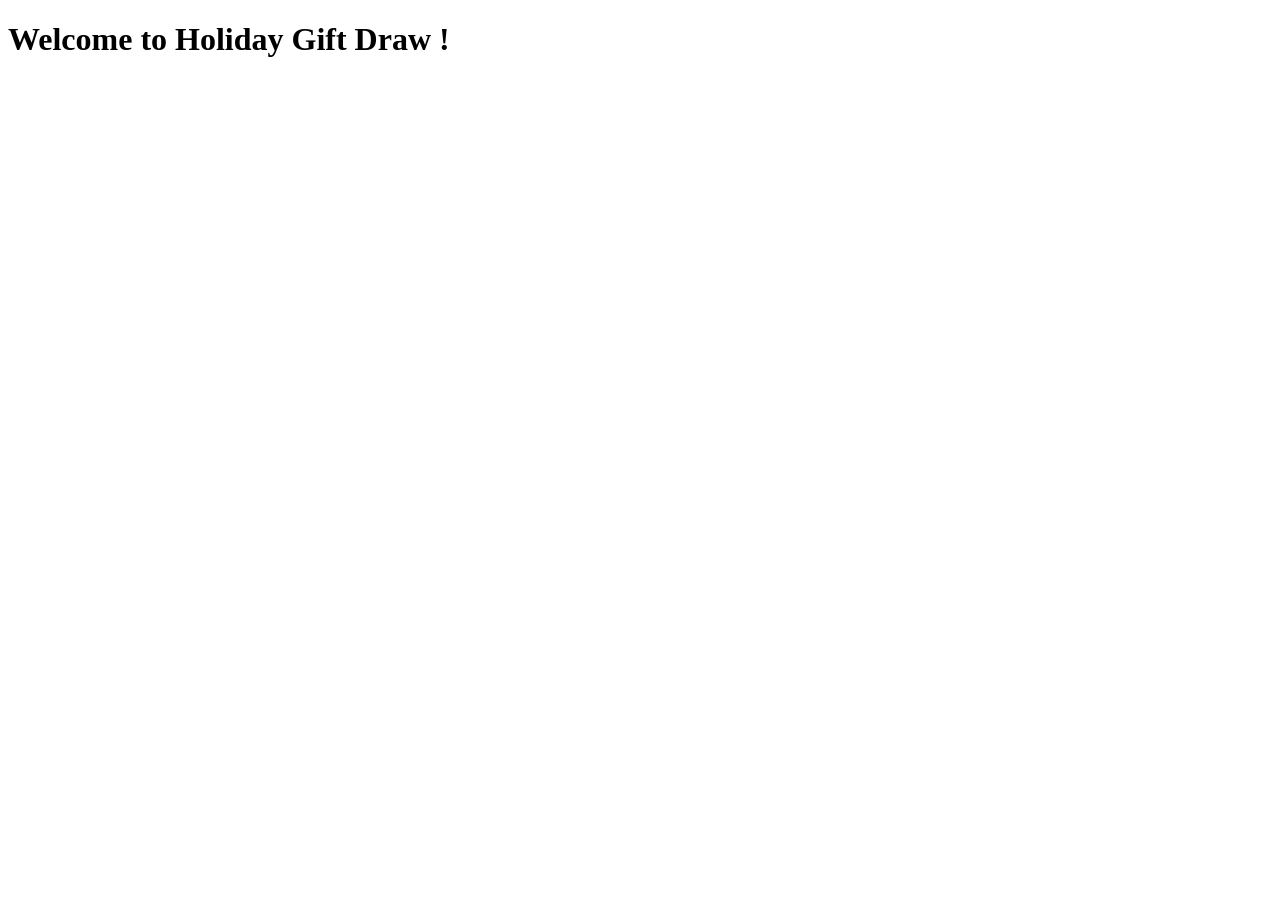
<file: src/main/resources/templates/index.html>
<!DOCTYPE html>
<html lang="en" xmlns:th="http://www.thymeleaf.org" xmlns:sec="http://www.thymeleaf.org/extras/spring-security">
<head>
    <th:block th:replace="fragments :: styleLinks" th:remove="tag"></th:block>
    <meta charset="UTF-8">
    <title>HolidayGiftDraw</title>
</head>
<body>
<th:block th:replace="fragments :: navigator" th:remove="tag" ></th:block>
<div class="content-container">
    <h1>Welcome to Holiday Gift Draw <span th:text="${currentUsername}"></span>
    !</h1>
</div>

<th:block th:replace="fragments :: footer" th:remove="tag"></th:block>
<th:block th:replace="fragments :: jsScripts" th:remove="tag"></th:block>
</body>
</html>
</file>
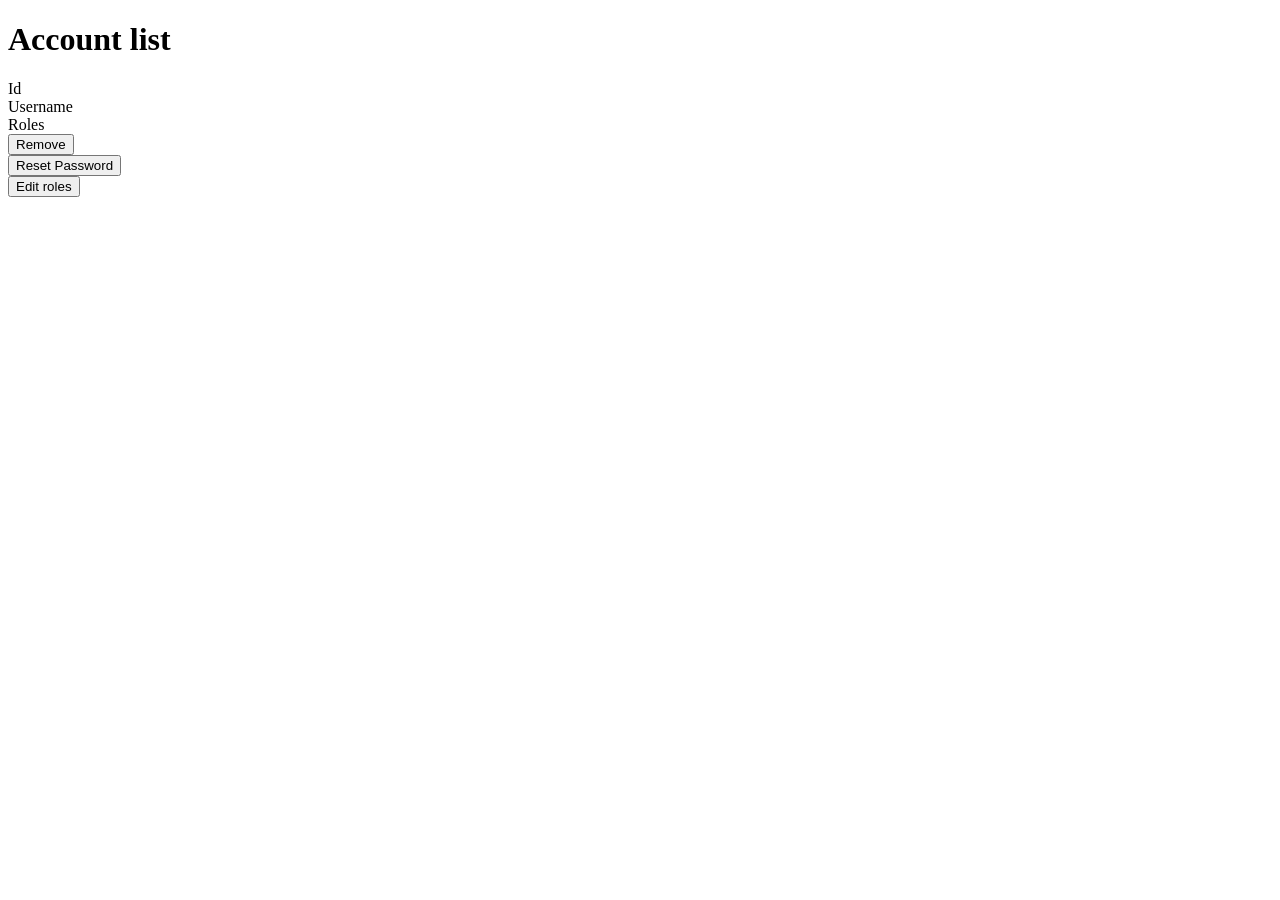
<file: src/main/resources/templates/account-list.html>
<!DOCTYPE html>
<html lang="en" xmlns:th="http://www.thymeleaf.org" xmlns:sec="http://www.thymeleaf.org/extras/spring-security">
<head>
    <th:block th:replace="fragments :: styleLinks" th:remove="tag"></th:block>
    <meta charset="UTF-8">
    <title>Title</title>
</head>
<body>
<th:block th:replace="fragments :: navigator" th:remove="tag" ></th:block>

<div class="content-container">
    <h1>Account list</h1>
    <div class="row col-md-12">
        <div class="row col-md-12 list-header-row">
            <div class="col-md-3">Id</div>
            <div class="col-md-3">Username</div>
            <div class="col-md-3">Roles</div>
            <div class="col-md-3"><!--Buttons--></div>
        </div>
        <div th:each="account : ${accounts}" class="row col-md-12 list-data-row">
            <div class="col-md-3" th:text="${account.getId()}"></div>
            <div class="col-md-3" th:text="${account.getUsername()}"></div>
            <div class="col-md-3" th:text="${account.getRoles()}"></div>
            <div class="row col-3">
                <div class="col-md-3">
                    <a th:href="@{/admin/account/remove(accountId=${account.getId()})}">
                        <button th:disabled="${account.isAdmin()}" type="button" class="btn btn-danger">Remove
                        </button>
                    </a>
                </div>
<!--                <div class="col-md-3">-->
<!--                    <a th:href="@{/admin/account/toggleLock(accountId=${account.getId()})}">-->
<!--                        <button type="button" class="btn btn-primary"-->
<!--                                th:text="${account.isLocked()? 'Unlock': 'Lock'}">-->
<!--                        </button>-->
<!--                    </a>-->
<!--                </div>-->
                <div class="col-md-3">
                    <a th:href="@{/admin/account/resetPassword(accountId=${account.getId()})}">
                        <button type="button" class="btn btn-primary">
                            Reset Password
                        </button>
                    </a>
                </div>
                <div class="col-md-3">
                    <a th:href="@{/admin/account/editRoles(accountId=${account.getId()})}">
                        <button type="button" class="btn btn-primary">
                            Edit roles
                        </button>
                    </a>
                </div>
            </div>
        </div>
    </div>
</div>
<th:block th:replace="fragments :: footer" th:remove="tag"></th:block>
<th:block th:replace="fragments :: jsScripts" th:remove="tag"></th:block>
</body>
</html>
</file>
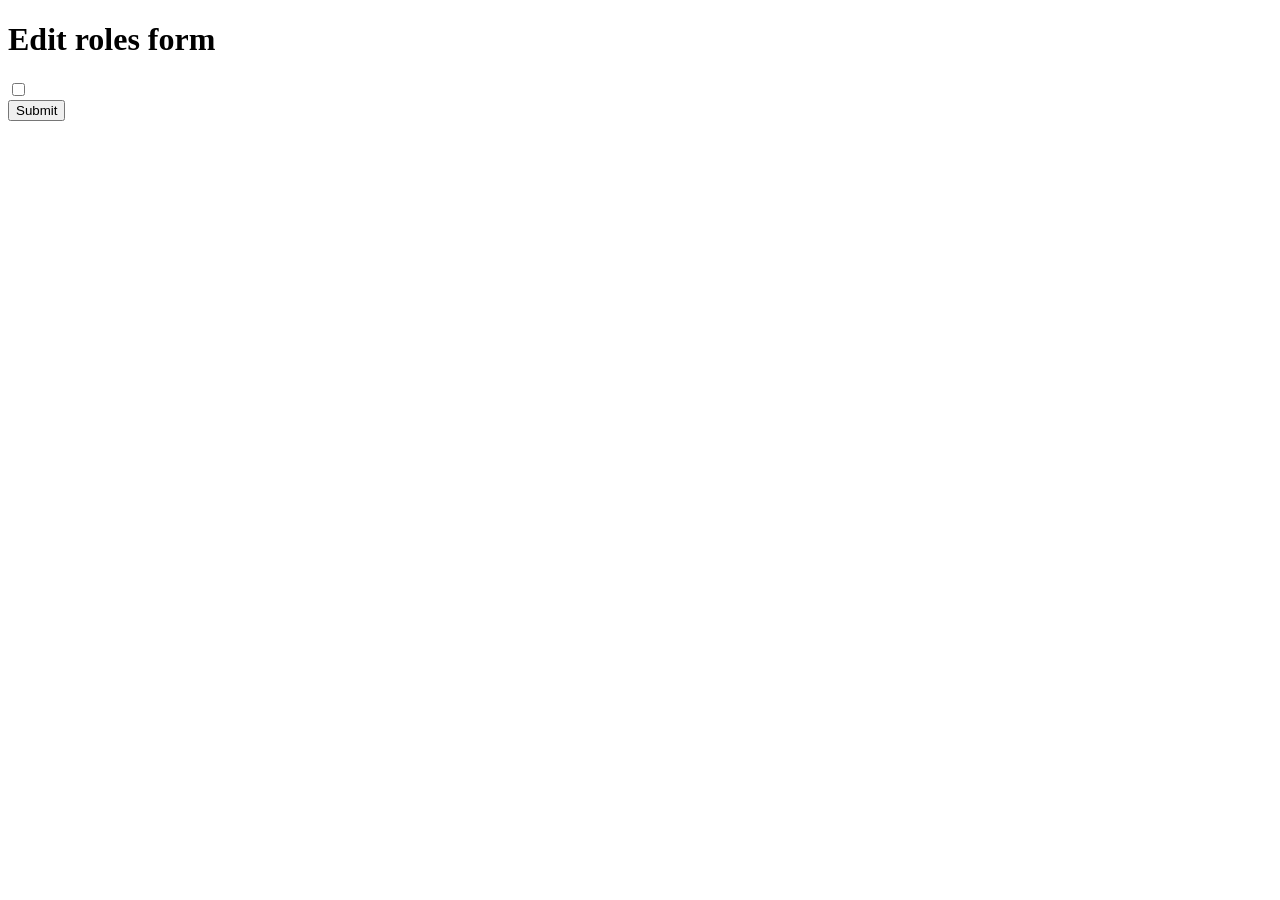
<file: src/main/resources/templates/account-roles.html>
<!DOCTYPE html>
<html lang="en" xmlns:th="http://www.thymeleaf.org" xmlns:sec="http://www.thymeleaf.org/extras/spring-security">
<head>
    <th:block th:replace="fragments :: styleLinks" th:remove="tag"></th:block>
    <meta charset="UTF-8">
    <title>Title</title>
</head>
<body>
<th:block th:replace="fragments :: navigator" th:remove="tag" ></th:block>

<form th:action="@{/admin/account/editRoles}" method="post">
    <div class="content-container">
        <div class="container">
            <div class="row col-12">
                <div class="row col-12">
                    <h1>Edit roles form</h1>
                </div>
                <input type="hidden" name="accountId" th:value="${user.getId()}">
                <div class="row col-12" th:each="role : ${roles}">
                    <div class="col-md-3" th:text="${role.getName()}"></div>
                    <div class="offset-6 col-3">
                        <input type="checkbox" th:name="${role.getName()}" class="form-control"
                               th:checked="${user.getRoles().contains(role)}">
                    </div>
                </div>
                <div class="row col-12">
                    <div class="col-md-6">
                    </div>
                    <div class="col-md-6">
                        <input class="form-control" type="submit">
                    </div>
                </div>
            </div>
        </div>
    </div>
</form>


<th:block th:replace="fragments :: footer" th:remove="tag"></th:block>
<th:block th:replace="fragments :: jsScripts" th:remove="tag"></th:block>
</body>
</html>
</file>
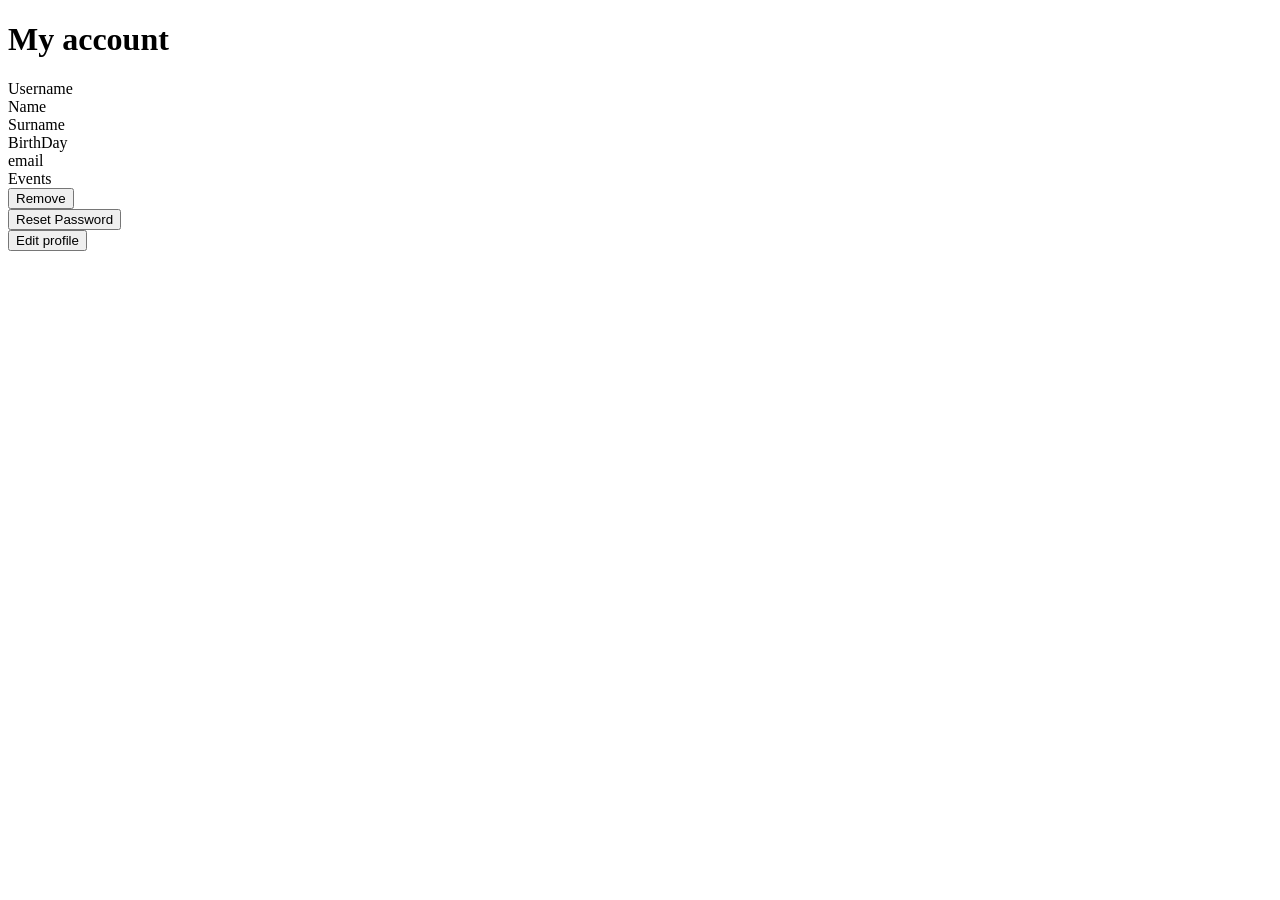
<file: src/main/resources/templates/account.html>
<!DOCTYPE html>
<html lang="en" xmlns:th="http://www.thymeleaf.org" xmlns:sec="http://www.thymeleaf.org/extras/spring-security">
<head>
    <th:block th:replace="fragments :: styleLinks" th:remove="tag"></th:block>
    <meta charset="UTF-8">
    <title>Title</title>
</head>
<body>
<th:block th:replace="fragments :: navigator" th:remove="tag" ></th:block>

<div class="content-container">
    <div class="container">
        <div class="row col-12">
            <div class="row col-12">
                <h1>My account</h1>
            </div>
            <div class="row col-md-12 list-group-item">
                <div class="row col-md-12">
                    <div class="col-md-6">Username</div>
                    <div class="col-md-6" th:text="${account.getUsername()}"></div>
                </div>
            </div>
            <div class="row col-md-12 list-group-item">
                <div class="row col-md-12">
                    <div class="col-md-6">Name</div>
                    <div class="col-md-6" th:text="${account.getName()}"></div>
                </div>
            </div>
            <div class="row col-md-12 list-group-item">
                <div class="row col-md-12">
                    <div class="col-md-6">Surname</div>
                    <div class="col-md-6" th:text="${account.getSurname()}"></div>
                </div>
            </div>
            <div class="row col-md-12 list-group-item">
                <div class="row col-md-12">
                    <div class="col-md-6">BirthDay</div>
                    <div class="col-md-6" th:text="${account.getBirthday()}"></div>
                </div>
            </div>
            <div class="row col-md-12 list-group-item">
                <div class="row col-md-12">
                    <div class="col-md-6">email</div>
                    <div class="col-md-6" th:text="${account.getEmail()}"></div>
                </div>
            </div>
            <div class="row col-md-12 list-group-item">
                <div class="row col-md-12">
                    <div class="col-md-6">Events</div>
                    <div class="col-md-6">
                        <div th:each="events : ${account.getHolidayEventSet()}">
                            <a th:href="@{'/holidayevent/singleView/'+${events.getId()}}">
                                <div th:text="${events.getName()}"></div>
                            </a>
                        </div>
                    </div>
                </div>
            </div>

            <div class="row col-md-12 list-group-item">

                <div class="row col-12">
                    <div class="col-md-4">
                        <a th:href="@{/admin/account/remove(accountId=${account.getId()})}">
                            <button th:disabled="${account.isAdmin()}" type="button" class="btn btn-danger">
                                Remove
                            </button>
                        </a>
                    </div>
                    <div class="col-md-4">
                        <a th:href="@{/admin/account/resetPassword(accountId=${account.getId()})}">
                            <button type="button" class="btn btn-primary">
                                Reset Password
                            </button>
                        </a>
                    </div>
                    <div class="col-md-4">
                        <a th:href="@{/account/editAccount(accountId=${account.getId()})}">
                            <button type="button" class="btn btn-primary">
                                Edit profile
                            </button>
                        </a>
                    </div>
                </div>
            </div>
        </div>
    </div>
</div>
<th:block th:replace="fragments :: footer" th:remove="tag"></th:block>
<th:block th:replace="fragments :: jsScripts" th:remove="tag"></th:block>
</body>
</html>
</file>
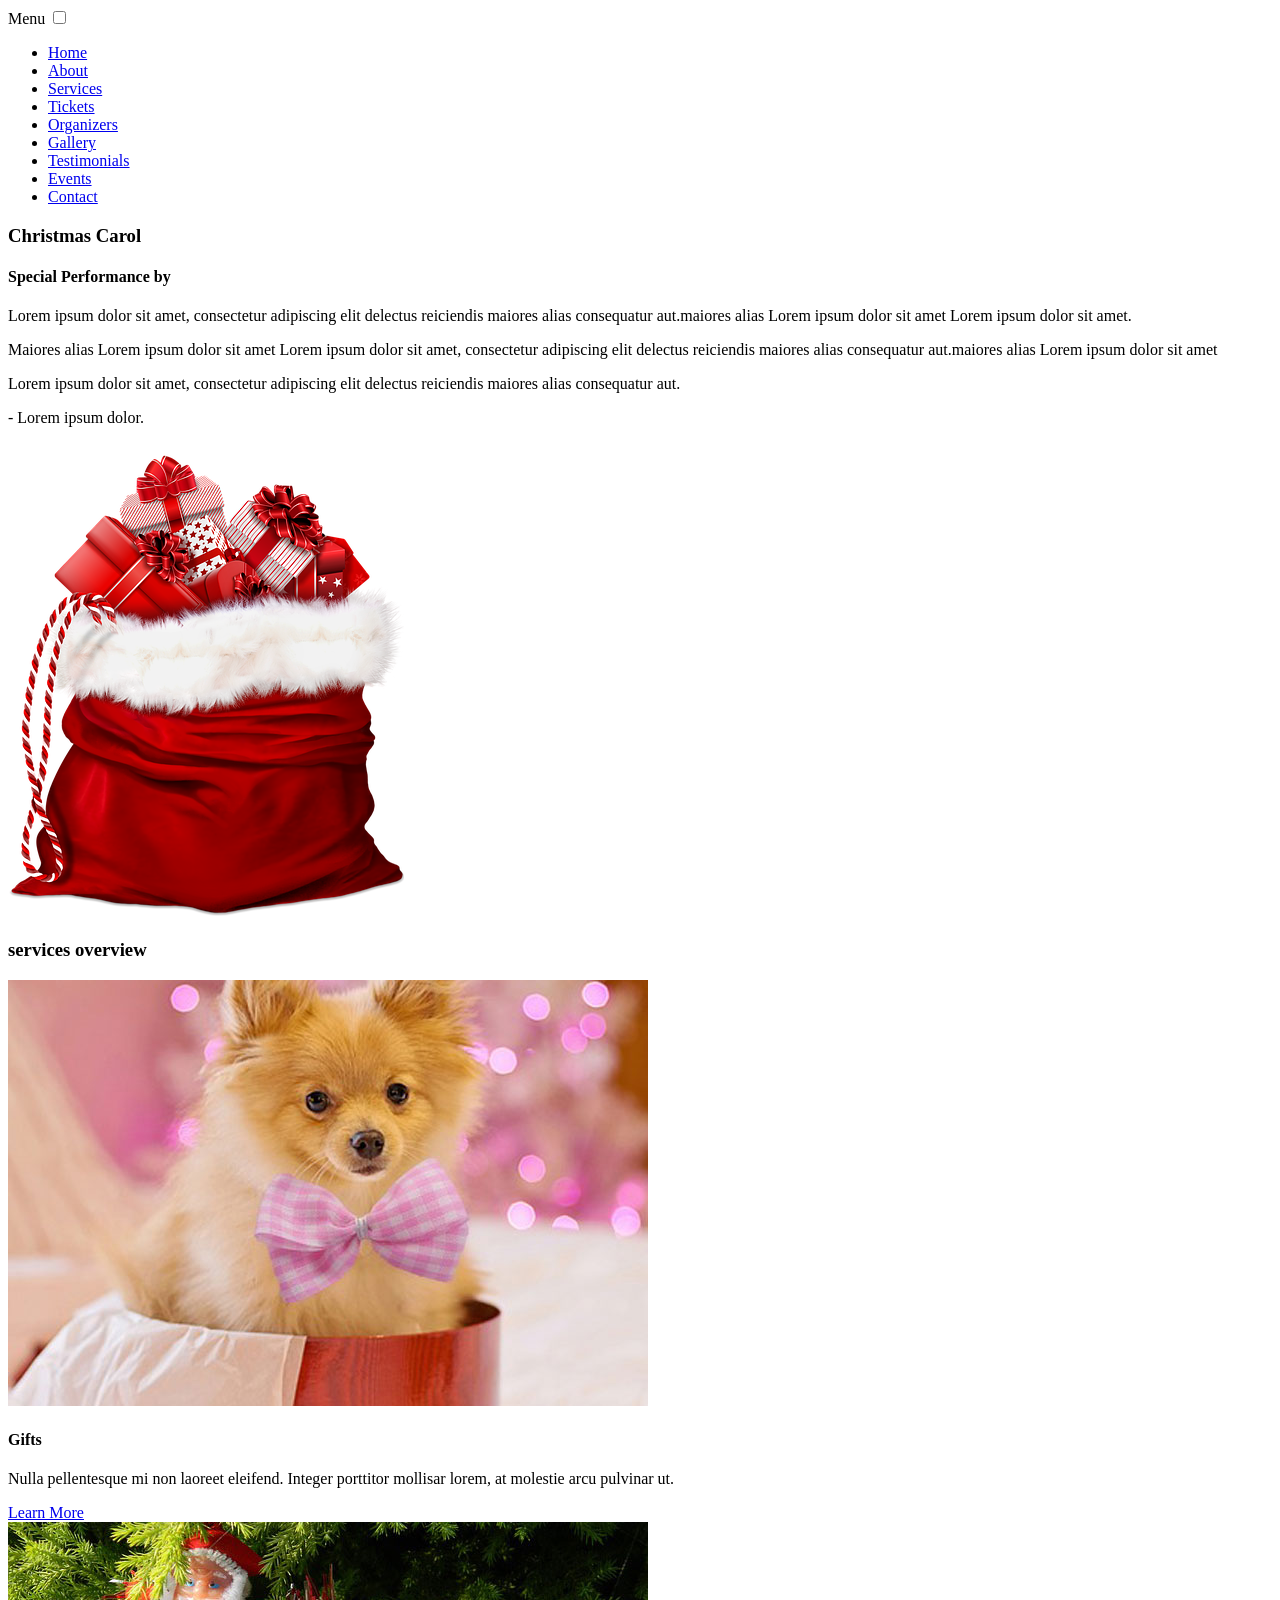
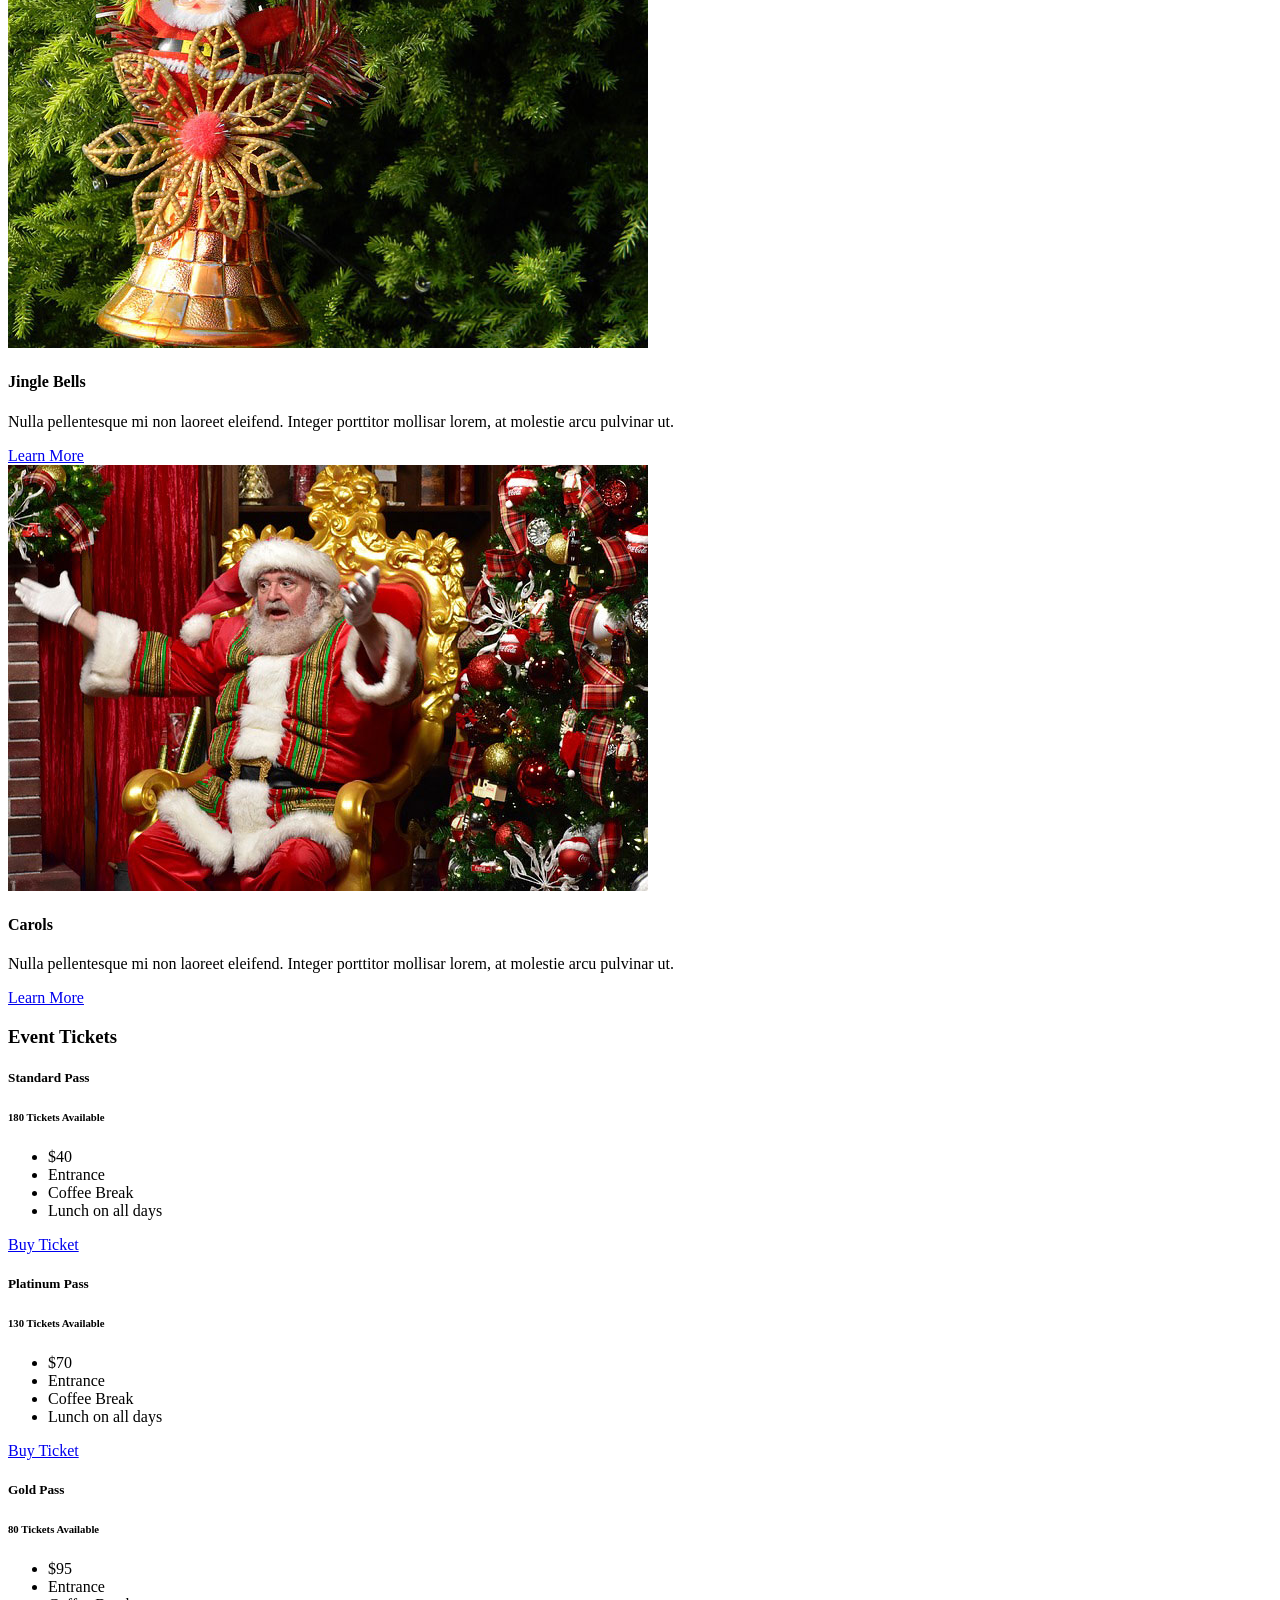
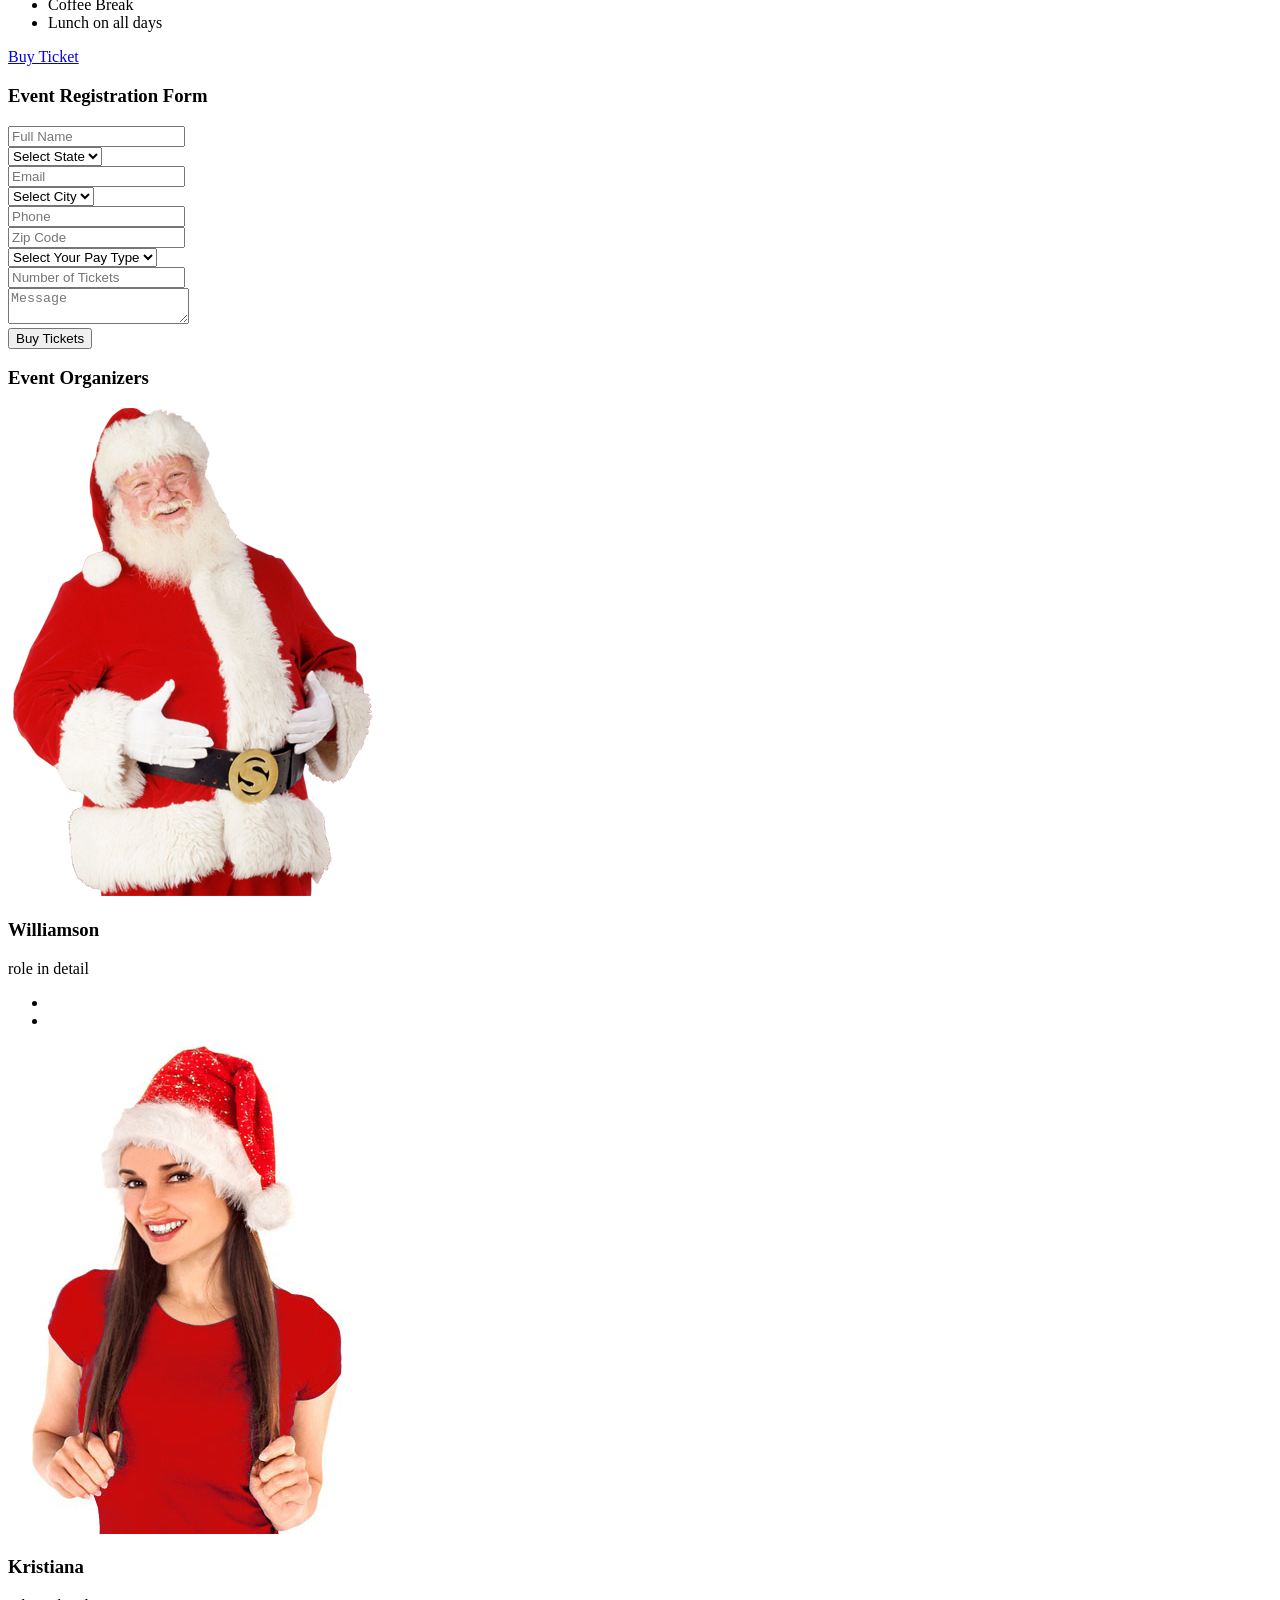
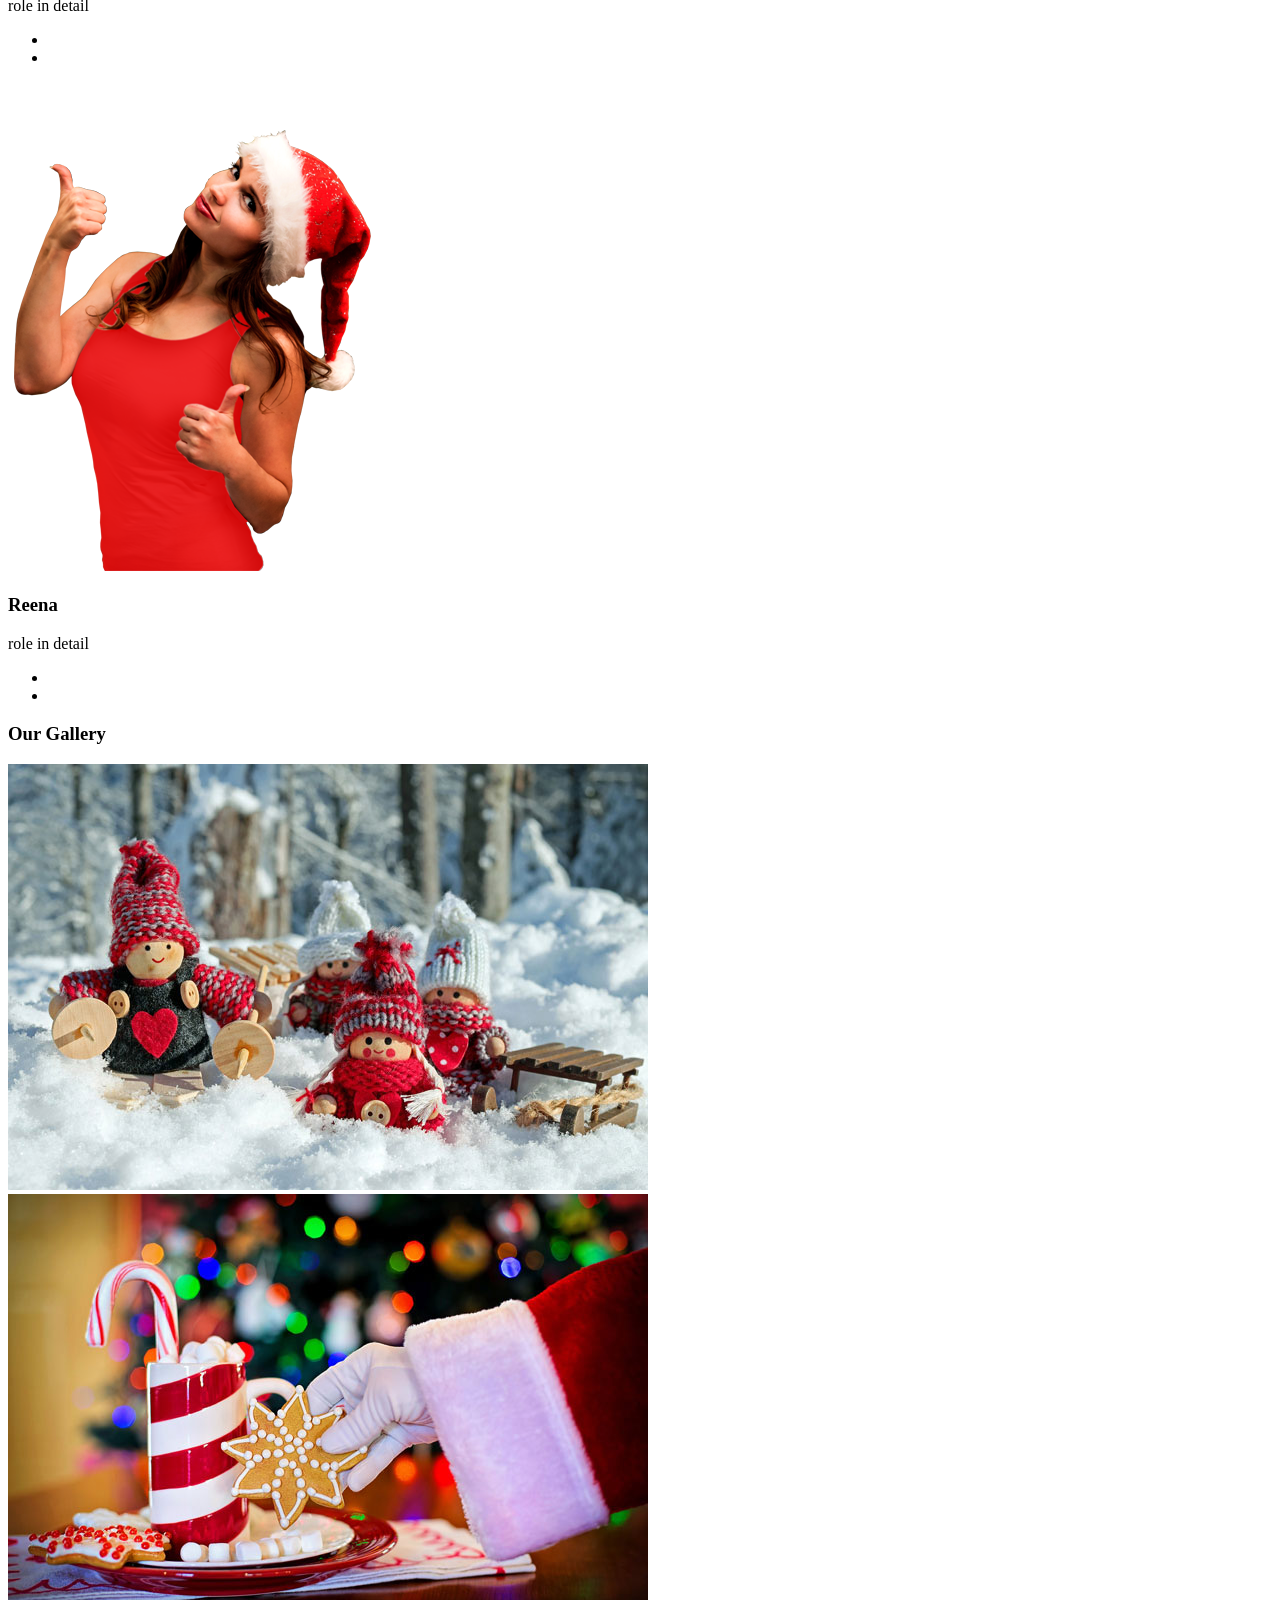
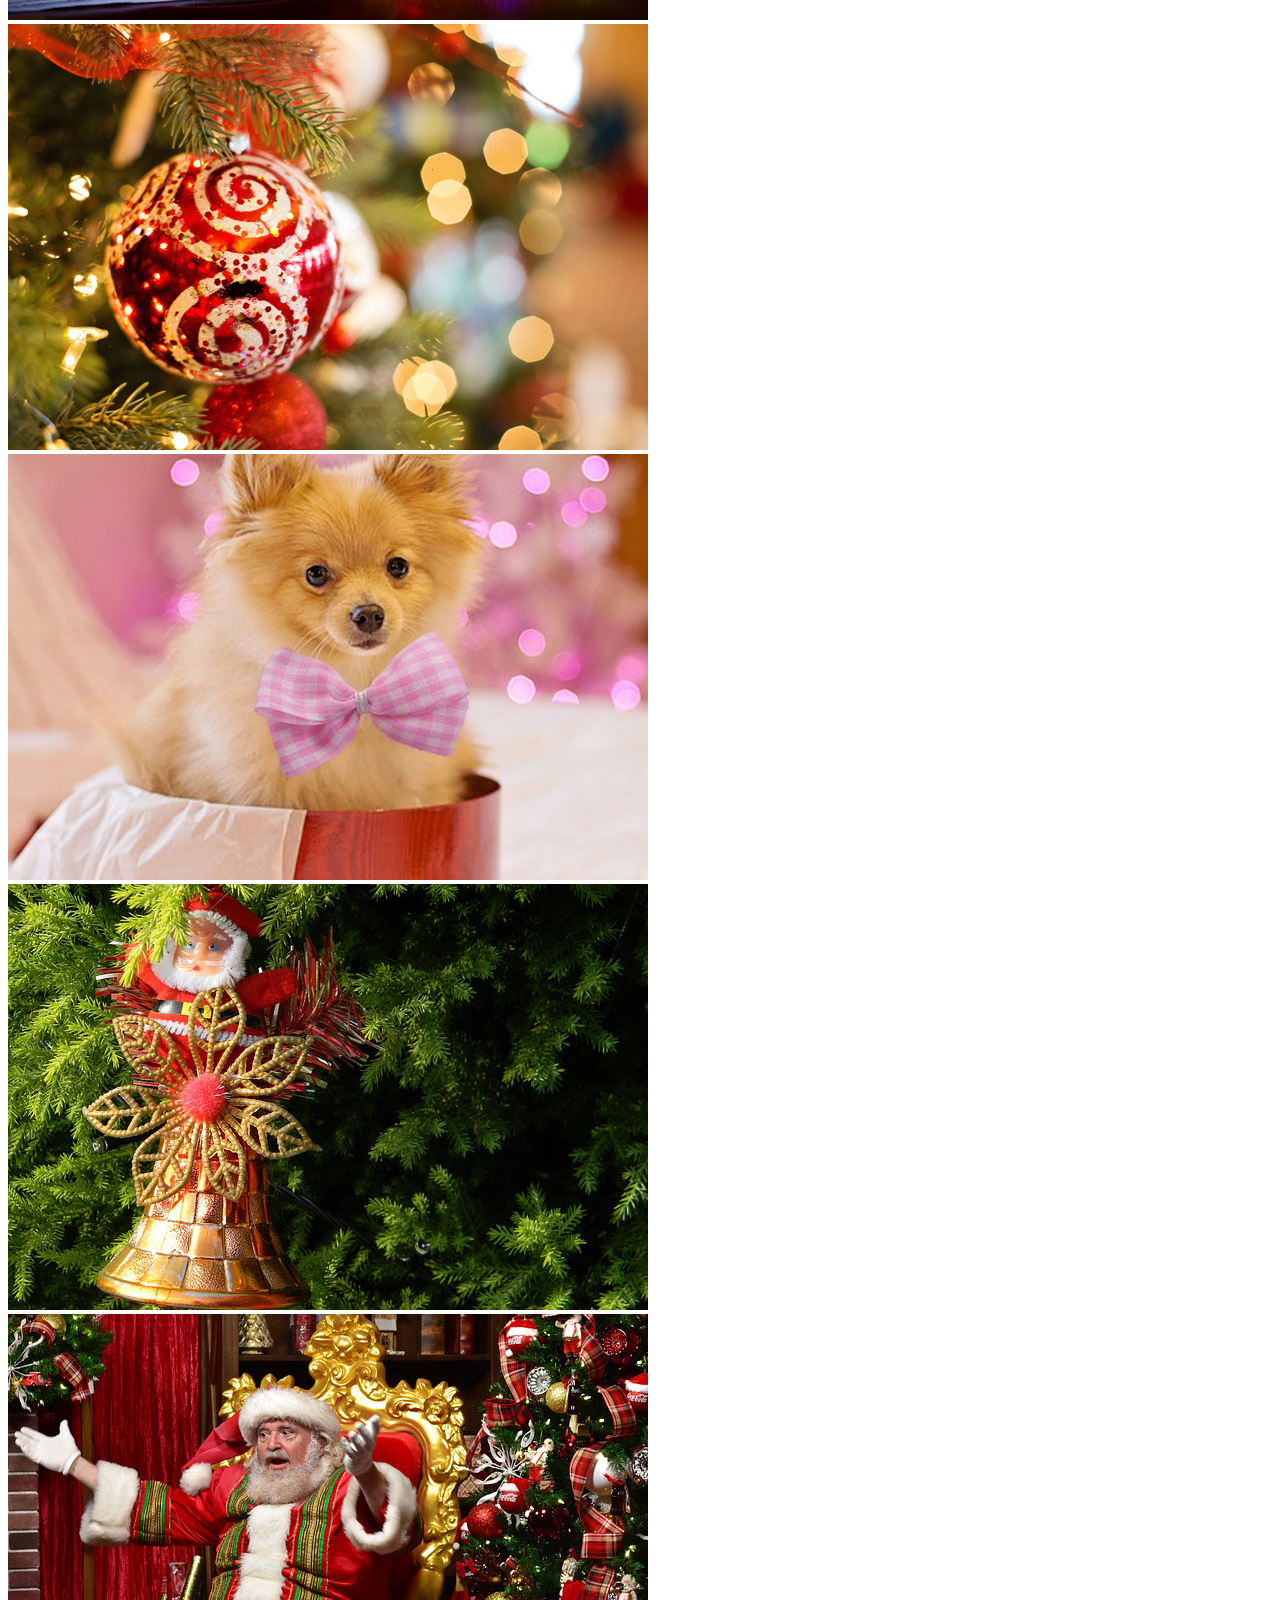
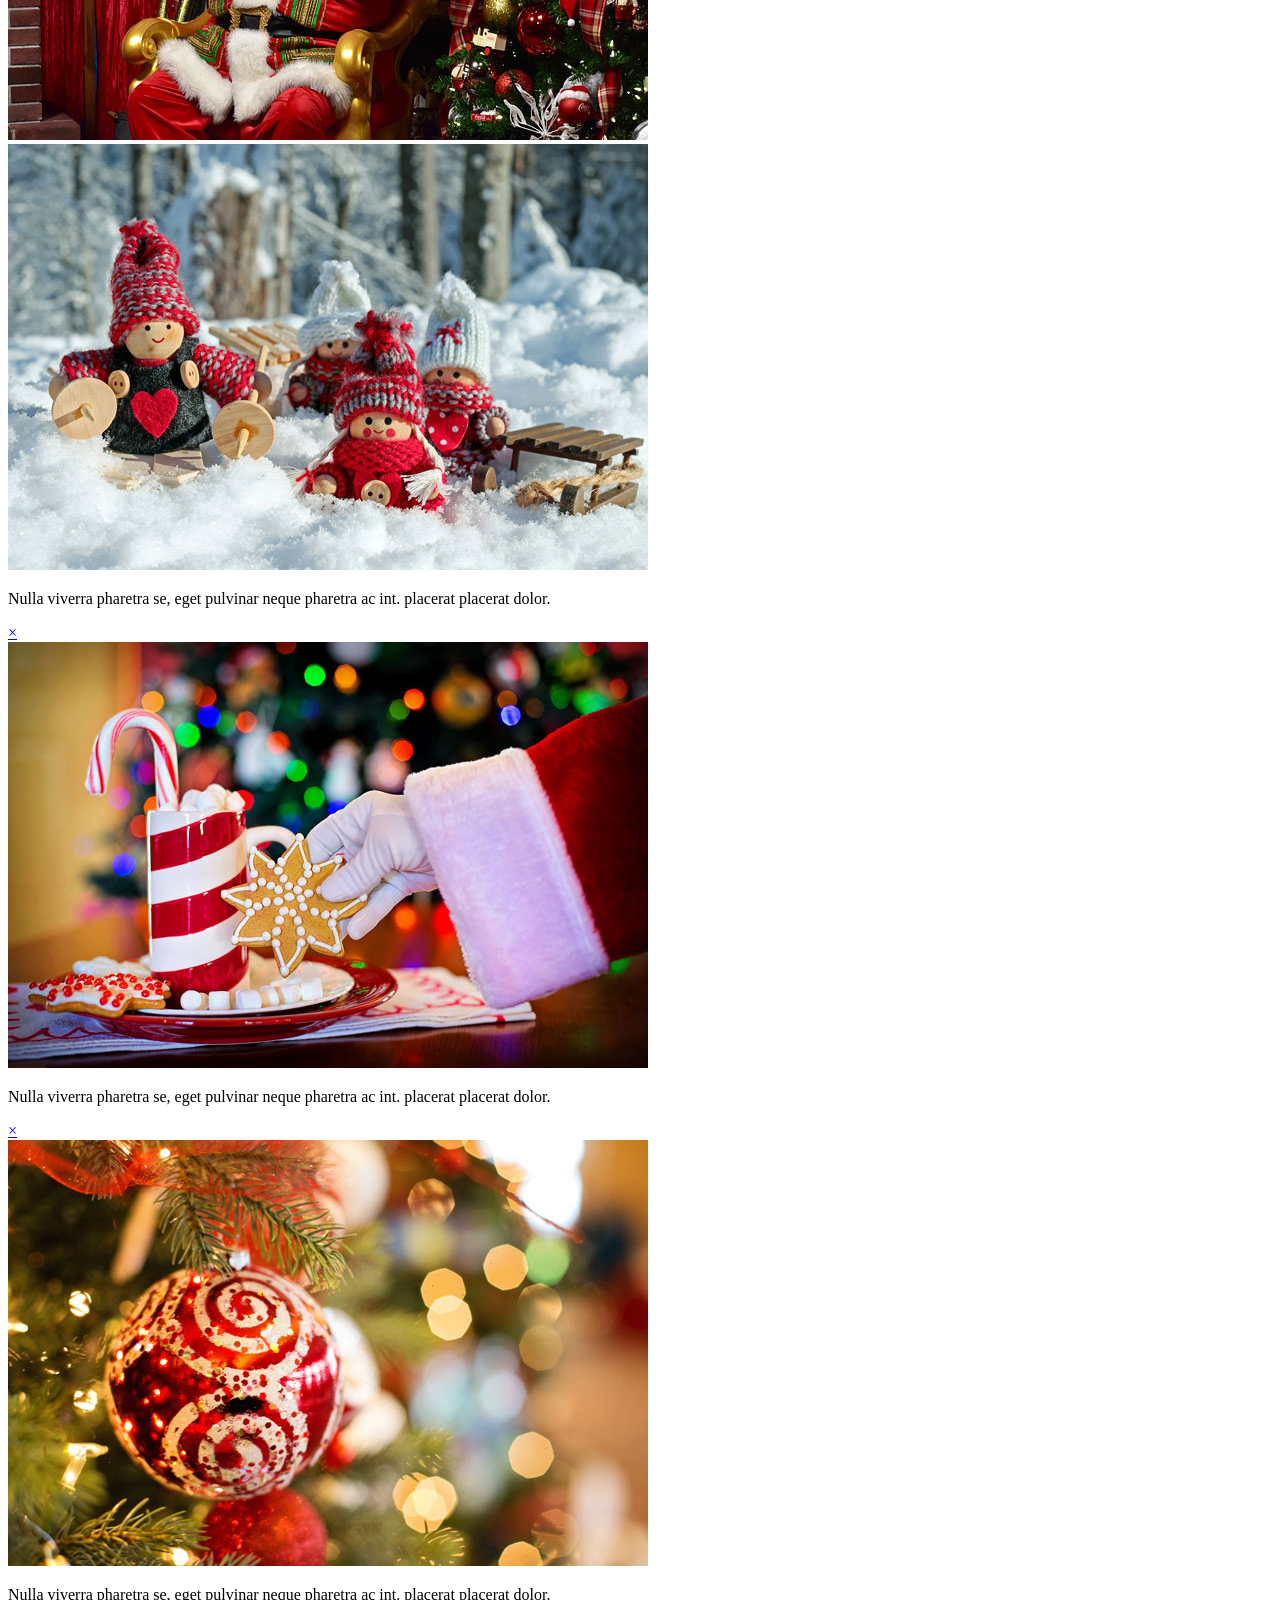
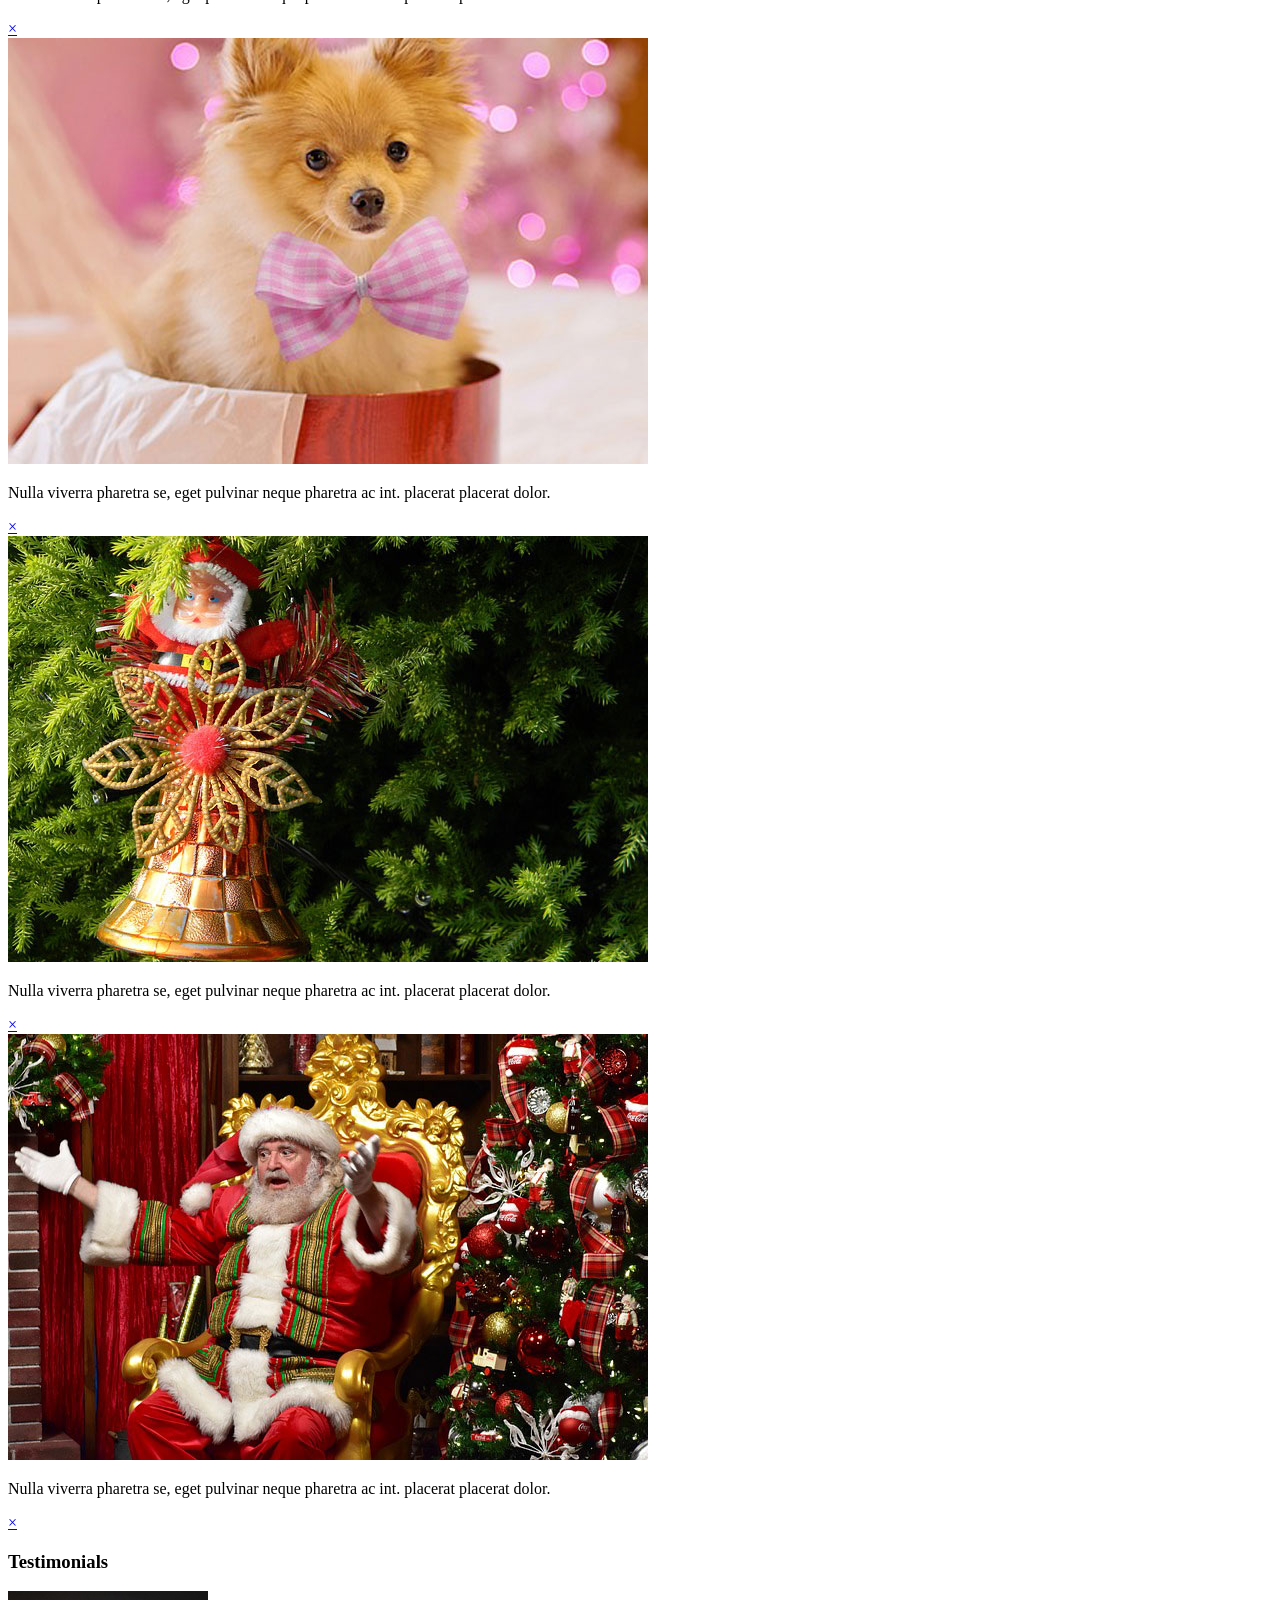
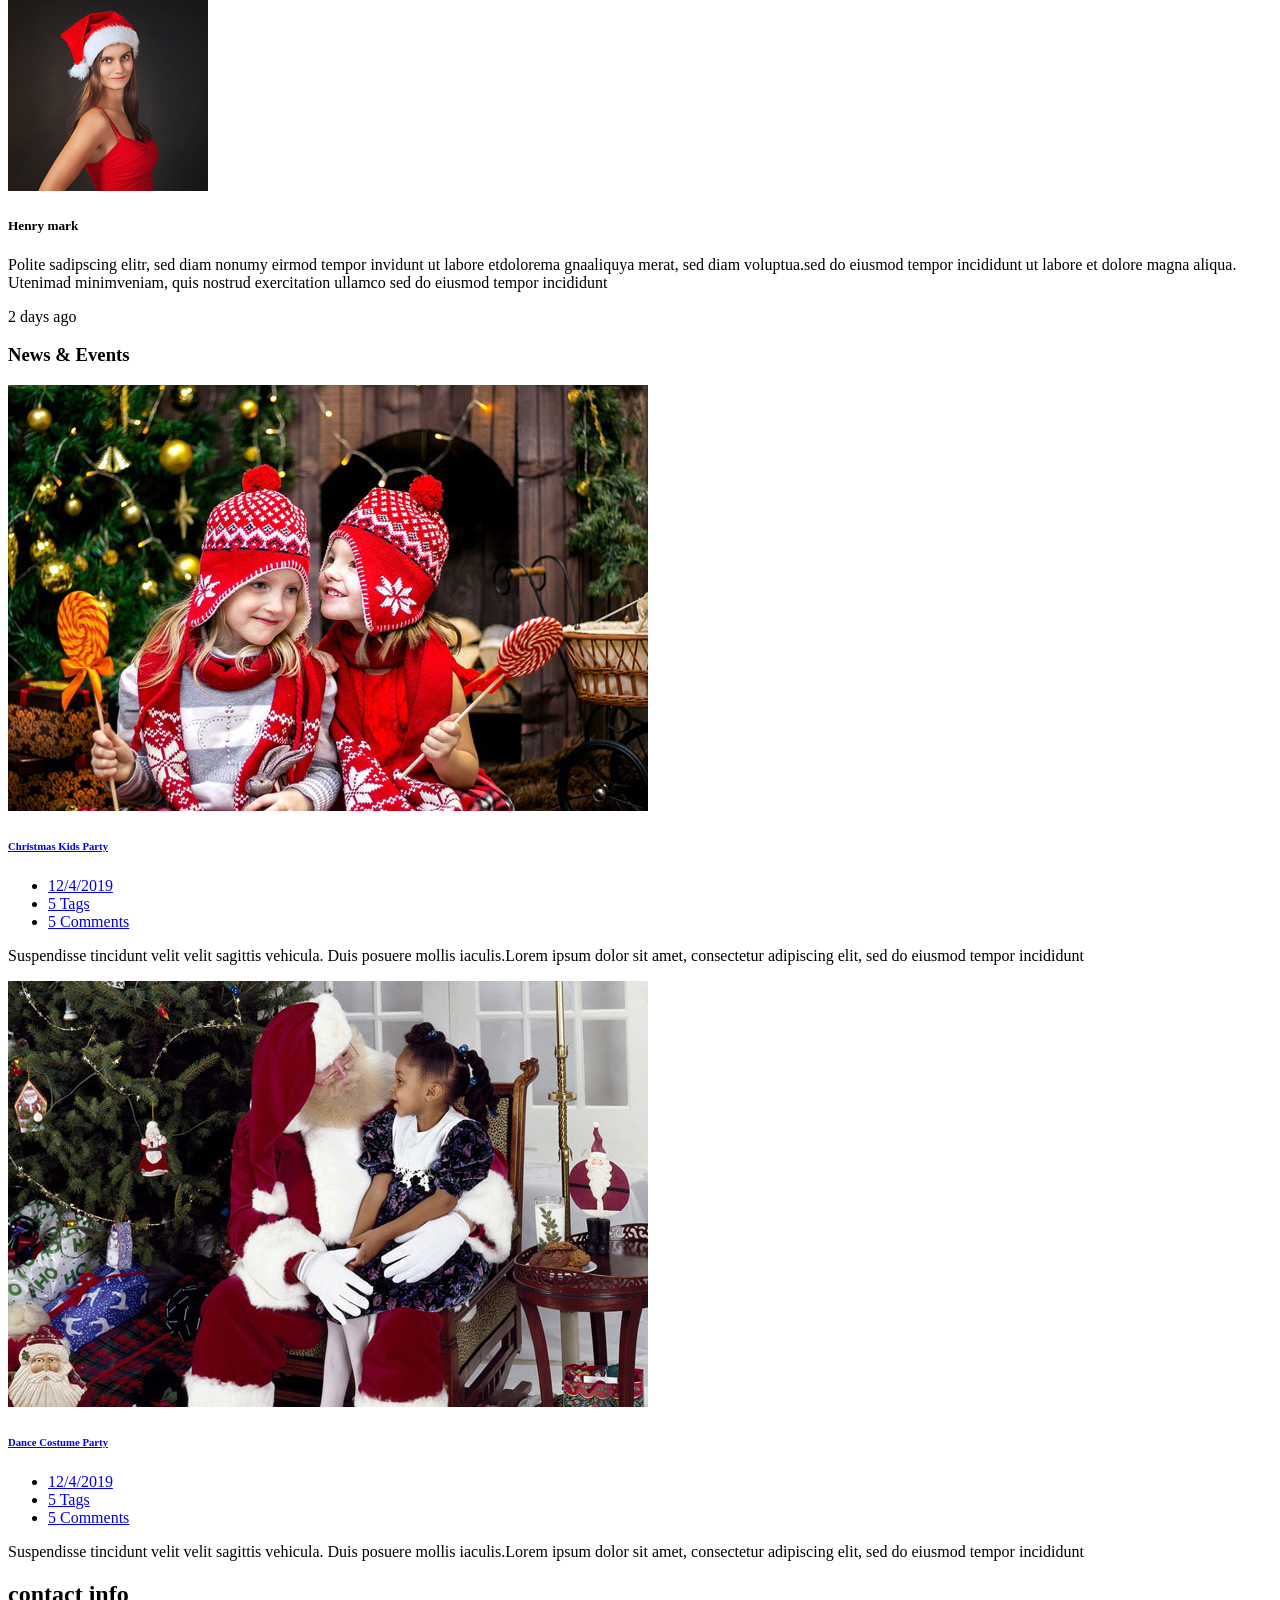
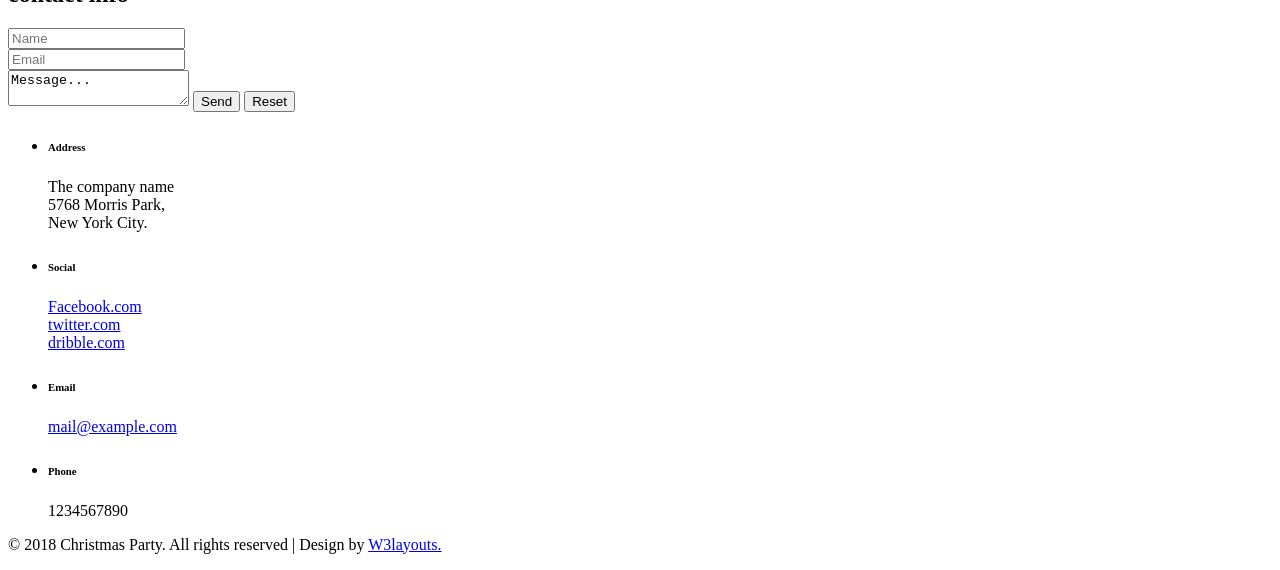
<file: src/main/resources/templates/fragments2.html>
<!--A Design by W3layouts
   Author: W3layout
   Author URL: http://w3layouts.com
   License: Creative Commons Attribution 3.0 Unported
   License URL: http://creativecommons.org/licenses/by/3.0/
   -->
<!DOCTYPE html>
<html lang="en" xmlns:th="http://www.thymeleaf.org" xmlns:sec="http://www.thymeleaf.org/extras/spring-security">
<head>
    <title>Christmas Party a Entertainment Category Bootstrap responsive Website Template | Home :: w3layouts</title>
    <!--meta tags -->
    <meta charset="UTF-8">
    <meta name="viewport" content="width=device-width, initial-scale=1">
    <meta name="keywords" content="Christmas Party Responsive web template, Bootstrap Web Templates, Flat Web Templates, Android Compatible web template,
         Smartphone Compatible web template, free webdesigns for Nokia, Samsung, LG, SonyEricsson, Motorola web design" />
    <script>
        addEventListener("load", function () {
            setTimeout(hideURLbar, 0);
        }, false);

        function hideURLbar() {
            window.scrollTo(0, 1);
        }
    </script>
    <!--//meta tags ends here-->
    <!--booststrap-->
    <link th:href="@{web/css/bootstrap.min.css}" rel="stylesheet" type="text/css" media="all">
    <!--//booststrap end-->
    <!-- font-awesome icons -->
    <link th:href="@{web/css/fontawesome-all.min.css}" rel="stylesheet" type="text/css" media="all">
    <!-- //font-awesome icons -->
    <!--stylesheets-->
    <link th:href="@{web/css/style.css}" rel='stylesheet' type='text/css' media="all">
    <!--//stylesheets-->
    <link href="//fonts.googleapis.com/css?family=Source+Sans+Pro:200,300,400,600,700,900" rel="stylesheet">
    <link href="//fonts.googleapis.com/css?family=Great+Vibes" rel="stylesheet">

</head>
<body>

<th:block th:fragment="navigator">
    <header>
        <div class="container-fluid px-lg-5 ">
            <nav class="mnu mx-auto">
                <label for="drop" class="toggle">Menu</label>
                <input type="checkbox" id="drop">
                <ul class="menu">
                    <li class="mr-lg-0"><a href="index.html">Home</a></li>
                    <li class="mr-lg-0"><a href="#about">About</a></li>
                    <li class="mr-lg-0"><a href="#services">Services</a></li>
                    <li class="mr-lg-0"><a href="#tickets">Tickets</a></li>
                    <li class="mr-lg-0"><a href="#team">Organizers</a></li>
                    <li class="mr-lg-0"><a href="#gallery">Gallery</a></li>
                    <li class="mr-lg-0"><a href="#testimonials">Testimonials</a></li>
                    <li class="mr-lg-0"><a href="#events" class="scroll">Events</a></li>
                    <li><a href="#contact">Contact</a></li>
                </ul>
            </nav>
        </div>
    </header>
</th:block>
<!-- //banner -->
<!--about -->
<section class="about py-lg-4 py-md-3 py-sm-3 py-3" id="about">

    <div class="container py-lg-5 py-md-4 py-sm-4 py-3">
        <h3 class="main-title mb-2">Christmas Carol</h3>
        <div class="row mt-lg-5 pt-3">
            <div class="col-lg-6 col-md-8 left-abut-txt ">
                <div class="abut-right-w3layouts pt-lg-5 mt-lg-4">
                    <h4>Special Performance by</h4>
                    <p class="mt-4 text-left">Lorem ipsum dolor sit amet, consectetur adipiscing elit delectus reiciendis maiores alias consequatur aut.maiores alias Lorem ipsum dolor sit amet Lorem ipsum dolor sit amet.</p>
                    <p class="mt-2 text-left">Maiores alias Lorem ipsum dolor sit amet Lorem ipsum dolor sit amet, consectetur adipiscing elit delectus reiciendis maiores alias consequatur aut.maiores alias Lorem ipsum dolor sit amet</p>
                    <p class="mt-2 text-left">Lorem ipsum dolor sit amet, consectetur adipiscing elit delectus reiciendis maiores alias consequatur aut.</p>
                    <p class="mt-4 rt-text text-right">- Lorem ipsum dolor.</p>
                </div>

            </div>
            <div class="col-lg-6 col-md-4 video-info-img text-center">
                <div class="abut-img-w3l">
                    <img src="../static/web/images/1.png" alt="" class="img-fluid">
                </div>
            </div>
        </div>
    </div>
</section>
<!--//about -->
<!-- news -->
<section class="news py-5" id="services">
    <div class="container py-lg-5">
        <h3 class="main-title mb-2">services overview</h3>
        <div class="row news-grids py-lg-5 mt-3 text-center">
            <div class="col-md-4 newsgrid1">
                <img src="../static/web/images/g2.jpg" alt="news image" class="img-fluid">
                <h4 class="mt-4">Gifts</h4>
                <p class="mt-4">Nulla pellentesque mi non laoreet eleifend. Integer porttitor mollisar lorem, at molestie arcu pulvinar ut. </p>
                <a class="btn btn-primary mt-lg-4 mt-3 agile-link-bnr1" href="#" role="button">Learn More</a>
            </div>
            <div class="col-md-4 mt-md-0 mt-5 newsgrid2">
                <img src="../static/web/images/g1.jpg" alt="news image" class="img-fluid">
                <h4 class=" mt-4">Jingle Bells</h4>
                <p class="mt-4">Nulla pellentesque mi non laoreet eleifend. Integer porttitor mollisar lorem, at molestie arcu pulvinar ut.</p>
                <a class="btn btn-primary mt-lg-4 mt-3 agile-link-bnr1" href="#" role="button">Learn More</a>
            </div>
            <div class="col-md-4  newsgrid3">
                <img src="../static/web/images/g3.jpg" alt="news image" class="img-fluid">
                <h4 class=" mt-4">Carols</h4>
                <p class="mt-4">Nulla pellentesque mi non laoreet eleifend. Integer porttitor mollisar lorem, at molestie arcu pulvinar ut.</p>
                <a class="btn btn-primary mt-lg-4 mt-3 agile-link-bnr1" href="#" role="button">Learn More</a>
            </div>
        </div>
    </div>
</section>
<!-- //news -->
<!-- pricing plans -->

<section class="py-lg-5 py-4" id="tickets">

    <div class="container py-md-5">
        <div class="title-desc text-center pb-sm-3">
            <h3 class="main-title mb-2">Event Tickets</h3>
        </div>
        <div class="row price-row">
            <div class="col-lg-4 col-sm-6 mx-auto column mb-lg-0 mb-4">
                <div class="box" data-blast="borderColor">
                    <div class="title">
                        <span class="fa fa-gg" data-blast="color"></span>
                        <h5 data-blast="color">Standard Pass</h5>
                    </div>
                    <div class="price">
                        <h6>180 Tickets Available</h6>
                    </div>
                    <div class="option">
                        <ul>
                            <li class="dol">$40</li>
                            <li>Entrance</li>
                            <li>Coffee Break</li>
                            <li>Lunch on all days</li>
                        </ul>
                    </div>
                    <a href="#book" class="btn w3ls-btn">Buy Ticket</a>
                </div>
            </div>
            <div class="col-lg-4 col-sm-6 mx-auto column mb-lg-0 mb-4">
                <div class="box" data-blast="borderColor">
                    <div class="title">
                        <span class="fa fa-money" data-blast="color"></span>
                        <h5 data-blast="color">Platinum Pass</h5>
                    </div>
                    <div class="price">
                        <h6>130 Tickets Available</h6>
                    </div>
                    <div class="option">
                        <ul>
                            <li class="dol">$70</li>
                            <li>Entrance</li>
                            <li>Coffee Break</li>
                            <li>Lunch on all days</li>
                        </ul>
                    </div>
                    <a href="#book" class="btn w3ls-btn">Buy Ticket</a>
                </div>
            </div>

            <div class="col-lg-4 col-sm-6  mx-auto mt-lg-0 mt-4 column">
                <div class="box" data-blast="borderColor">
                    <div class="title">
                        <span class="fa fa-gg" data-blast="color"></span>
                        <h5 data-blast="color">Gold Pass</h5>
                    </div>
                    <div class="price">
                        <h6>80 Tickets Available</h6>
                    </div>
                    <div class="option">
                        <ul>
                            <li class="dol">$95</li>
                            <li>Entrance</li>
                            <li>Coffee Break</li>
                            <li>Lunch on all days</li>
                        </ul>
                    </div>
                    <a href="#book" class="btn w3ls-btn">Buy Ticket</a>

                </div>
            </div>
        </div>
    </div>
</section>
<!-- //pricing plans -->
<!-- contact -->
<div class="contact-wthree py-5" id="book">

    <div class="container py-lg-5">
        <div class="text-center wthree-title pb-sm-5 pb-3">
            <h3 class="main-title mb-2">Event Registration Form</h3>
        </div>
        <div class="project-top mx-auto mt-lg-0 mt-3">
            <!-- register form grid -->
            <div class="register-top1">
                <form action="#" method="get" class="register-wthree">
                    <div class="form-group">
                        <div class="row">
                            <div class="col-md-6">
                                <input class="form-control" type="text" placeholder="Full Name" name="name" required="">
                            </div>
                            <div class="col-md-6 inpt-form">
                                <select class="form-control">
                                    <option>Select State</option>
                                    <option>State-1</option>
                                    <option>State-2</option>
                                    <option>State-3</option>
                                    <option>State-4</option>
                                    <option>State-5</option>
                                </select>
                            </div>
                        </div>
                    </div>
                    <div class="form-group">
                        <div class="row">
                            <div class="col-md-6">
                                <input class="form-control" type="email" placeholder="Email" name="email" required="">
                            </div>
                            <div class="col-md-6 inpt-form">
                                <select class="form-control">
                                    <option>Select City</option>
                                    <option>City-1</option>
                                    <option>City-2</option>
                                    <option>City-3</option>
                                    <option>City-4</option>
                                    <option>City-5</option>
                                </select>
                            </div>
                        </div>
                    </div>
                    <div class="form-group">
                        <div class="row">
                            <div class="col-md-6">
                                <input class="form-control" type="text" placeholder="Phone" name="phone" required="">
                            </div>
                            <div class="col-md-6 inpt-form">
                                <input class="form-control" type="text" placeholder="Zip Code" name="zipcode" required="">
                            </div>
                        </div>
                    </div>
                    <div class="form-group">
                        <div class="row">
                            <div class="col-md-6">
                                <select class="form-control">
                                    <option>Select Your Pay Type</option>
                                    <option>Paypal</option>
                                    <option>Cheque</option>
                                    <option>DD</option>
                                </select>
                            </div>
                            <div class="col-md-6 inpt-form">
                                <input class="form-control" type="text" placeholder="Number of Tickets" name="tickets" required="">
                            </div>
                        </div>
                    </div>


                    <div class="form-group">
                        <div class="row">
                            <div class="col-md-12">
                                <textarea placeholder="Message" class="form-control"></textarea>
                            </div>
                        </div>
                    </div>
                    <div class="row mt-lg-5 mt-3">
                        <div class="col-md-12">
                            <button type="submit" class="btn btn-agile btn-block">Buy Tickets</button>
                        </div>
                    </div>
                </form>
            </div>
            <!--  //register form grid ends here -->
        </div>
    </div>
</div>
<!-- //contact -->

<!-- team -->
<section class="team py-4 py-lg-5" id="team">
    <div class="container py-lg-5 py-sm-4">
        <div class="title-desc text-center pb-sm-3">

            <h3 class="main-title mb-2">Event Organizers</h3>
        </div>
        <div class="row py-4 mt-lg-5  team-grid">
            <div class="col-lg-4 col-sm-6">
                <div class="box13">
                    <img src="../static/web/images/t2.png" class="img-fluid img-thumbnail" alt="" />
                    <div class="box-content">
                        <h3 class="title" data-blast="color">Williamson</h3>
                        <span class="post">role in detail</span>
                        <ul class="social">
                            <li><a href="#"><span class="fa fa-facebook"></span></a></li>
                            <li><a href="#"><span class="fa fa-twitter"></span></a></li>
                        </ul>
                    </div>
                </div>
            </div>
            <div class="col-lg-4 col-sm-6 mt-sm-0 mt-4">
                <div class="box13">
                    <img src="../static/web/images/t3.jpg" class="img-fluid img-thumbnail" alt="" />
                    <div class="box-content">
                        <h3 class="title" data-blast="color">Kristiana</h3>
                        <span class="post">role in detail</span>
                        <ul class="social">
                            <li><a href="#"><span class="fa fa-facebook"></span></a></li>
                            <li><a href="#"><span class="fa fa-twitter"></span></a></li>
                        </ul>
                    </div>
                </div>
            </div>
            <div class="col-lg-4 col-sm-6 mt-lg-0 mt-4">
                <div class="box13">
                    <img src="../static/web/images/t5.png" class="img-fluid img-thumbnail" alt="" />
                    <div class="box-content">
                        <h3 class="title" data-blast="color">Reena</h3>
                        <span class="post">role in detail</span>
                        <ul class="social">
                            <li><a href="#"><span class="fa fa-facebook"></span></a></li>
                            <li><a href="#"><span class="fa fa-twitter"></span></a></li>
                        </ul>
                    </div>
                </div>
            </div>
        </div>
    </div>
</section>
<!-- //team -->

<!--Gallery-->
<div class="ga-top" id="gallery">
    <section class="gallery py-lg-5 editContent">
        <div class="container">
            <div class="title-section pt-5 text-center">
                <h3 class="main-title mb-2">Our Gallery</h3>
            </div>
        </div>
    </section>
    <div class="gal-content">
        <div class="container py-5">

            <div class="row agile_gallery_grids w3-agile demo">

                <div class="col-md-4 col-sm-6 mb-md-4 gallery-grid1">
                    <a href="#gal1">
                        <img src="../static/web/images/g4.jpg" alt=" " class="img-fluid" />
                    </a>
                </div>
                <div class="col-md-4 col-sm-6 mb-md-4 gallery-grid1">
                    <a href="#gal2">
                        <img src="../static/web/images/g5.jpg" alt=" " class="img-fluid" />
                    </a>
                </div>
                <div class="col-md-4 col-sm-6 mb-md-4 gallery-grid1">
                    <a href="#gal3">
                        <img src="../static/web/images/g6.jpg" alt=" " class="img-fluid" />
                    </a>
                </div>


                <div class="col-md-4 col-sm-6 gallery-grid1">
                    <a href="#gal4">
                        <img src="../static/web/images/g2.jpg" alt=" " class="img-fluid" />
                    </a>
                </div>
                <div class="col-md-4 col-sm-6 gallery-grid1">
                    <a href="#gal5">
                        <img src="../static/web/images/g1.jpg" alt=" " class="img-fluid" />
                    </a>
                </div>
                <div class="col-md-4 col-sm-6 gallery-grid1">
                    <a href="#gal6">
                        <img src="../static/web/images/g3.jpg" alt=" " class="img-fluid" />
                    </a>
                </div>
            </div>
        </div>
    </div>



    <!-- popup-->
    <div id="gal1" class="pop-overlay animate">
        <div class="popup">
            <img src="../static/web/images/g4.jpg" alt="Popup Image" class="img-fluid" />
            <p class="mt-4 editContent">Nulla viverra pharetra se, eget pulvinar neque pharetra ac int. placerat placerat dolor.</p>
            <a class="close" href="#gallery">&times;</a>
        </div>
    </div>
    <!-- //popup -->

    <!-- popup-->
    <div id="gal2" class="pop-overlay animate">
        <div class="popup">
            <img src="../static/web/images/g5.jpg" alt="Popup Image" class="img-fluid" />
            <p class="mt-4 editContent">Nulla viverra pharetra se, eget pulvinar neque pharetra ac int. placerat placerat dolor.</p>
            <a class="close" href="#gallery">&times;</a>
        </div>
    </div>
    <!-- //popup -->
    <!-- popup-->
    <div id="gal3" class="pop-overlay animate">
        <div class="popup">
            <img src="../static/web/images/g6.jpg" alt="Popup Image" class="img-fluid" />
            <p class="mt-4 editContent">Nulla viverra pharetra se, eget pulvinar neque pharetra ac int. placerat placerat dolor.</p>
            <a class="close" href="#gallery">&times;</a>
        </div>
    </div>
    <!-- //popup3 -->
    <!-- popup-->
    <div id="gal4" class="pop-overlay animate">
        <div class="popup">
            <img src="../static/web/images/g2.jpg" alt="Popup Image" class="img-fluid" />
            <p class="mt-4 editContent">Nulla viverra pharetra se, eget pulvinar neque pharetra ac int. placerat placerat dolor.</p>
            <a class="close" href="#gallery">&times;</a>
        </div>
    </div>
    <!-- //popup -->
    <!-- popup-->
    <div id="gal5" class="pop-overlay animate">
        <div class="popup">
            <img src="../static/web/images/g1.jpg" alt="Popup Image" class="img-fluid" />
            <p class="mt-4 editContent">Nulla viverra pharetra se, eget pulvinar neque pharetra ac int. placerat placerat dolor.</p>
            <a class="close" href="#gallery">&times;</a>
        </div>
    </div>
    <!-- //popup -->
    <!-- popup-->
    <div id="gal6" class="pop-overlay animate">
        <div class="popup">
            <img src="../static/web/images/g3.jpg" alt="Popup Image" class="img-fluid" />
            <p class="mt-4 editContent">Nulla viverra pharetra se, eget pulvinar neque pharetra ac int. placerat placerat dolor.</p>
            <a class="close" href="#gallery">&times;</a>
        </div>
    </div>
    <!-- //popup -->
    <!-- Testimonials -->
    <section class="testimonials py-lg-5" id="testimonials">
        <div class="container py-5">
            <h3 class="main-title mb-2">Testimonials</h3>
            <div class="test-grids py-lg-5 mt-3">
                <!-- testimonials -->
                <div class="row clients">
                    <div class="colitem-owl">
                        <div class="test-image">
                            <img src="../static/web/images/test1.jpg" alt=" " class="img-fluid">
                        </div>
                        <div class="test-review">
                            <h5>Henry mark</h5>
                            <p> <span  class="fa fa-quote-left" aria-hidden="true"></span>Polite sadipscing elitr, sed diam nonumy eirmod tempor invidunt ut labore etdolorema gnaaliquya merat, sed diam voluptua.sed do eiusmod tempor incididunt ut labore et dolore magna aliqua. Utenimad minimveniam, quis nostrud exercitation ullamco sed do eiusmod tempor incididunt<span  class="fa fa-quote-right" aria-hidden="true"></span></p>
                            <p class="date">2 days ago</p>
                        </div>
                    </div>
                </div>
                <!-- //testimonials -->
            </div>
        </div>
    </section>
    <!-- Testimonials -->

    <!--//Gallery-->
</div>
<!--blog-->
<section class="blog py-lg-4 py-md-3 py-sm-3 py-3" id="events">
    <div class="container py-lg-5 py-md-5 py-sm-4 py-4">
        <h3 class="main-title mb-2">News & Events</h3>

        <div class="row blog-bloged-about mt-lg-5 pt-3">
            <div class="col-lg-4 blog-wed-img">
                <img src="../static/web/images/g7.jpg" class="img-thumbnail" alt="">
            </div>
            <div class="col-lg-8 blog-wthree-info">
                <div class="blog-matter mb-3">
                    <h6><a href="#">Christmas Kids Party</a></h6>
                </div>
                <div class="news-date mt-3">
                    <ul>
                        <li><span class="fa fa-calendar" aria-hidden="true"></span><a href="blog.html">12/4/2019</a></li>
                        <li><span class="fa fa-tags"></span><a href="blog.html">5 Tags</a></li>
                        <li><span class="fa fa-comments"></span><a href="blog.html">5 Comments</a></li>
                    </ul>
                </div>
                <div class="event-blog-w3pvt mt-lg-5 mt-md-4 mt-3">
                    <p>Suspendisse tincidunt velit velit sagittis vehicula. Duis posuere  mollis iaculis.Lorem ipsum dolor sit amet, consectetur adipiscing elit, sed do eiusmod tempor incididunt  </p>
                </div>
            </div>
        </div>
        <div class="row blog-bloged-about mt-4">
            <div class="col-lg-4 blog-wed-img">
                <img src="../static/web/images/g8.jpg" class="img-thumbnail" alt="">
            </div>
            <div class="col-lg-8 blog-wthree-info">
                <div class="blog-matter mb-3">
                    <h6><a href="#">Dance Costume Party</a></h6>
                </div>
                <div class="news-date mt-3">
                    <ul>
                        <li><span class="fa fa-calendar" aria-hidden="true"></span><a href="blog.html">12/4/2019</a></li>
                        <li><span class="fa fa-tags"></span><a href="blog.html">5 Tags</a></li>
                        <li><span class="fa fa-comments"></span><a href="blog.html">5 Comments</a></li>
                    </ul>
                </div>
                <div class="event-blog-w3pvt mt-lg-5 mt-md-4 mt-3">
                    <p>Suspendisse tincidunt velit velit sagittis vehicula. Duis posuere  mollis iaculis.Lorem ipsum dolor sit amet, consectetur adipiscing elit, sed do eiusmod tempor incididunt</p>
                </div>
            </div>
        </div>
    </div>
</section>
<!--//blog-->
<!-- contact -->
<th:block th:fragment="footer">
<section class="contact py-5" id="contact">

    <div class="container py-lg-5">
        <h2 class="main-title mb-2">contact info</h2>

        <div class="row contact-top pt-lg-5 mt-3">
            <div class="col-lg-6 contact_grid_right">
                <form action="#" method="post">
                    <div class="row contact_top">
                        <div class="col-sm-6">
                            <input type="text" name="Name" placeholder="Name" required="">
                        </div>
                        <div class="col-sm-6">
                            <input type="email" name="Email" placeholder="Email" required="">
                        </div>
                    </div>
                    <textarea name="Message" onfocus="this.value = '';" onblur="if (this.value == '') {this.value = 'Message...';}" required="">Message...</textarea>
                    <button type="submit" value="Send">Send</button>
                    <button type="reset" value="Reset">Reset</button>
                    <div class="clearfix"> </div>
                </form>
            </div>
            <div class="col-lg-6 contact_grid_left">
                <ul class="list-unstyled">
                    <li>
                        <div class="row">
                            <div class="col-md-3">
                                <span class="fa fa-home"></span>
                            </div>
                            <div class="col-md-9">
                                <h6>Address</h6>
                                <p>The company name
                                    <br>5768 Morris Park,
                                    <br>New York City. </p>
                            </div>
                        </div>
                    </li>
                    <li>
                        <div class="row">
                            <div class="col-md-3">
                                <span class="fa fa-comment"></span>
                            </div>
                            <div class="col-md-9">
                                <h6>Social</h6>
                                <p><a href="#">Facebook.com</a>
                                    <br><a href="#">twitter.com</a>
                                    <br><a href="#">dribble.com</a> </p>
                            </div>
                        </div>
                    </li>
                    <li class="mt-5">
                        <div class="row">
                            <div class="col-md-3">
                                <span class="fa fa-envelope"></span>
                            </div>
                            <div class="col-md-9">
                                <h6>Email</h6>
                                <a href="mailto:info@example.com">mail@example.com</a>
                            </div>
                        </div>
                    </li>
                    <li class="mt-5">
                        <div class="row">
                            <div class="col-md-3">
                                <span class="fa fa-phone"></span>
                            </div>
                            <div class="col-md-9">
                                <h6>Phone</h6>
                                <p>1234567890</p>
                            </div>
                        </div>
                    </li>
                </ul>
            </div>
        </div>

    </div>
</section>
</th:block>

<!-- //contact -->
<div class="cpy-right text-center py-3">
    <p>© 2018 Christmas Party. All rights reserved | Design by
        <a href="http://w3layouts.com"> W3layouts.</a>
    </p>
</div>
</body>
<th:block th:fragment="jsScripts">
<script th:src="@{/webjars/jquery/3.3.1/jquery.min.js}"></script>
<script th:src="@{/webjars/popper.js/1.14.3/popper.js}"></script>
<script th:src="@{/webjars/bootstrap/4.3.1/js/bootstrap.min.js}"></script>
</th:block>
</html>
</file>
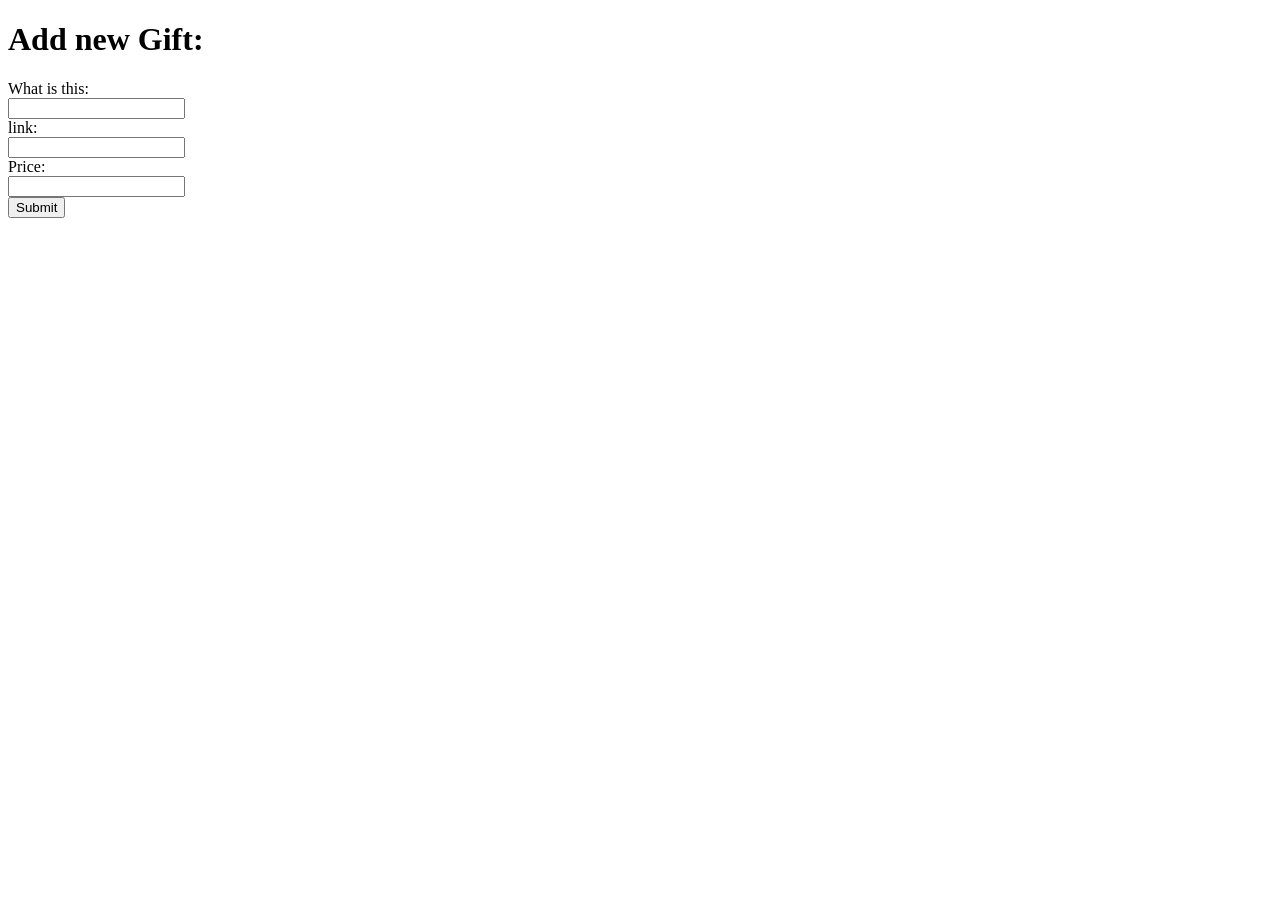
<file: src/main/resources/templates/gift-form.html>
<!DOCTYPE html>
<html lang="en" xmlns:th="http://www.thymeleaf.org" xmlns:sec="http://www.thymeleaf.org/extras/spring-security">
<head>
    <th:block th:replace="fragments :: styleLinks" th:remove="tag"></th:block>
    <meta charset="UTF-8">
    <title>Add New Gift</title>
</head>
<body>
<th:block th:replace="fragments :: navigator" th:remove="tag" ></th:block>

<form th:action="@{/gift/add}" method="post">
    <div class="content-container">
        <div class="container">
            <div class="row col-12">
                <div class="row col-12">
                    <h1>Add new Gift:</h1>
                </div>
                <div class="row col-12">
                    <div class="col-md-6">
                        <label for="name">What is this:</label>
                    </div>
                    <div class="col-md-6">
                        <input class="form-control" id="name" type="text" name="name">
                    </div>
                </div>
                <div class="row col-12">
                    <div class="col-md-6">
                        <label for="URL">link:</label>
                    </div>
                    <div class="col-md-6">
                        <input class="form-control" id="URL" type="text" name="URL">
                    </div>
                </div>
                <div class="row col-12">
                    <div class="col-md-6">
                        <label for="price">Price:</label>
                    </div>
                    <div class="col-md-6">
                        <input class="form-control" id="price" type="text" name="price">
                    </div>
                </div>


                <div class="row col-12">
                    <div class="col-md-6">
                    </div>
                    <div class="col-md-6">

                            <input class="form-control" type="submit">

                    </div>
                </div>
            </div>
        </div>
    </div>
</form>

<th:block th:replace="fragments :: footer" th:remove="tag"></th:block>
<th:block th:replace="fragments :: jsScripts" th:remove="tag"></th:block>
</body>
</html>
</file>
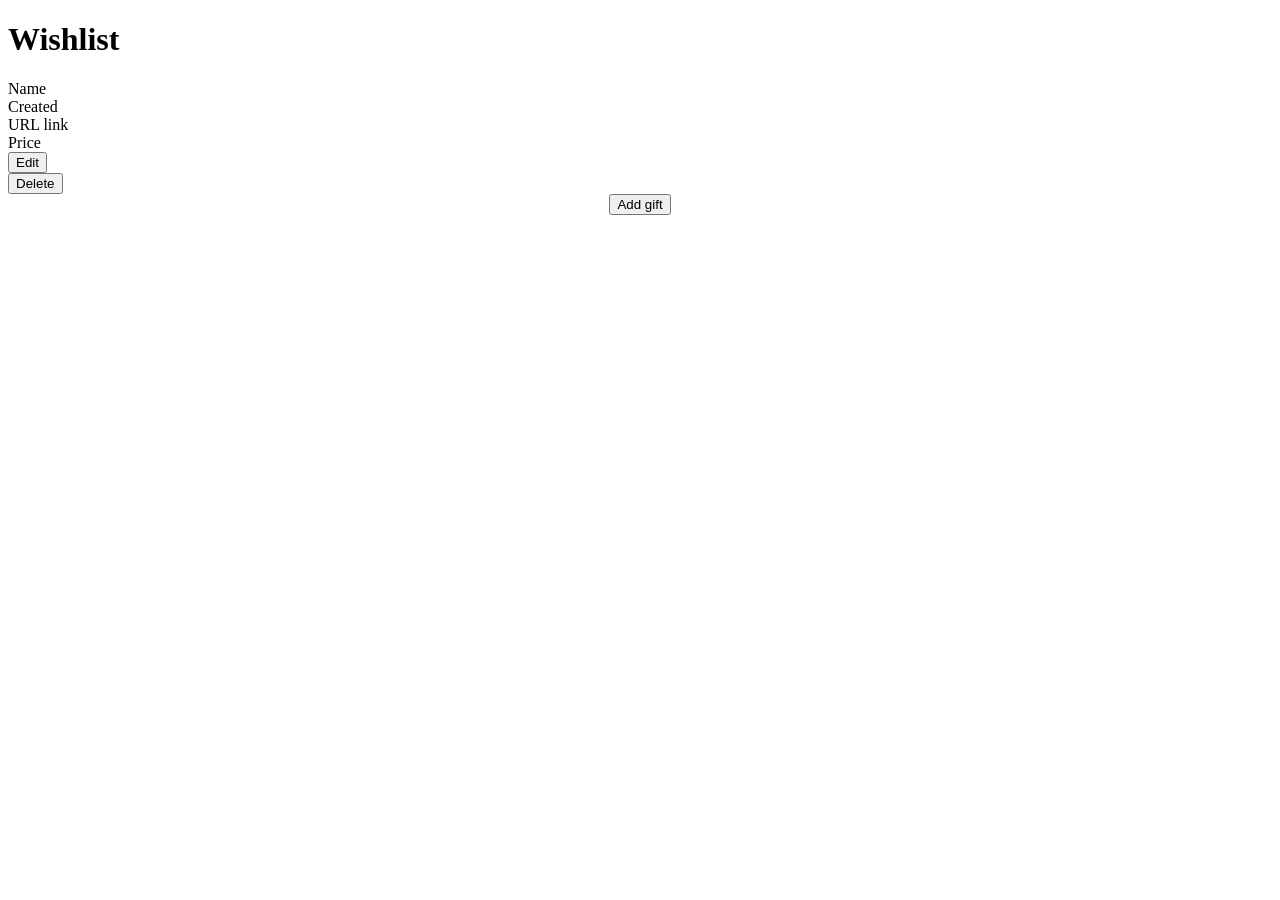
<file: src/main/resources/templates/gift-list.html>
<!DOCTYPE html>
<html lang="en" xmlns:th="http://www.thymeleaf.org" xmlns:sec="http://www.thymeleaf.org/extras/spring-security">
<head>
    <th:block th:replace="fragments :: styleLinks" th:remove="tag"></th:block>
    <meta charset="UTF-8">
    <title>Wishlist</title>
</head>
<body>
<th:block th:replace="fragments :: navigator" th:remove="tag" ></th:block>

<div class="content-container">
    <div class="container">
        <div class="row col-12">
            <div class="row col-12">
                <h1>Wishlist</h1>
            </div>
            <div class="row col-md-12">
                <div class="row col-md-12 list-header-row list-group-item-primary ">
                    <div class="col-md-3">Name</div>
                    <div class="col-md-3">Created</div>
                    <div class="col-md-3">URL link</div>
                    <div class="col-md-1">Price</div>
                    <div class="col-md-1"></div>
                    <div class="col-md-1"></div>
                </div>
                <div th:each="gift : ${gifts}"
                     class="row col-md-12 list-data-row list-group-item list-group-item-action">
                    <div class="row col-md-12">
                        <div class="col-md-3" th:text="${gift.getName()}"></div>
                        <div class="col-md-3" th:text="${gift.getDateAdded()}"></div>
                        <div class="col-md-3">
                            <a th:href="${gift.getURL()}" th:target="_blank">
                                <div th:text="${#strings.abbreviate(gift.getURL(),30)}"></div>
                            </a>
                        </div>
                        <div class="col-md-1" th:text="${gift.getPrice()}"></div>
                        <div class="col-md-1" th:if="${gift.getAccount().getId()==viewer}">
                            <a th:href="@{/gift/edit}">
                                <button type="button" class="btn btn-warning">Edit
                                </button>
                            </a>
                        </div>
                        <div class="col-md-1" th:if="${gift.getAccount().getId()==viewer}">
                            <a th:href="@{/gift/delete}">
                                <button type="button" class="btn btn-danger">Delete
                                </button>
                            </a>
                        </div>
                    </div>
                </div>
            </div>
            <div class="row col-md-12">
                <div class="row col-md-12 list-header-row" th:if="${owner==viewer}">
                    <div class="col-md-12" align="center">
                        <a th:href="@{/gift/add}">
                            <button type="button" class="btn btn-primary">Add gift
                            </button>
                        </a>
                    </div>
                </div>
            </div>
        </div>
    </div>
</div>
<th:block th:replace="fragments :: footer" th:remove="tag"></th:block>
<th:block th:replace="fragments :: jsScripts" th:remove="tag"></th:block>
</body>
</html>
</file>
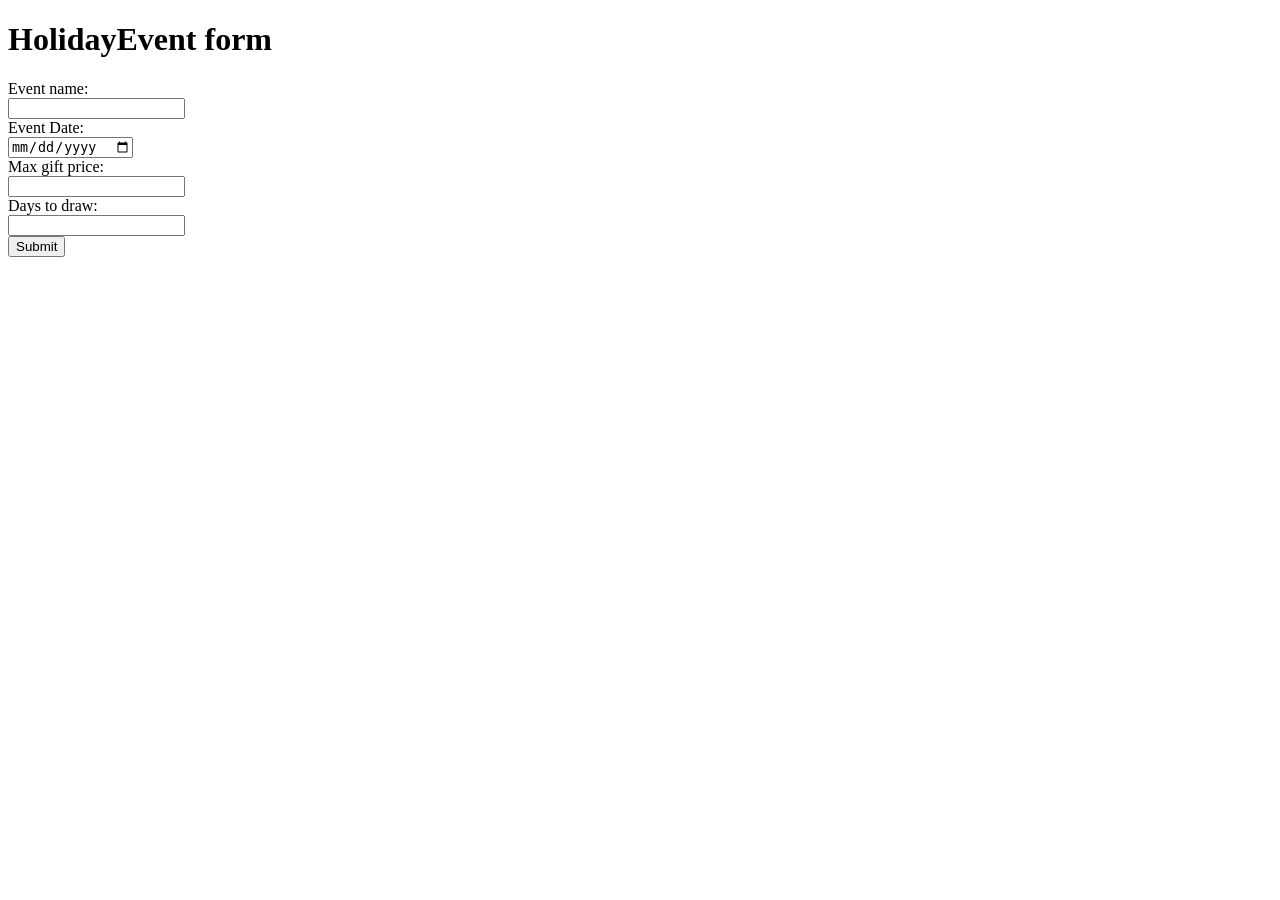
<file: src/main/resources/templates/holidayEvent-form.html>
<!DOCTYPE html>
<html lang="en" xmlns:th="http://www.thymeleaf.org" xmlns:sec="http://www.thymeleaf.org/extras/spring-security">
<head>
    <th:block th:replace="fragments :: styleLinks" th:remove="tag"></th:block>
    <meta charset="UTF-8">
    <title>Create event</title>
</head>
<body>
<th:block th:replace="fragments :: navigator" th:remove="tag" ></th:block>

<form th:action="@{/holidayevent/add}" method="post">
    <div class="content-container">
        <div class="container">
            <div class="row col-12">
                <div class="row col-12">
                    <h1>HolidayEvent form</h1>
                </div>
                <div class="row col-12">
                    <div class="col-md-6">
                        <label for="username">Event name:</label>
                    </div>
                    <div class="col-md-6">
                        <input class="form-control" id="username" type="text" name="name">
                    </div>
                </div>
                <div class="row col-12">
                    <div class="col-md-6">
                        <label for="eventDate">Event Date:</label>
                    </div>
                    <div class="col-md-6">
                        <input class="form-control" id="eventDate" type="date" name="eventDate">
                    </div>
                </div>
                <div class="row col-12">
                    <div class="col-md-6">
                        <label for="giftMaxPrice">Max gift price:</label>
                    </div>
                    <div class="col-md-6">
                        <input class="form-control" id="giftMaxPrice" type="text" name="giftMaxPrice">
                    </div>
                </div>
                <div class="row col-12">
                    <div class="col-md-6">
                        <label for="period">Days to draw:</label>
                    </div>
                    <div class="col-md-6">
                        <input class="form-control" id="period" type="text" name="period">
                    </div>
                </div>

                <div class="row col-12">
                    <div class="col-md-6">
                    </div>
                    <div class="col-md-6">
                        <input class="form-control" type="submit">
                    </div>
                </div>
            </div>
        </div>
    </div>
</form>

<th:block th:replace="fragments :: footer" th:remove="tag"></th:block>
<th:block th:replace="fragments :: jsScripts" th:remove="tag"></th:block>
</body>
</html>
</file>
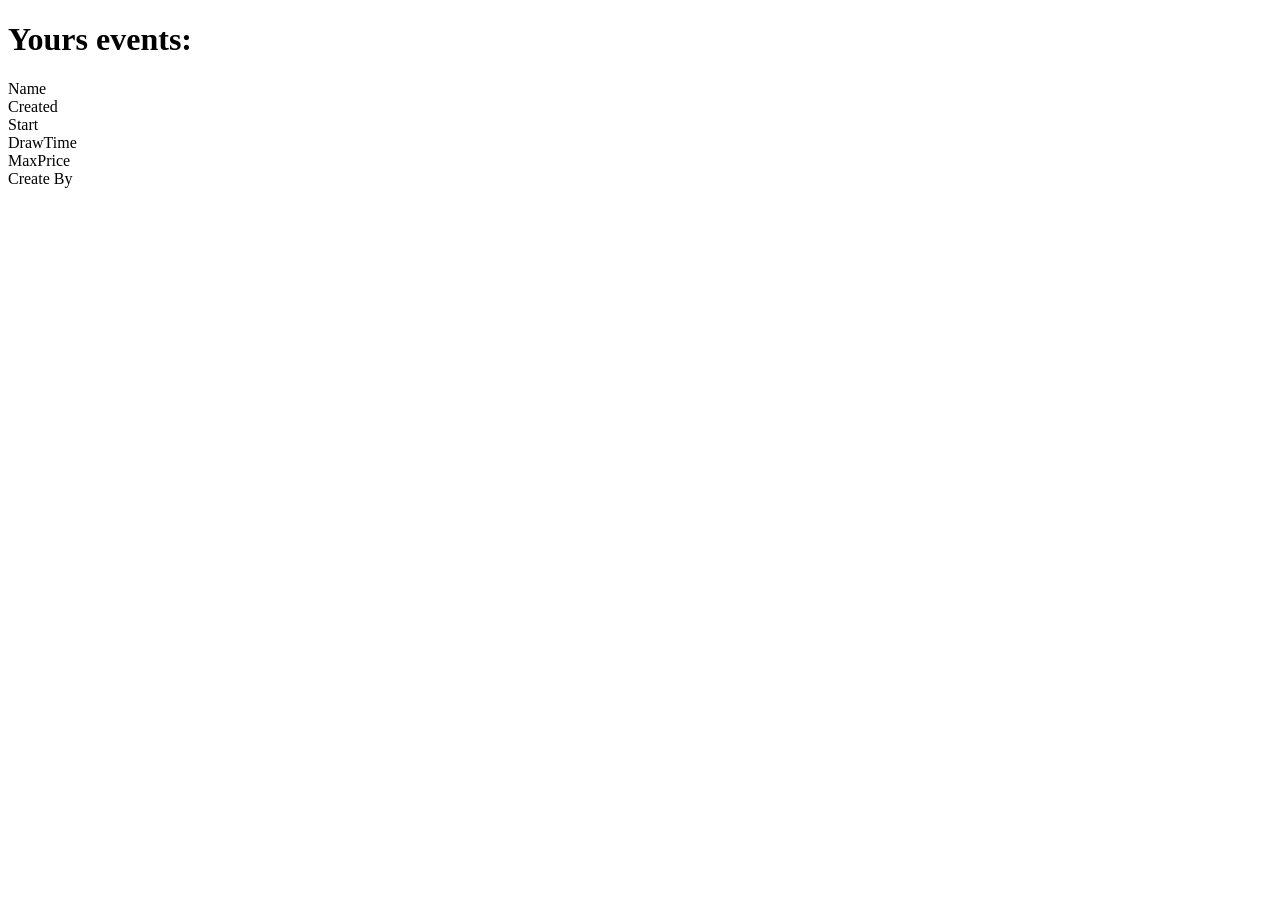
<file: src/main/resources/templates/holidayEvent-list.html>
<!DOCTYPE html>
<html lang="en" xmlns:th="http://www.thymeleaf.org" xmlns:sec="http://www.thymeleaf.org/extras/spring-security">
<head>
    <th:block th:replace="fragments :: styleLinks" th:remove="tag"></th:block>
    <meta charset="UTF-8">
    <title>Your Events</title>
</head>
<body>
<th:block th:replace="fragments :: navigator" th:remove="tag" ></th:block>

<div class="content-container">
    <div class="container">
        <div class="row col-12">
            <div class="row col-12">
                <h1>Yours events:</h1>
            </div>
            <div class="row col-md-12">
                <div class="row col-md-12 list-header-row list-group-item-primary">
                    <div class="col-md-2">Name</div>
                    <div class="col-md-2">Created</div>
                    <div class="col-md-2">Start</div>
                    <div class="col-md-2">DrawTime</div>
                    <div class="col-md-2">MaxPrice</div>
                    <div class="col-md-2">Create By</div>
                </div>

                <div th:each="holidayEvent : ${holidayEvents}" class="row col-md-12 list-data-row list-group-item list-group-item-action" >
                    <a th:href="@{'/holidayevent/singleView/'+${holidayEvent.getId()}} " class="row col-md-12" >
                        <div class="col-md-2" th:text="${holidayEvent.getName()}"></div>
                        <div class="col-md-2" th:text="${#temporals.format(holidayEvent.getDateAdded(), 'dd-MM-yyyy HH:mm')}"></div>
                        <div class="col-md-2" th:text="${holidayEvent.getEventDate()}"></div>
                        <div class="col-md-2" th:text="${holidayEvent.getDrawDate()}"></div>
                        <div class="col-md-2" th:text="${holidayEvent.getGiftMaxPrice()}"></div>
                        <div class="col-md-2" th:text="${holidayEvent.getCreator().getUsername()}"></div>
                    </a>
                </div>
            </div>
        </div>
    </div>
</div>
<th:block th:replace="fragments :: footer" th:remove="tag"></th:block>
<th:block th:replace="fragments :: jsScripts" th:remove="tag"></th:block>
</body>
</html>
</file>
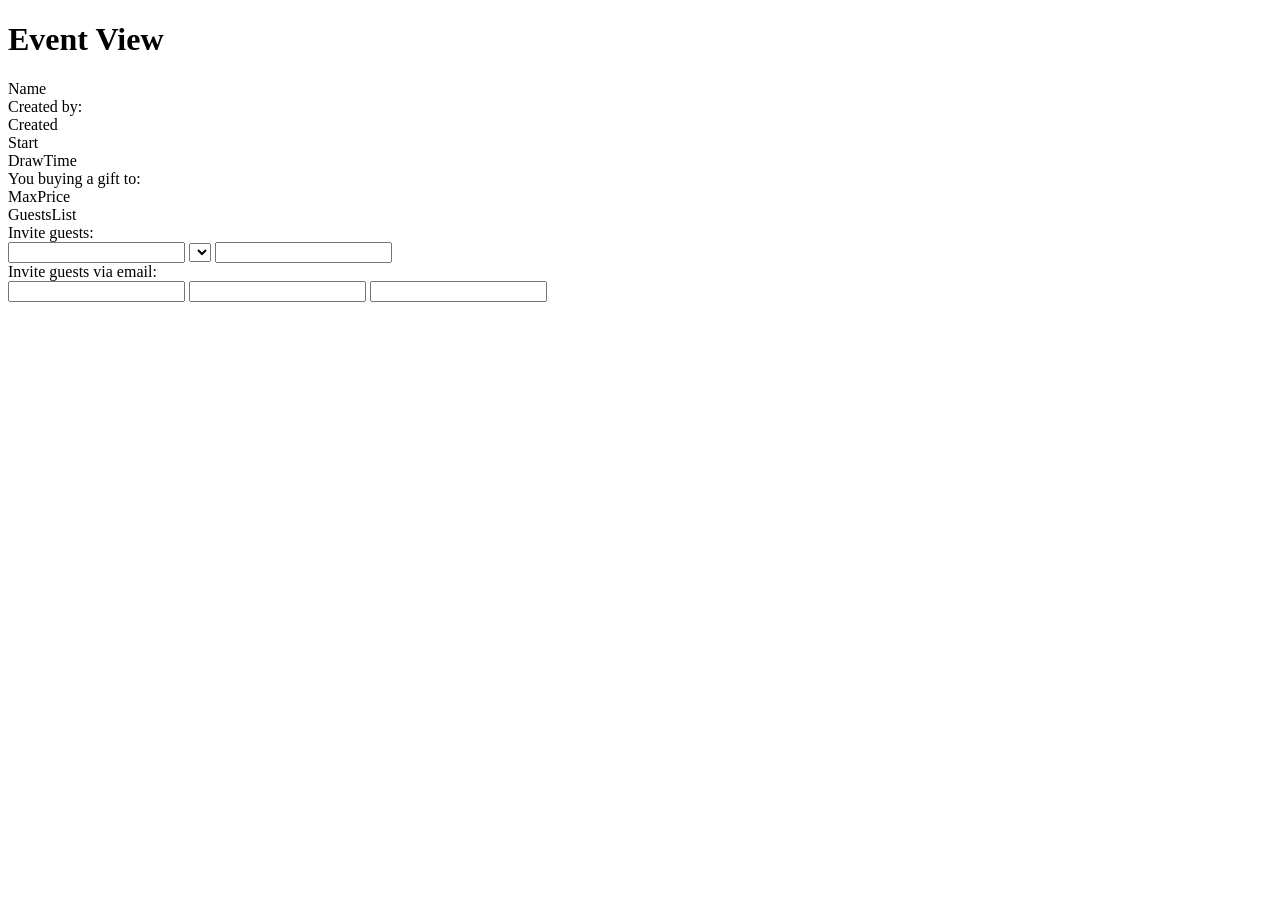
<file: src/main/resources/templates/holidayEvent.html>
<!DOCTYPE html>
<html lang="en" xmlns:th="http://www.thymeleaf.org" xmlns:sec="http://www.thymeleaf.org/extras/spring-security">
<head>
    <th:block th:replace="fragments :: styleLinks" th:remove="tag"></th:block>
    <meta charset="UTF-8">
    <title>Your Events</title>
</head>
<body>
<th:block th:replace="fragments :: navigator" th:remove="tag" ></th:block>

<div class="content-container">
    <div class="container">
        <div class="row col-12">
            <div class="row col-12">
                <h1>Event View</h1>
            </div>
            <div class="row col-md-12 list-group-item">
                <div class="row col-md-12">
                    <div class="col-md-6">Name</div>
                    <div class="col-md-6" th:text="${holidayEvent.getName()}"></div>
                </div>
            </div>
            <div class="row col-md-12 list-group-item">
                <div class="row col-md-12">
                    <div class="col-md-6">Created by:</div>
                    <div class="col-md-6" th:text="${holidayEvent.getCreator().getUsername()}"></div>
                </div>
            </div>
            <div class="row col-md-12 list-group-item">
                <div class="row col-md-12">
                    <div class="col-md-6">Created</div>
                    <div class="col-md-6" th:text="${#temporals.format(holidayEvent.getDateAdded(), 'dd-MM-yyyy HH:mm')}"></div>
                </div>
            </div>
            <div class="row col-md-12 list-group-item">
                <div class="row col-md-12">
                    <div class="col-md-6">Start</div>
                    <div class="col-md-6" th:text="${holidayEvent.getEventDate()}"></div>
                </div>
            </div>
            <div class="row col-md-12 list-group-item" th:if="${!holidayEvent.isDrawn()}">
                <div class="row col-md-12">
                    <div class="col-md-6">DrawTime</div>
                    <div class="col-md-6" th:text="${holidayEvent.getDrawDate()}"></div>
                </div>
            </div>
            <div class="row col-md-12 list-group-item" th:if="${holidayEvent.isDrawn()}">
                <div class="row col-md-12">
                    <div class="col-md-6">You buying a gift to:</div>
                    <div class="col-md-6" th:each="draw : ${allDraws}"
                         th:if="${draw.getGiver().getId()==viewer.getId()}"
                         th:text="${draw.getReceiver().getUsername()}"></div>
                </div>
            </div>
            <div class="row col-md-12 list-group-item">
                <div class="row col-md-12">
                    <div class="col-md-6">MaxPrice</div>
                    <div class="col-md-6" th:text="${holidayEvent.getGiftMaxPrice()}"></div>
                </div>
            </div>
            <div class="row col-md-12 list-group-item">
                <div class="row col-md-12">
                    <div class="col-md-6">GuestsList</div>
                    <div class="col-md-6">
                        <div class="col-md-6" th:each="account : ${holidayEvent.getAccountSet()}">
                            <a th:href="@{'/gift/price/'+${holidayEvent.getId()} + '/' + ${account.getId()}}">
                                <!--// jak podać dwie zmienne?-->
                                <div class="col-md-6" th:text="${account.getUsername()}"></div>
                            </a>
                        </div>
                    </div>
                </div>
            </div>
            <div class="row col-md-12 list-group-item" th:if="${holidayEvent.getCreator().getId()==viewer.getId()}">
                <div class="row col-md-12">
                    <div class="col-md-6">Invite guests:</div>
                    <form th:action="@{/holidayevent/invitations}">
                        <input th:type="hidden" th:value="${holidayEvent.getId()}" name="eventId">
                        <select th:name="invited_account">
                            <option th:each="account : ${allAccounts}"
                                    th:text="${account.getUsername()}"
                                    th:if="${!holidayEvent.getAccountSet().contains(account)}"
                                    th:value="${account.getId()}">
                            </option>
                        </select>
                        <input class="form-control" th:type="submit">
                    </form>
                </div>
            </div>
            <div class="row col-md-12 list-group-item" th:if="${holidayEvent.getCreator().getId()==viewer.getId()}">
                <div class="row col-md-12">
                    <div class="col-md-6">Invite guests via email:</div>
                    <form th:action="@{/holidayevent/emailInvitation}">
                        <input th:type="hidden" th:value="${holidayEvent.getIdentifier()}" name="eventUUID">
                        <input class="form-control" id="email" type="text" name="email">
                        </select>
                        <input class="form-control" th:type="submit">
                    </form>
                </div>
            </div>
        </div>
    </div>
</div>
<th:block th:replace="fragments :: footer" th:remove="tag"></th:block>
<th:block th:replace="fragments :: jsScripts" th:remove="tag"></th:block>
</body>
</html>
</file>
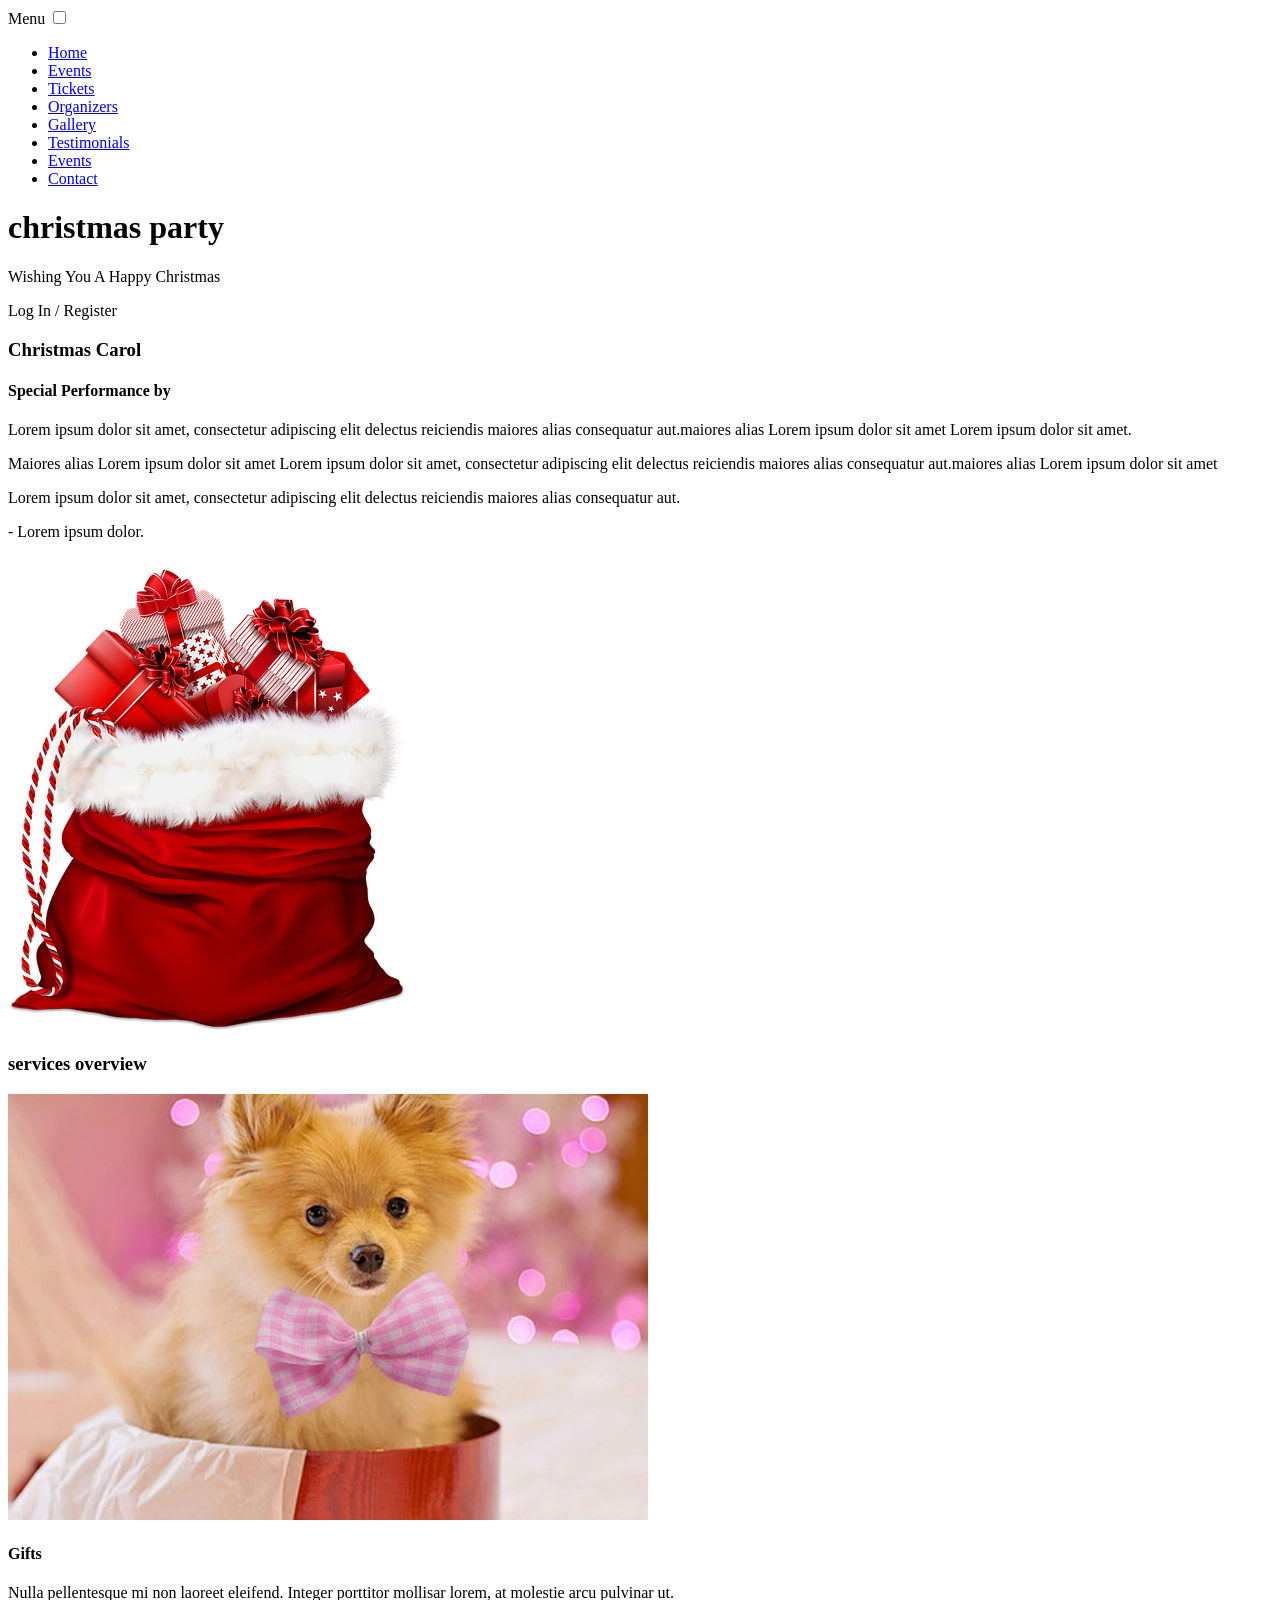
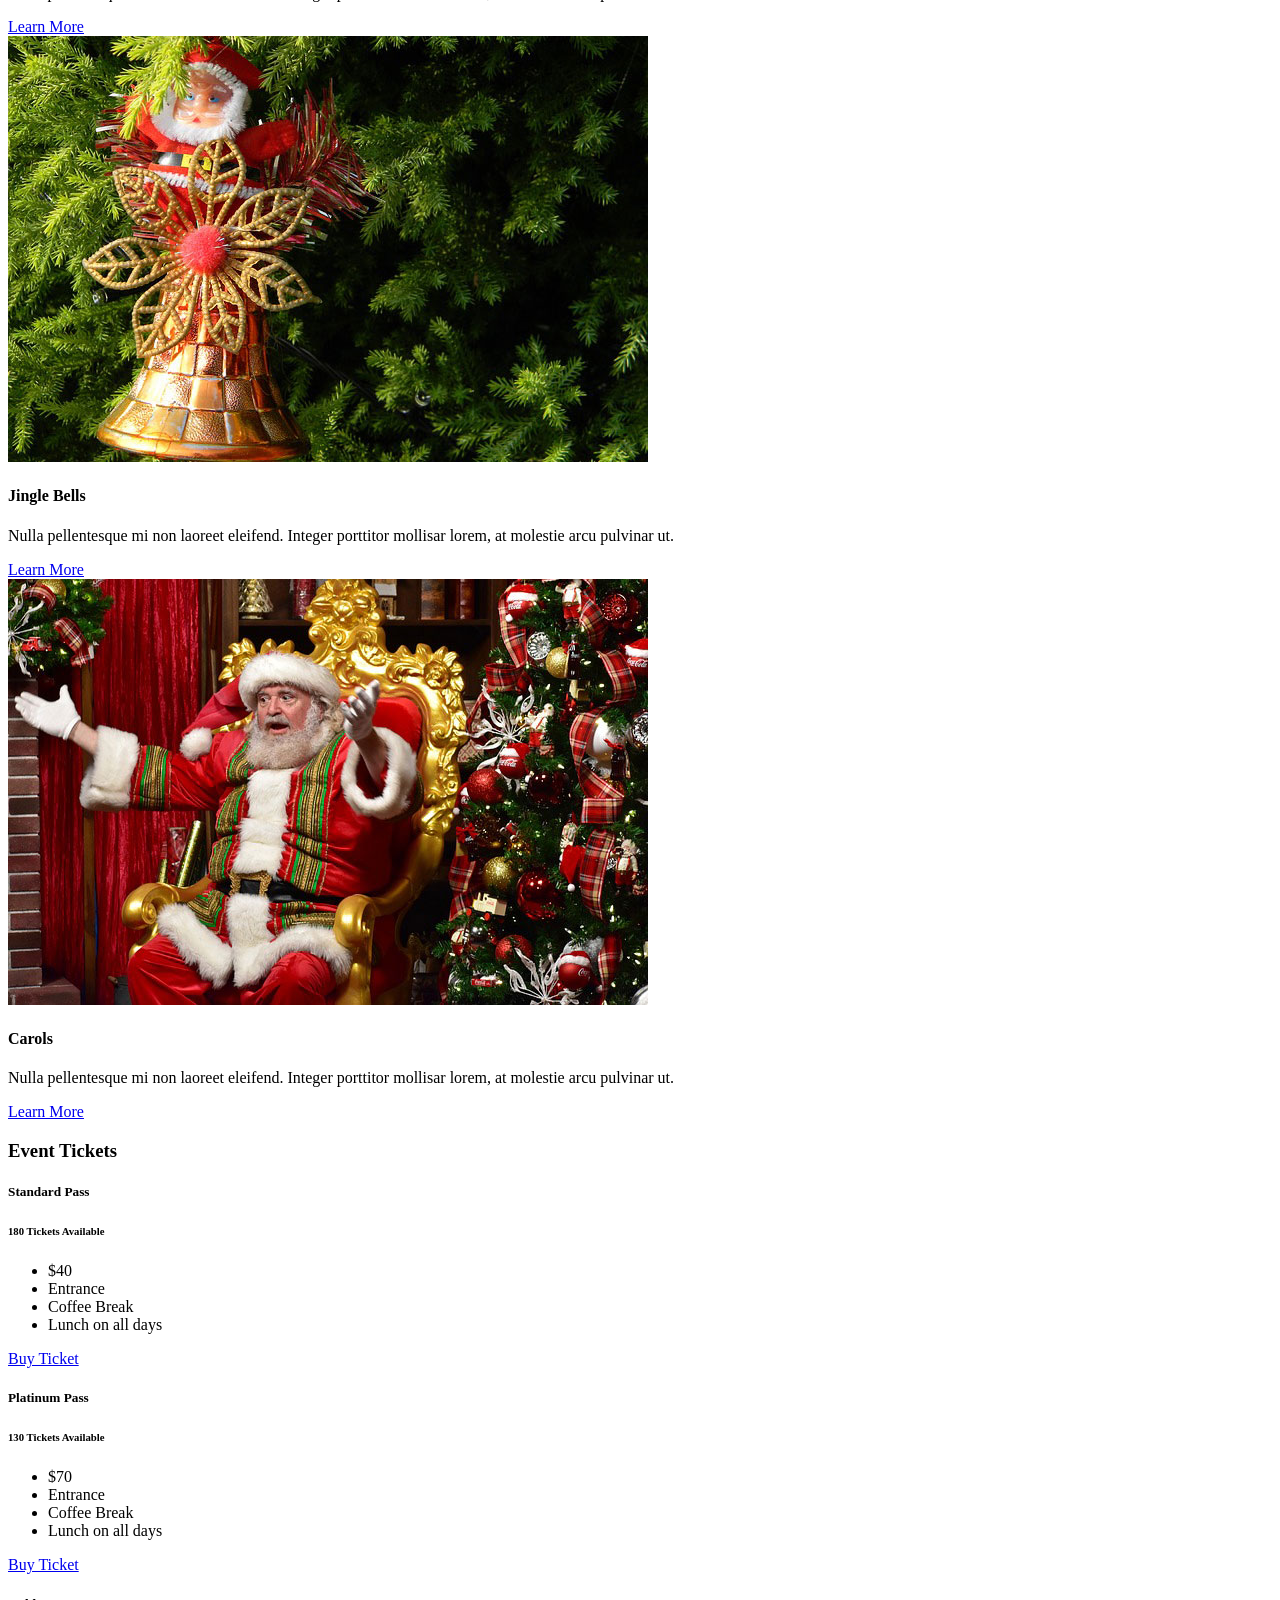
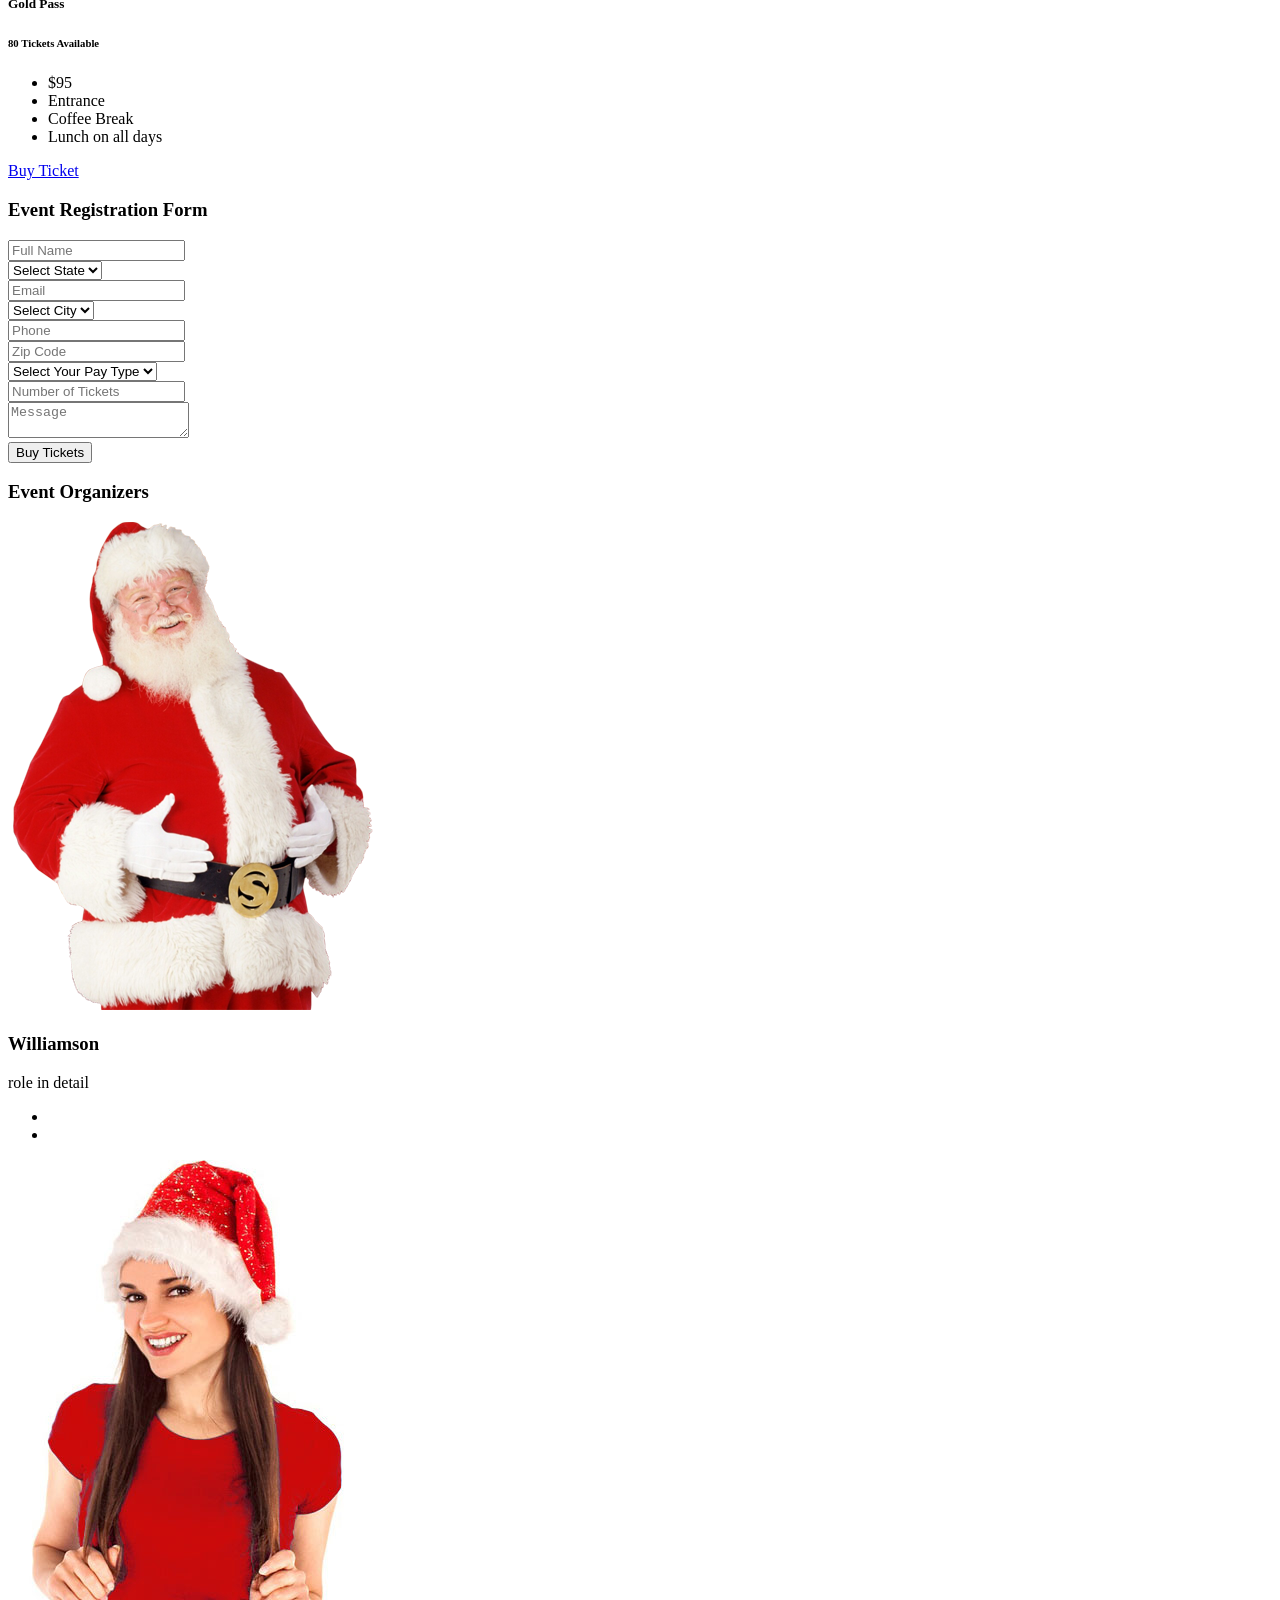
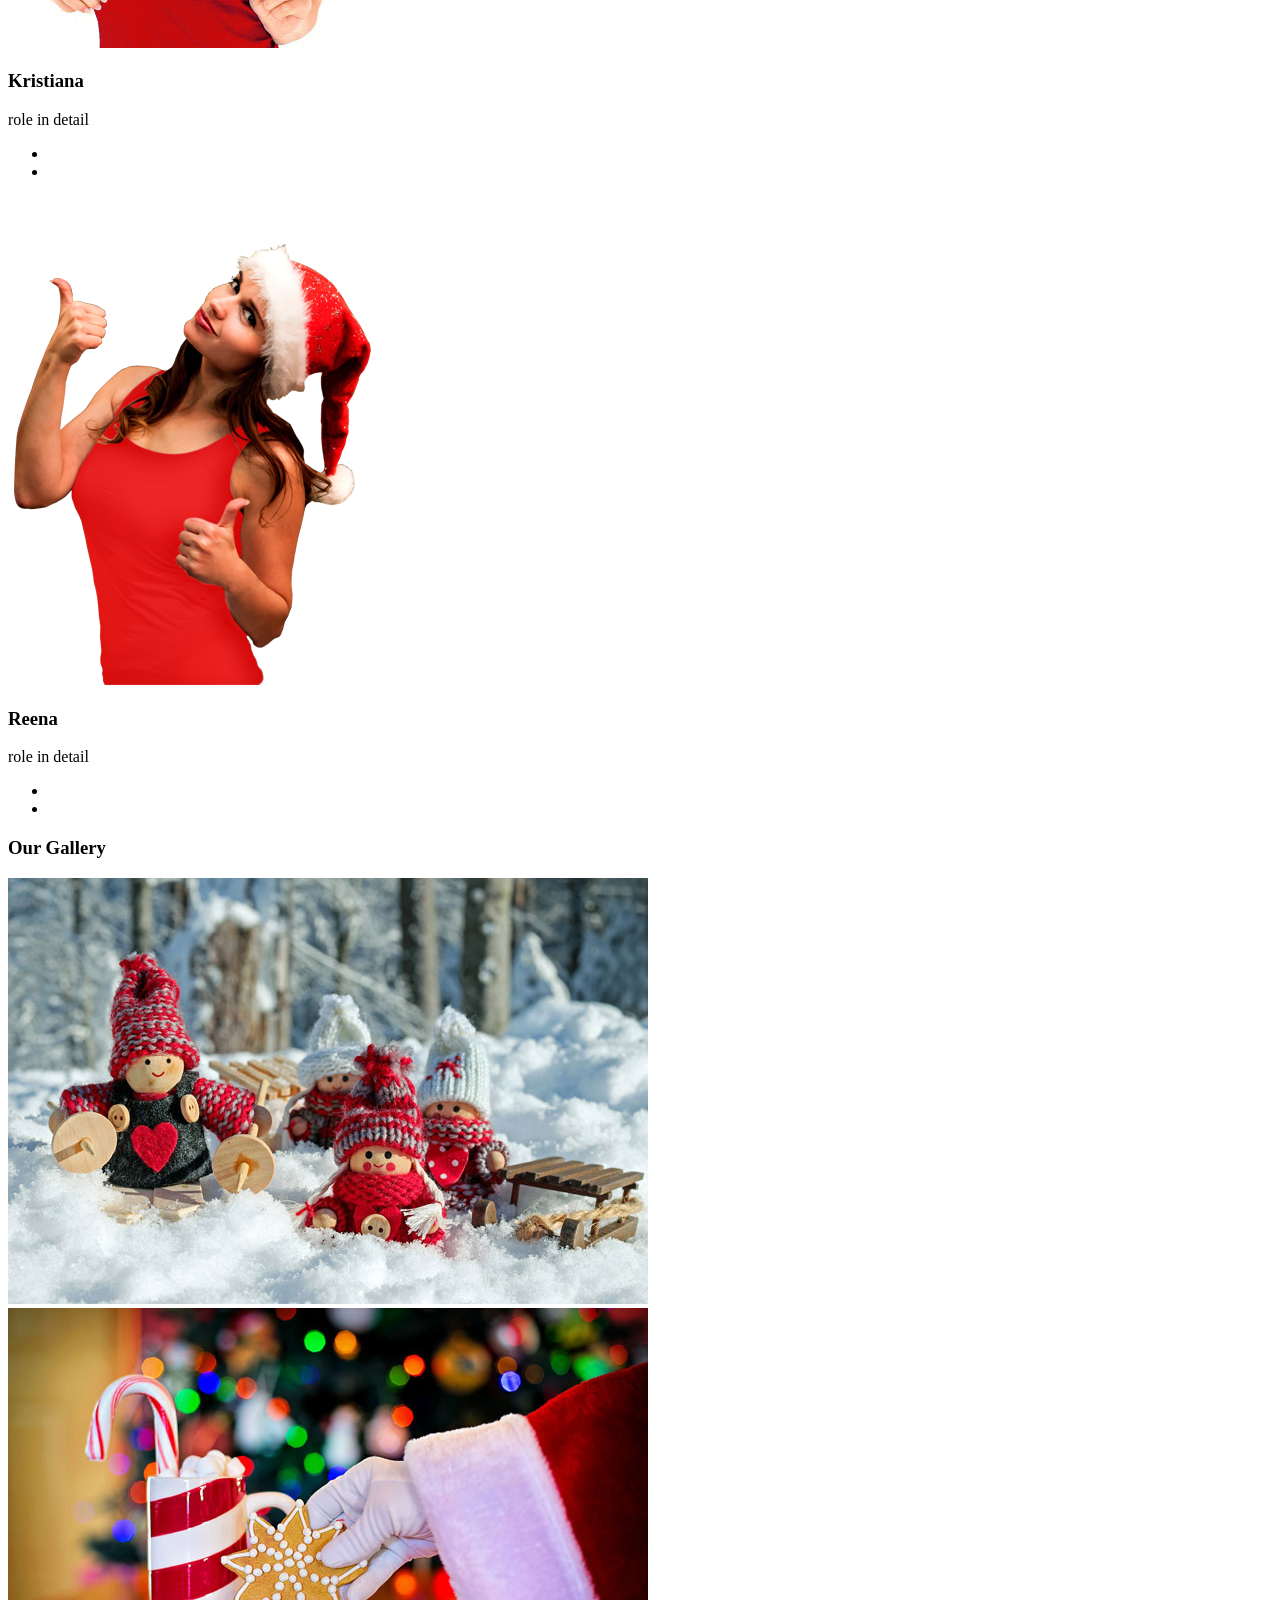
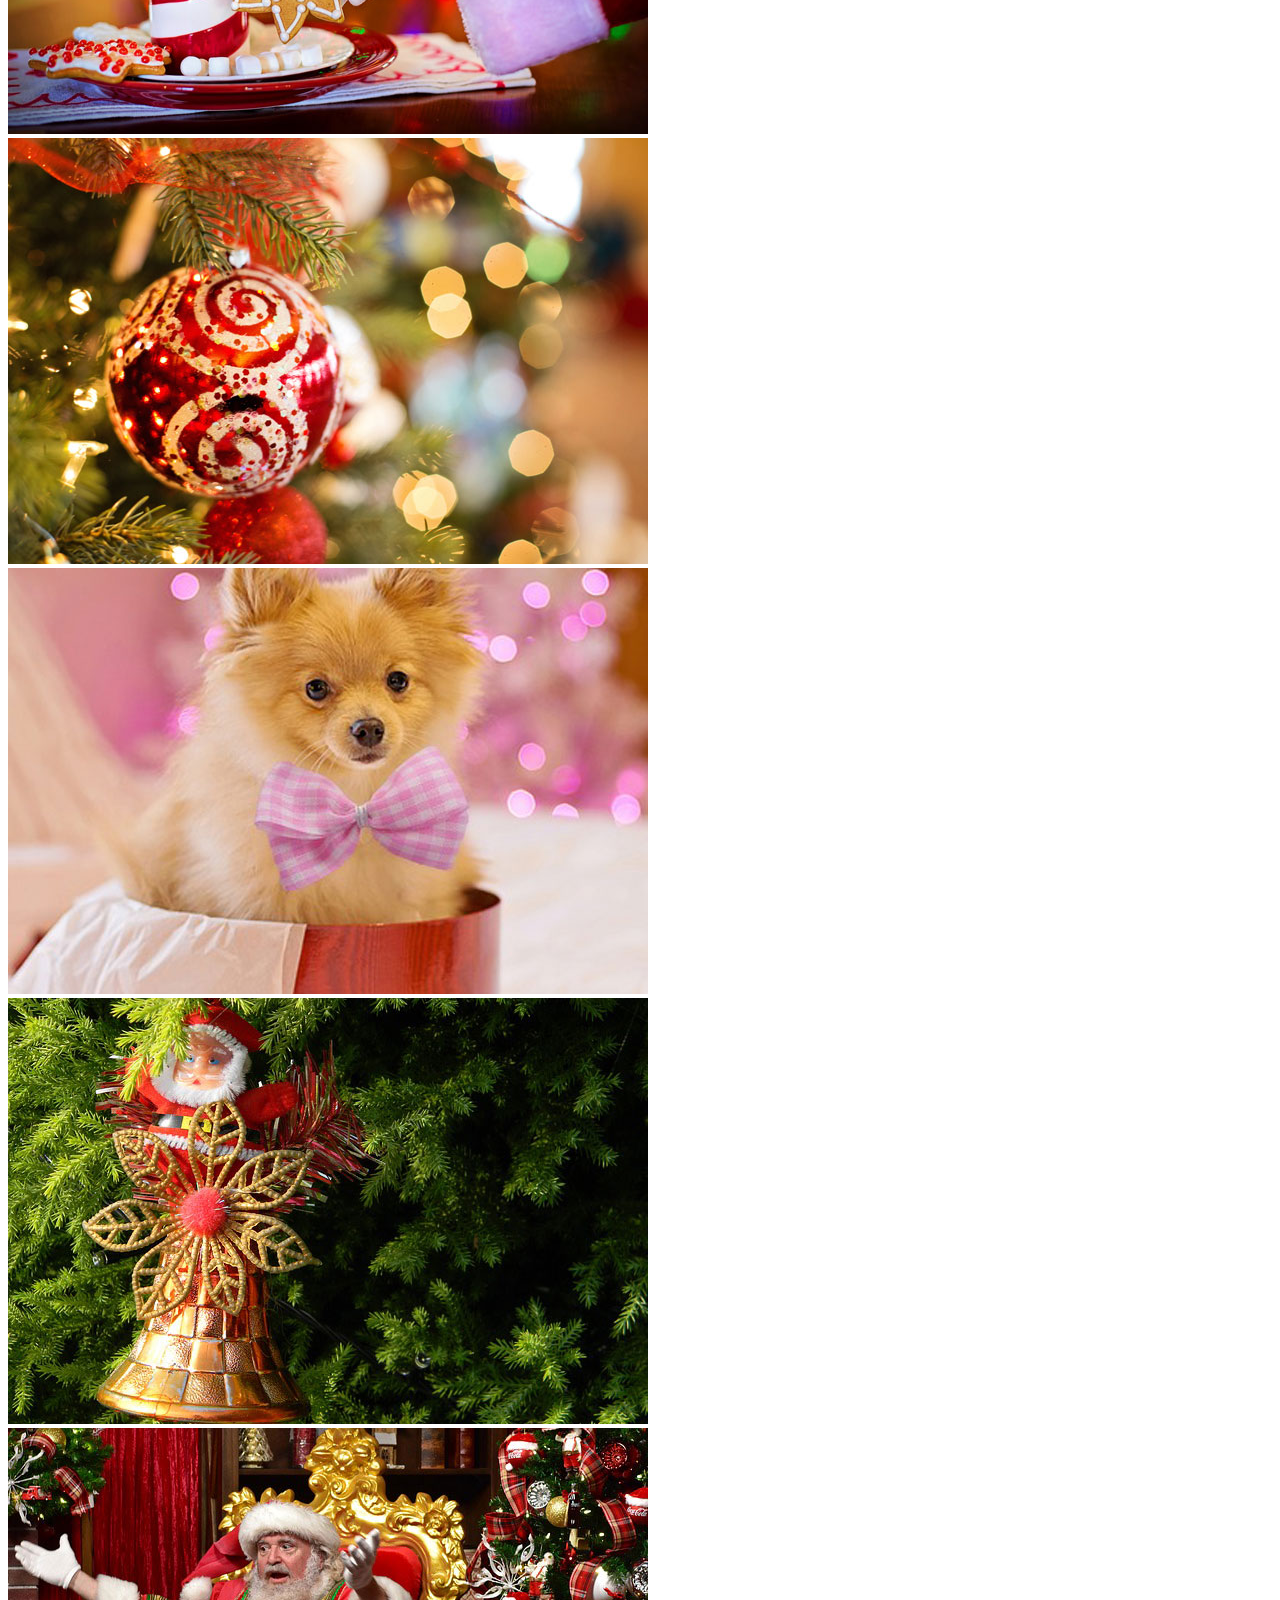
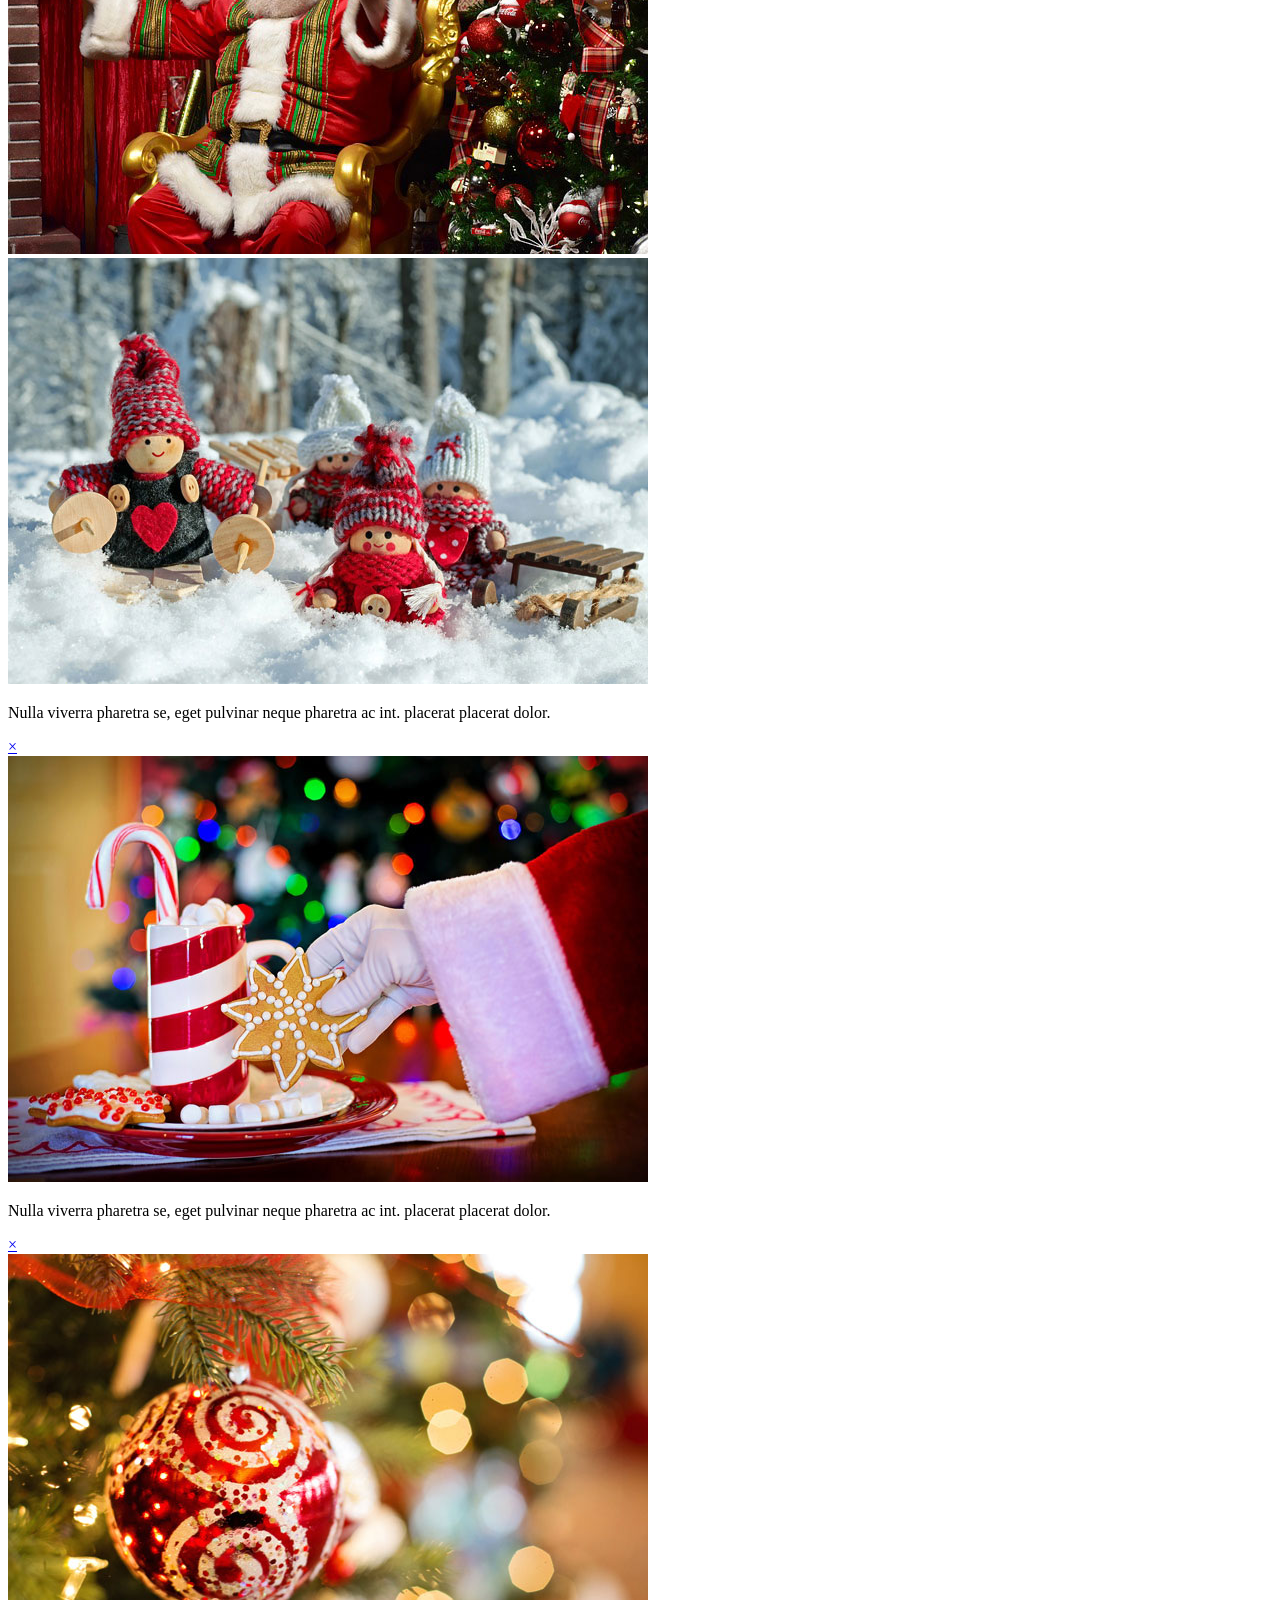
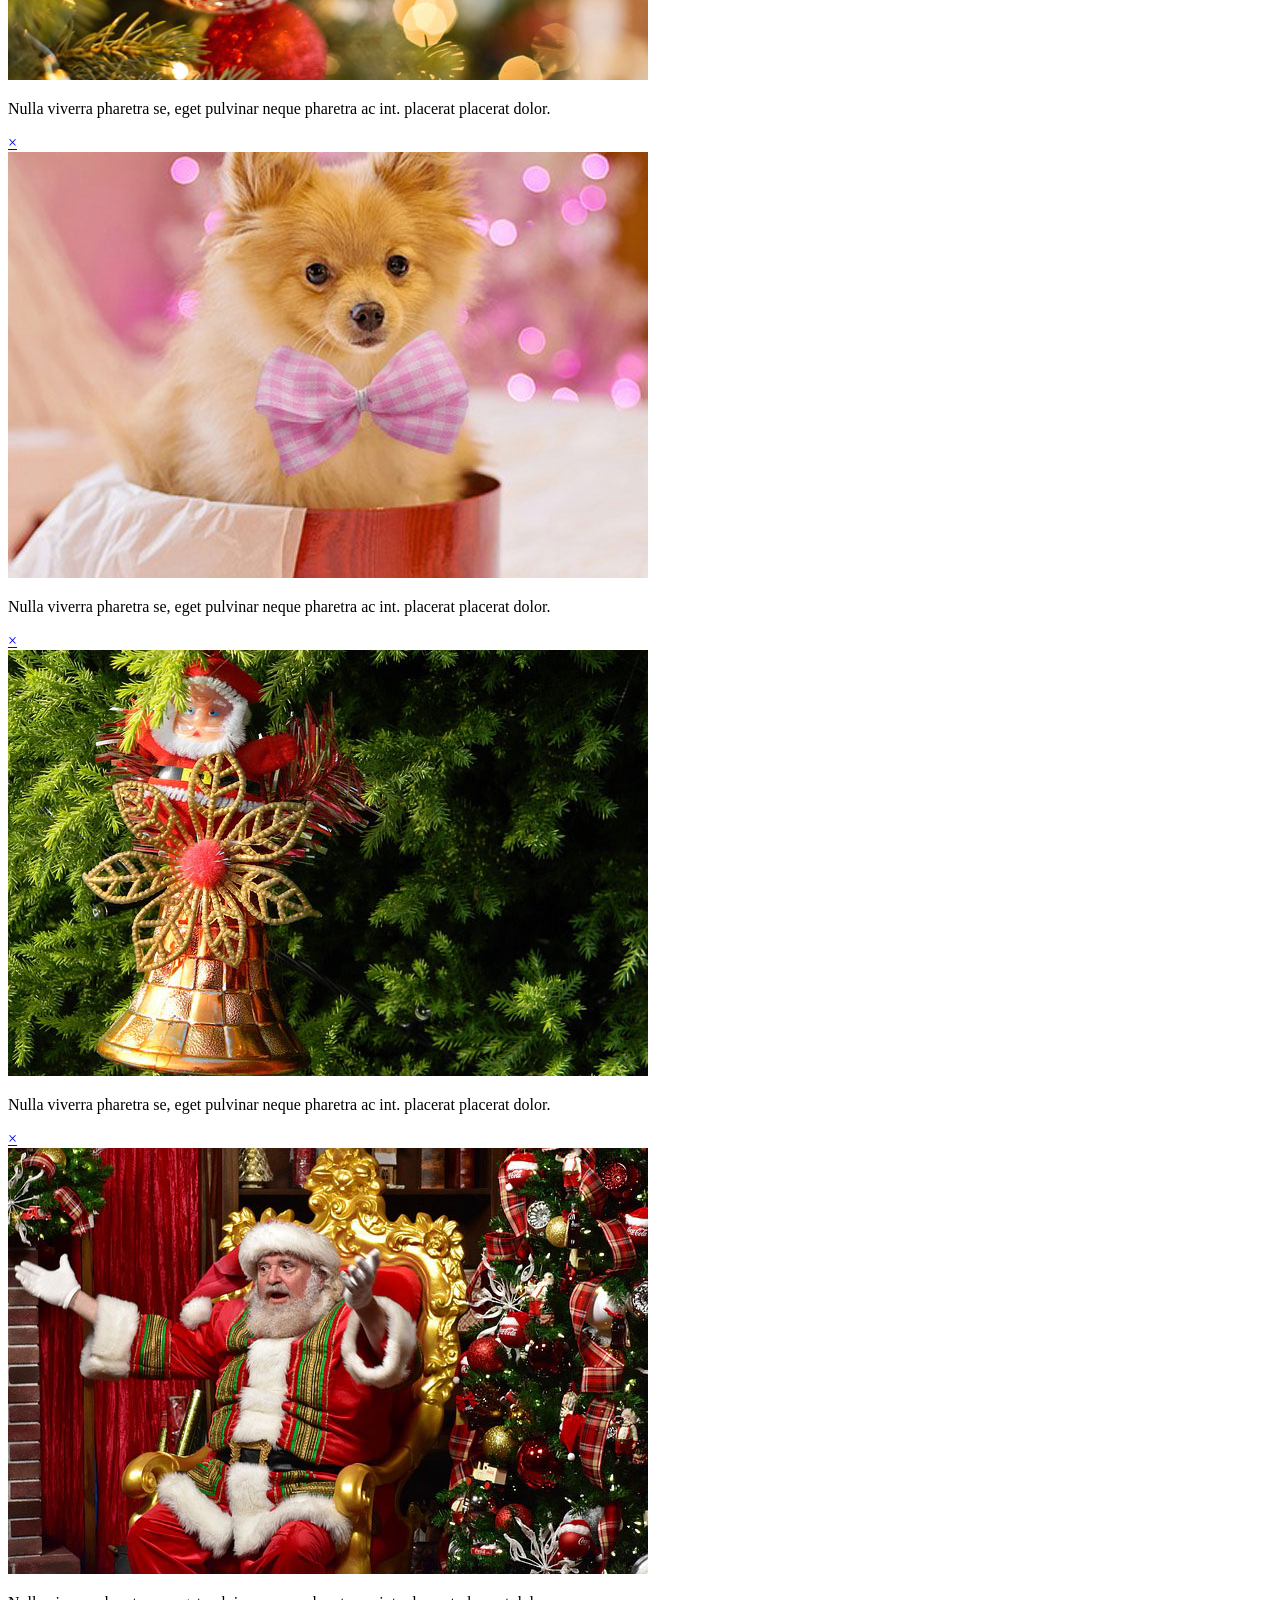
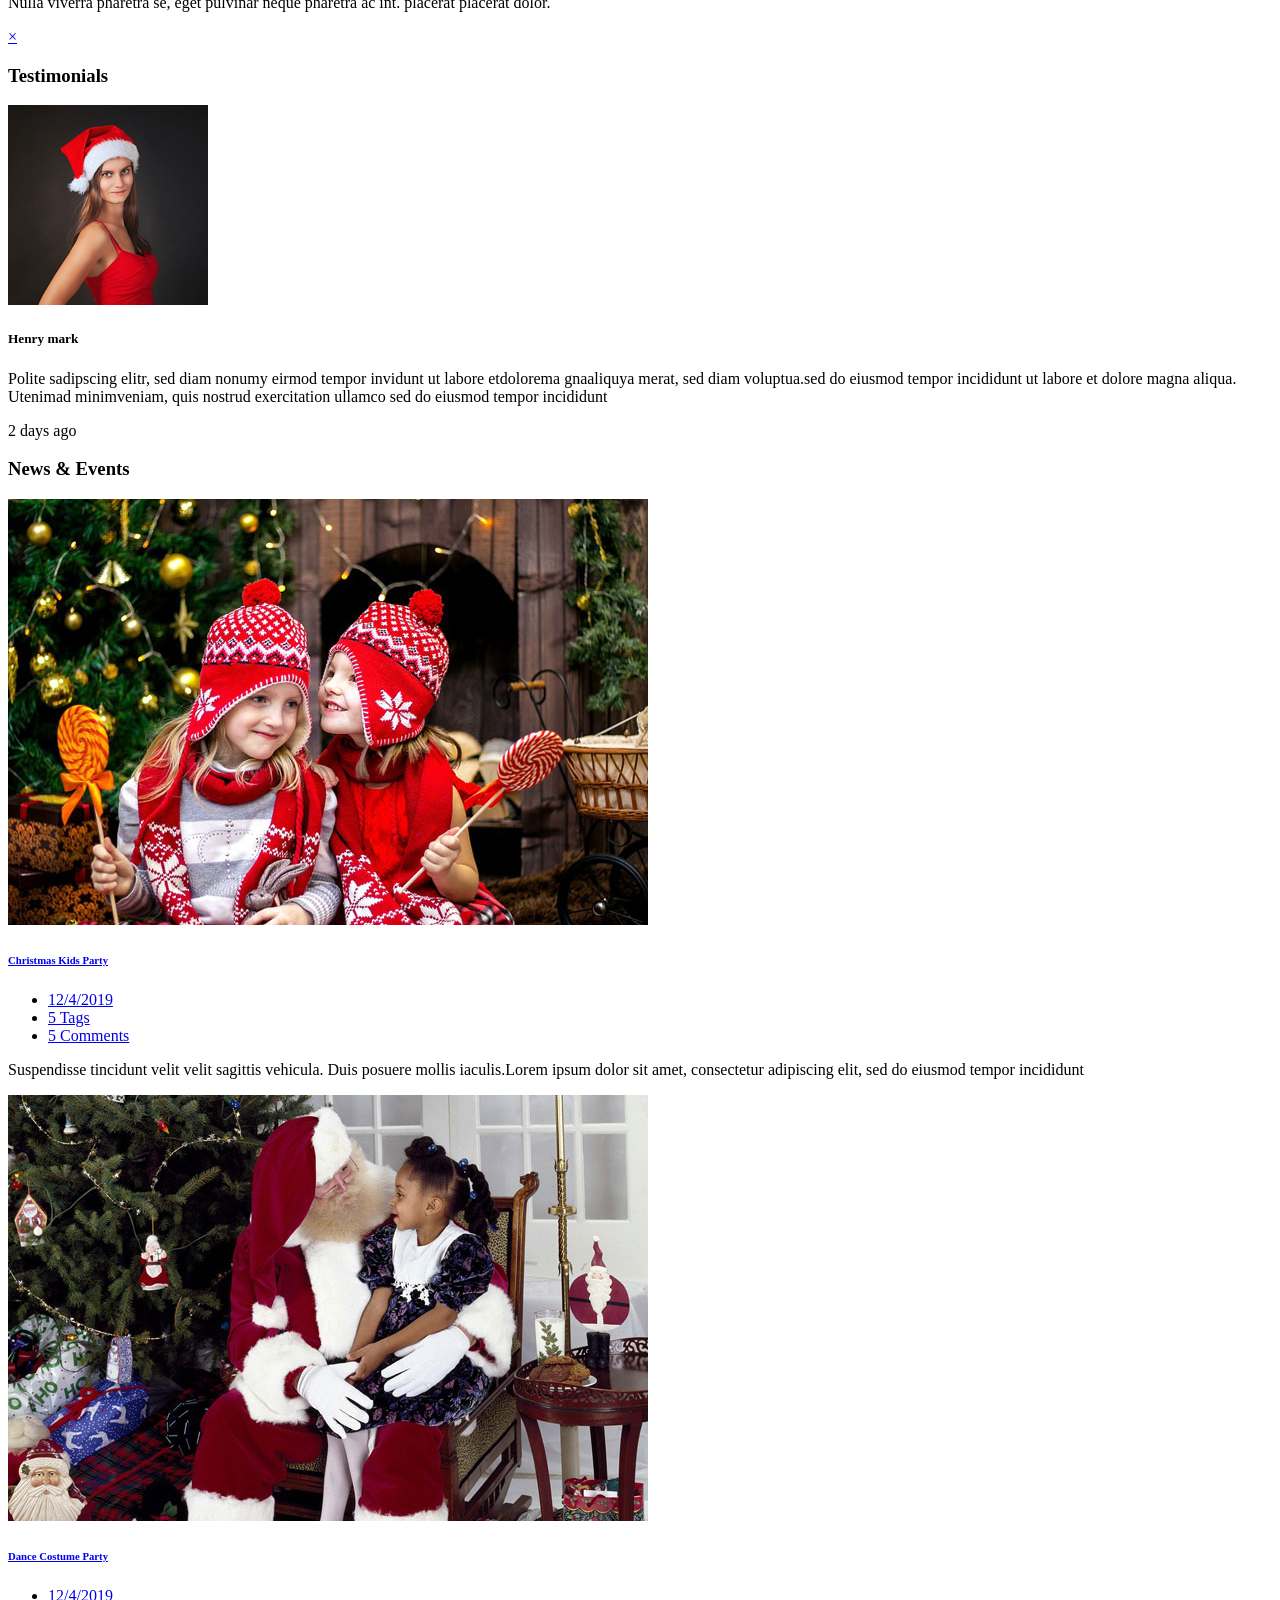
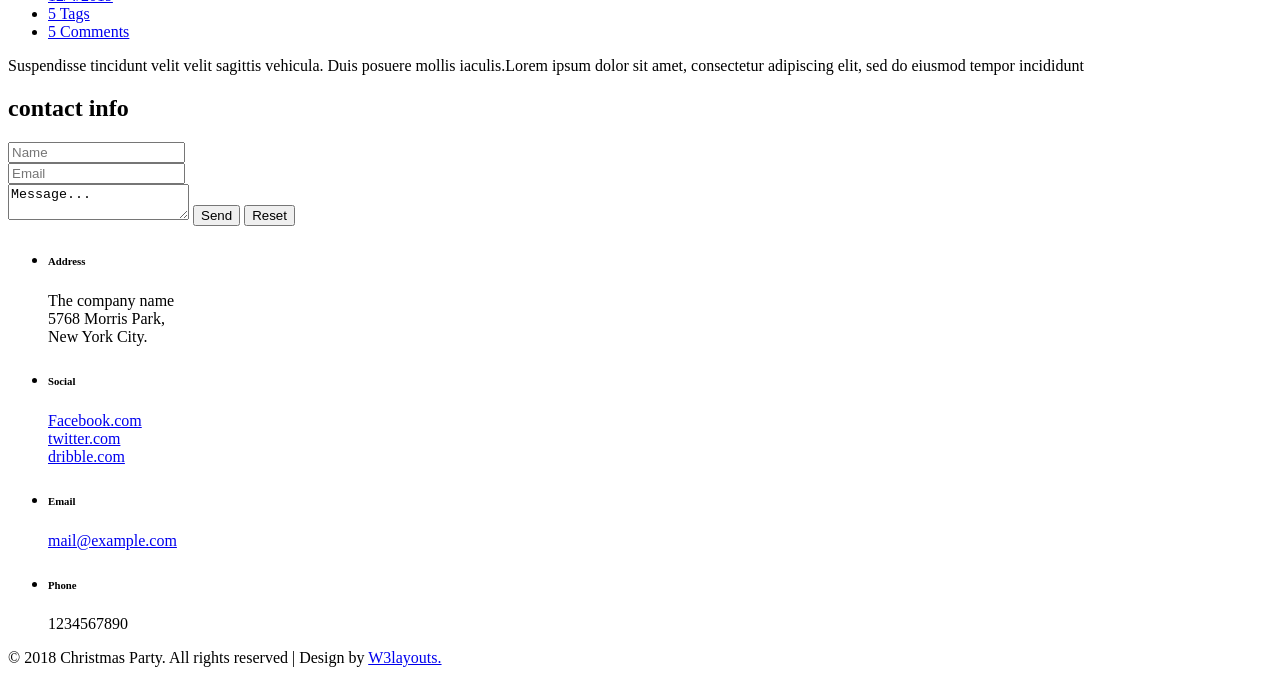
<file: src/main/resources/templates/index2.html>
<!--A Design by W3layouts
   Author: W3layout
   Author URL: http://w3layouts.com
   License: Creative Commons Attribution 3.0 Unported
   License URL: http://creativecommons.org/licenses/by/3.0/
   -->
<!DOCTYPE html>
<html lang="en" xmlns:th="http://www.thymeleaf.org" xmlns:sec="http://www.thymeleaf.org/extras/spring-security">
<head>
    <title>Christmas Party a Entertainment Category Bootstrap responsive Website Template | Home :: w3layouts</title>
    <!--meta tags -->
    <meta charset="UTF-8">
    <meta name="viewport" content="width=device-width, initial-scale=1">
    <meta name="keywords" content="Christmas Party Responsive web template, Bootstrap Web Templates, Flat Web Templates, Android Compatible web template,
         Smartphone Compatible web template, free webdesigns for Nokia, Samsung, LG, SonyEricsson, Motorola web design"/>
    <script>
        addEventListener("load", function () {
            setTimeout(hideURLbar, 0);
        }, false);

        function hideURLbar() {
            window.scrollTo(0, 1);
        }
    </script>
    <!--//meta tags ends here-->
    <!--booststrap-->
    <link th:href="@{web/css/bootstrap.min.css}" rel="stylesheet" type="text/css" media="all">
    <!--//booststrap end-->
    <!-- font-awesome icons -->
    <link th:href="@{web/css/fontawesome-all.min.css}" rel="stylesheet" type="text/css" media="all">
    <!-- //font-awesome icons -->
    <!--stylesheets-->
    <link th:href="@{web/css/style.css}" rel='stylesheet' type='text/css' media="all">
    <!--//stylesheets-->
    <link href="//fonts.googleapis.com/css?family=Source+Sans+Pro:200,300,400,600,700,900" rel="stylesheet">
    <link href="//fonts.googleapis.com/css?family=Great+Vibes" rel="stylesheet">

</head>
<body>

<div class="header-outs">

    <header>
        <div class="container-fluid px-lg-5 ">
            <nav class="mnu mx-auto">
                <label for="drop" class="toggle">Menu</label>
                <input type="checkbox" id="drop">
                <ul class="menu">
                    <li class="mr-lg-0"><a href="index.html">Home</a></li>
                    <li class="mr-lg-0"><a href="#services">Events</a></li>
                    <li class="mr-lg-0"><a href="#tickets">Tickets</a></li>
                    <li class="mr-lg-0"><a href="#team">Organizers</a></li>
                    <li class="mr-lg-0"><a href="#gallery">Gallery</a></li>
                    <li class="mr-lg-0"><a href="#testimonials">Testimonials</a></li>
                    <li class="mr-lg-0"><a href="#events" class="scroll">Events</a></li>
                    <li><a href="#contact">Contact</a></li>
                </ul>
            </nav>
        </div>
    </header>

    <!-- //Navigation -->
    <div class="style-banner">
        <h1>christmas party</h1>
        <p class="mt-3">Wishing You A Happy Christmas</p>
        <a class="btn btn-primary mt-lg-4 mt-3 agile-link-bnr1" th:href="@{/login}" role="button">Log In / Register</a>
    </div>
    <div class="clearfix"></div>

</div>
<!-- //banner -->
<!--about -->
<section class="about py-lg-4 py-md-3 py-sm-3 py-3" id="about">

    <div class="container py-lg-5 py-md-4 py-sm-4 py-3">
        <h3 class="main-title mb-2">Christmas Carol</h3>
        <div class="row mt-lg-5 pt-3">
            <div class="col-lg-6 col-md-8 left-abut-txt ">
                <div class="abut-right-w3layouts pt-lg-5 mt-lg-4">
                    <h4>Special Performance by</h4>
                    <p class="mt-4 text-left">Lorem ipsum dolor sit amet, consectetur adipiscing elit delectus
                        reiciendis maiores alias consequatur aut.maiores alias Lorem ipsum dolor sit amet Lorem ipsum
                        dolor sit amet.</p>
                    <p class="mt-2 text-left">Maiores alias Lorem ipsum dolor sit amet Lorem ipsum dolor sit amet,
                        consectetur adipiscing elit delectus reiciendis maiores alias consequatur aut.maiores alias
                        Lorem ipsum dolor sit amet</p>
                    <p class="mt-2 text-left">Lorem ipsum dolor sit amet, consectetur adipiscing elit delectus
                        reiciendis maiores alias consequatur aut.</p>
                    <p class="mt-4 rt-text text-right">- Lorem ipsum dolor.</p>
                </div>

            </div>
            <div class="col-lg-6 col-md-4 video-info-img text-center">
                <div class="abut-img-w3l">
                    <img src="../static/web/images/1.png" alt="" class="img-fluid">
                </div>
            </div>
        </div>
    </div>
</section>
<!--//about -->
<!-- news -->
<section class="news py-5" id="services">
    <div class="container py-lg-5">
        <h3 class="main-title mb-2">services overview</h3>
        <div class="row news-grids py-lg-5 mt-3 text-center">
            <div class="col-md-4 newsgrid1">
                <img src="../static/web/images/g2.jpg" alt="news image" class="img-fluid">
                <h4 class="mt-4">Gifts</h4>
                <p class="mt-4">Nulla pellentesque mi non laoreet eleifend. Integer porttitor mollisar lorem, at
                    molestie arcu pulvinar ut. </p>
                <a class="btn btn-primary mt-lg-4 mt-3 agile-link-bnr1" href="#" role="button">Learn More</a>
            </div>
            <div class="col-md-4 mt-md-0 mt-5 newsgrid2">
                <img src="../static/web/images/g1.jpg" alt="news image" class="img-fluid">
                <h4 class=" mt-4">Jingle Bells</h4>
                <p class="mt-4">Nulla pellentesque mi non laoreet eleifend. Integer porttitor mollisar lorem, at
                    molestie arcu pulvinar ut.</p>
                <a class="btn btn-primary mt-lg-4 mt-3 agile-link-bnr1" href="#" role="button">Learn More</a>
            </div>
            <div class="col-md-4  newsgrid3">
                <img src="../static/web/images/g3.jpg" alt="news image" class="img-fluid">
                <h4 class=" mt-4">Carols</h4>
                <p class="mt-4">Nulla pellentesque mi non laoreet eleifend. Integer porttitor mollisar lorem, at
                    molestie arcu pulvinar ut.</p>
                <a class="btn btn-primary mt-lg-4 mt-3 agile-link-bnr1" href="#" role="button">Learn More</a>
            </div>
        </div>
    </div>
</section>
<!-- //news -->
<!-- pricing plans -->

<section class="py-lg-5 py-4" id="tickets">

    <div class="container py-md-5">
        <div class="title-desc text-center pb-sm-3">
            <h3 class="main-title mb-2">Event Tickets</h3>
        </div>
        <div class="row price-row">
            <div class="col-lg-4 col-sm-6 mx-auto column mb-lg-0 mb-4">
                <div class="box" data-blast="borderColor">
                    <div class="title">
                        <span class="fa fa-gg" data-blast="color"></span>
                        <h5 data-blast="color">Standard Pass</h5>
                    </div>
                    <div class="price">
                        <h6>180 Tickets Available</h6>
                    </div>
                    <div class="option">
                        <ul>
                            <li class="dol">$40</li>
                            <li>Entrance</li>
                            <li>Coffee Break</li>
                            <li>Lunch on all days</li>
                        </ul>
                    </div>
                    <a href="#book" class="btn w3ls-btn">Buy Ticket</a>
                </div>
            </div>
            <div class="col-lg-4 col-sm-6 mx-auto column mb-lg-0 mb-4">
                <div class="box" data-blast="borderColor">
                    <div class="title">
                        <span class="fa fa-money" data-blast="color"></span>
                        <h5 data-blast="color">Platinum Pass</h5>
                    </div>
                    <div class="price">
                        <h6>130 Tickets Available</h6>
                    </div>
                    <div class="option">
                        <ul>
                            <li class="dol">$70</li>
                            <li>Entrance</li>
                            <li>Coffee Break</li>
                            <li>Lunch on all days</li>
                        </ul>
                    </div>
                    <a href="#book" class="btn w3ls-btn">Buy Ticket</a>
                </div>
            </div>

            <div class="col-lg-4 col-sm-6  mx-auto mt-lg-0 mt-4 column">
                <div class="box" data-blast="borderColor">
                    <div class="title">
                        <span class="fa fa-gg" data-blast="color"></span>
                        <h5 data-blast="color">Gold Pass</h5>
                    </div>
                    <div class="price">
                        <h6>80 Tickets Available</h6>
                    </div>
                    <div class="option">
                        <ul>
                            <li class="dol">$95</li>
                            <li>Entrance</li>
                            <li>Coffee Break</li>
                            <li>Lunch on all days</li>
                        </ul>
                    </div>
                    <a href="#book" class="btn w3ls-btn">Buy Ticket</a>

                </div>
            </div>
        </div>
    </div>
</section>
<!-- //pricing plans -->
<!-- contact -->
<div class="contact-wthree py-5" id="book">
    <div id="snow"></div>
    <div class="container py-lg-5">
        <div class="text-center wthree-title pb-sm-5 pb-3">
            <h3 class="main-title mb-2">Event Registration Form</h3>
        </div>
        <div class="project-top mx-auto mt-lg-0 mt-3">
            <!-- register form grid -->
            <div class="register-top1">
                <form action="#" method="get" class="register-wthree">
                    <div class="form-group">
                        <div class="row">
                            <div class="col-md-6">
                                <input class="form-control" type="text" placeholder="Full Name" name="name" required="">
                            </div>
                            <div class="col-md-6 inpt-form">
                                <select class="form-control">
                                    <option>Select State</option>
                                    <option>State-1</option>
                                    <option>State-2</option>
                                    <option>State-3</option>
                                    <option>State-4</option>
                                    <option>State-5</option>
                                </select>
                            </div>
                        </div>
                    </div>
                    <div class="form-group">
                        <div class="row">
                            <div class="col-md-6">
                                <input class="form-control" type="email" placeholder="Email" name="email" required="">
                            </div>
                            <div class="col-md-6 inpt-form">
                                <select class="form-control">
                                    <option>Select City</option>
                                    <option>City-1</option>
                                    <option>City-2</option>
                                    <option>City-3</option>
                                    <option>City-4</option>
                                    <option>City-5</option>
                                </select>
                            </div>
                        </div>
                    </div>
                    <div class="form-group">
                        <div class="row">
                            <div class="col-md-6">
                                <input class="form-control" type="text" placeholder="Phone" name="phone" required="">
                            </div>
                            <div class="col-md-6 inpt-form">
                                <input class="form-control" type="text" placeholder="Zip Code" name="zipcode"
                                       required="">
                            </div>
                        </div>
                    </div>
                    <div class="form-group">
                        <div class="row">
                            <div class="col-md-6">
                                <select class="form-control">
                                    <option>Select Your Pay Type</option>
                                    <option>Paypal</option>
                                    <option>Cheque</option>
                                    <option>DD</option>
                                </select>
                            </div>
                            <div class="col-md-6 inpt-form">
                                <input class="form-control" type="text" placeholder="Number of Tickets" name="tickets"
                                       required="">
                            </div>
                        </div>
                    </div>


                    <div class="form-group">
                        <div class="row">
                            <div class="col-md-12">
                                <textarea placeholder="Message" class="form-control"></textarea>
                            </div>
                        </div>
                    </div>
                    <div class="row mt-lg-5 mt-3">
                        <div class="col-md-12">
                            <button type="submit" class="btn btn-agile btn-block">Buy Tickets</button>
                        </div>
                    </div>
                </form>
            </div>
            <!--  //register form grid ends here -->
        </div>
    </div>
</div>
<!-- //contact -->

<!-- team -->
<section class="team py-4 py-lg-5" id="team">
    <div class="container py-lg-5 py-sm-4">
        <div class="title-desc text-center pb-sm-3">

            <h3 class="main-title mb-2">Event Organizers</h3>
        </div>
        <div class="row py-4 mt-lg-5  team-grid">
            <div class="col-lg-4 col-sm-6">
                <div class="box13">
                    <img src="../static/web/images/t2.png" class="img-fluid img-thumbnail" alt=""/>
                    <div class="box-content">
                        <h3 class="title" data-blast="color">Williamson</h3>
                        <span class="post">role in detail</span>
                        <ul class="social">
                            <li><a href="#"><span class="fa fa-facebook"></span></a></li>
                            <li><a href="#"><span class="fa fa-twitter"></span></a></li>
                        </ul>
                    </div>
                </div>
            </div>
            <div class="col-lg-4 col-sm-6 mt-sm-0 mt-4">
                <div class="box13">
                    <img src="../static/web/images/t3.jpg" class="img-fluid img-thumbnail" alt=""/>
                    <div class="box-content">
                        <h3 class="title" data-blast="color">Kristiana</h3>
                        <span class="post">role in detail</span>
                        <ul class="social">
                            <li><a href="#"><span class="fa fa-facebook"></span></a></li>
                            <li><a href="#"><span class="fa fa-twitter"></span></a></li>
                        </ul>
                    </div>
                </div>
            </div>
            <div class="col-lg-4 col-sm-6 mt-lg-0 mt-4">
                <div class="box13">
                    <img src="../static/web/images/t5.png" class="img-fluid img-thumbnail" alt=""/>
                    <div class="box-content">
                        <h3 class="title" data-blast="color">Reena</h3>
                        <span class="post">role in detail</span>
                        <ul class="social">
                            <li><a href="#"><span class="fa fa-facebook"></span></a></li>
                            <li><a href="#"><span class="fa fa-twitter"></span></a></li>
                        </ul>
                    </div>
                </div>
            </div>
        </div>
    </div>
</section>
<!-- //team -->

<!--Gallery-->
<div class="ga-top" id="gallery">
    <section class="gallery py-lg-5 editContent">
        <div class="container">
            <div class="title-section pt-5 text-center">
                <h3 class="main-title mb-2">Our Gallery</h3>
            </div>
        </div>
    </section>
    <div class="gal-content">
        <div class="container py-5">

            <div class="row agile_gallery_grids w3-agile demo">

                <div class="col-md-4 col-sm-6 mb-md-4 gallery-grid1">
                    <a href="#gal1">
                        <img src="../static/web/images/g4.jpg" alt=" " class="img-fluid"/>
                    </a>
                </div>
                <div class="col-md-4 col-sm-6 mb-md-4 gallery-grid1">
                    <a href="#gal2">
                        <img src="../static/web/images/g5.jpg" alt=" " class="img-fluid"/>
                    </a>
                </div>
                <div class="col-md-4 col-sm-6 mb-md-4 gallery-grid1">
                    <a href="#gal3">
                        <img src="../static/web/images/g6.jpg" alt=" " class="img-fluid"/>
                    </a>
                </div>


                <div class="col-md-4 col-sm-6 gallery-grid1">
                    <a href="#gal4">
                        <img src="../static/web/images/g2.jpg" alt=" " class="img-fluid"/>
                    </a>
                </div>
                <div class="col-md-4 col-sm-6 gallery-grid1">
                    <a href="#gal5">
                        <img src="../static/web/images/g1.jpg" alt=" " class="img-fluid"/>
                    </a>
                </div>
                <div class="col-md-4 col-sm-6 gallery-grid1">
                    <a href="#gal6">
                        <img src="../static/web/images/g3.jpg" alt=" " class="img-fluid"/>
                    </a>
                </div>
            </div>
        </div>
    </div>


    <!-- popup-->
    <div id="gal1" class="pop-overlay animate">
        <div class="popup">
            <img src="../static/web/images/g4.jpg" alt="Popup Image" class="img-fluid"/>
            <p class="mt-4 editContent">Nulla viverra pharetra se, eget pulvinar neque pharetra ac int. placerat
                placerat dolor.</p>
            <a class="close" href="#gallery">&times;</a>
        </div>
    </div>
    <!-- //popup -->

    <!-- popup-->
    <div id="gal2" class="pop-overlay animate">
        <div class="popup">
            <img src="../static/web/images/g5.jpg" alt="Popup Image" class="img-fluid"/>
            <p class="mt-4 editContent">Nulla viverra pharetra se, eget pulvinar neque pharetra ac int. placerat
                placerat dolor.</p>
            <a class="close" href="#gallery">&times;</a>
        </div>
    </div>
    <!-- //popup -->
    <!-- popup-->
    <div id="gal3" class="pop-overlay animate">
        <div class="popup">
            <img src="../static/web/images/g6.jpg" alt="Popup Image" class="img-fluid"/>
            <p class="mt-4 editContent">Nulla viverra pharetra se, eget pulvinar neque pharetra ac int. placerat
                placerat dolor.</p>
            <a class="close" href="#gallery">&times;</a>
        </div>
    </div>
    <!-- //popup3 -->
    <!-- popup-->
    <div id="gal4" class="pop-overlay animate">
        <div class="popup">
            <img src="../static/web/images/g2.jpg" alt="Popup Image" class="img-fluid"/>
            <p class="mt-4 editContent">Nulla viverra pharetra se, eget pulvinar neque pharetra ac int. placerat
                placerat dolor.</p>
            <a class="close" href="#gallery">&times;</a>
        </div>
    </div>
    <!-- //popup -->
    <!-- popup-->
    <div id="gal5" class="pop-overlay animate">
        <div class="popup">
            <img src="../static/web/images/g1.jpg" alt="Popup Image" class="img-fluid"/>
            <p class="mt-4 editContent">Nulla viverra pharetra se, eget pulvinar neque pharetra ac int. placerat
                placerat dolor.</p>
            <a class="close" href="#gallery">&times;</a>
        </div>
    </div>
    <!-- //popup -->
    <!-- popup-->
    <div id="gal6" class="pop-overlay animate">
        <div class="popup">
            <img src="../static/web/images/g3.jpg" alt="Popup Image" class="img-fluid"/>
            <p class="mt-4 editContent">Nulla viverra pharetra se, eget pulvinar neque pharetra ac int. placerat
                placerat dolor.</p>
            <a class="close" href="#gallery">&times;</a>
        </div>
    </div>
    <!-- //popup -->
    <!-- Testimonials -->
    <section class="testimonials py-lg-5" id="testimonials">
        <div class="container py-5">
            <h3 class="main-title mb-2">Testimonials</h3>
            <div class="test-grids py-lg-5 mt-3">
                <!-- testimonials -->
                <div class="row clients">
                    <div class="colitem-owl">
                        <div class="test-image">
                            <img src="../static/web/images/test1.jpg" alt=" " class="img-fluid">
                        </div>
                        <div class="test-review">
                            <h5>Henry mark</h5>
                            <p><span class="fa fa-quote-left" aria-hidden="true"></span>Polite sadipscing elitr, sed
                                diam nonumy eirmod tempor invidunt ut labore etdolorema gnaaliquya merat, sed diam
                                voluptua.sed do eiusmod tempor incididunt ut labore et dolore magna aliqua. Utenimad
                                minimveniam, quis nostrud exercitation ullamco sed do eiusmod tempor incididunt<span
                                        class="fa fa-quote-right" aria-hidden="true"></span></p>
                            <p class="date">2 days ago</p>
                        </div>
                    </div>
                </div>
                <!-- //testimonials -->
            </div>
        </div>
    </section>
    <!-- Testimonials -->

    <!--//Gallery-->
</div>
<!--blog-->
<section class="blog py-lg-4 py-md-3 py-sm-3 py-3" id="events">
    <div class="container py-lg-5 py-md-5 py-sm-4 py-4">
        <h3 class="main-title mb-2">News & Events</h3>

        <div class="row blog-bloged-about mt-lg-5 pt-3">
            <div class="col-lg-4 blog-wed-img">
                <img src="../static/web/images/g7.jpg" class="img-thumbnail" alt="">
            </div>
            <div class="col-lg-8 blog-wthree-info">
                <div class="blog-matter mb-3">
                    <h6><a href="#">Christmas Kids Party</a></h6>
                </div>
                <div class="news-date mt-3">
                    <ul>
                        <li><span class="fa fa-calendar" aria-hidden="true"></span><a href="blog.html">12/4/2019</a>
                        </li>
                        <li><span class="fa fa-tags"></span><a href="blog.html">5 Tags</a></li>
                        <li><span class="fa fa-comments"></span><a href="blog.html">5 Comments</a></li>
                    </ul>
                </div>
                <div class="event-blog-w3pvt mt-lg-5 mt-md-4 mt-3">
                    <p>Suspendisse tincidunt velit velit sagittis vehicula. Duis posuere mollis iaculis.Lorem ipsum
                        dolor sit amet, consectetur adipiscing elit, sed do eiusmod tempor incididunt </p>
                </div>
            </div>
        </div>
        <div class="row blog-bloged-about mt-4">
            <div class="col-lg-4 blog-wed-img">
                <img src="../static/web/images/g8.jpg" class="img-thumbnail" alt="">
            </div>
            <div class="col-lg-8 blog-wthree-info">
                <div class="blog-matter mb-3">
                    <h6><a href="#">Dance Costume Party</a></h6>
                </div>
                <div class="news-date mt-3">
                    <ul>
                        <li><span class="fa fa-calendar" aria-hidden="true"></span><a href="blog.html">12/4/2019</a>
                        </li>
                        <li><span class="fa fa-tags"></span><a href="blog.html">5 Tags</a></li>
                        <li><span class="fa fa-comments"></span><a href="blog.html">5 Comments</a></li>
                    </ul>
                </div>
                <div class="event-blog-w3pvt mt-lg-5 mt-md-4 mt-3">
                    <p>Suspendisse tincidunt velit velit sagittis vehicula. Duis posuere mollis iaculis.Lorem ipsum
                        dolor sit amet, consectetur adipiscing elit, sed do eiusmod tempor incididunt</p>
                </div>
            </div>
        </div>
    </div>
</section>
<!--//blog-->
<!-- contact -->
<section class="contact py-5" id="contact">
    <div id="snow"></div>
    <div class="container py-lg-5">
        <h2 class="main-title mb-2">contact info</h2>

        <div class="row contact-top pt-lg-5 mt-3">
            <div class="col-lg-6 contact_grid_right">
                <form action="#" method="post">
                    <div class="row contact_top">
                        <div class="col-sm-6">
                            <input type="text" name="Name" placeholder="Name" required="">
                        </div>
                        <div class="col-sm-6">
                            <input type="email" name="Email" placeholder="Email" required="">
                        </div>
                    </div>
                    <textarea name="Message" onfocus="this.value = '';"
                              onblur="if (this.value == '') {this.value = 'Message...';}"
                              required="">Message...</textarea>
                    <button type="submit" value="Send">Send</button>
                    <button type="reset" value="Reset">Reset</button>
                    <div class="clearfix"></div>
                </form>
            </div>
            <div class="col-lg-6 contact_grid_left">
                <ul class="list-unstyled">
                    <li>
                        <div class="row">
                            <div class="col-md-3">
                                <span class="fa fa-home"></span>
                            </div>
                            <div class="col-md-9">
                                <h6>Address</h6>
                                <p>The company name
                                    <br>5768 Morris Park,
                                    <br>New York City. </p>
                            </div>
                        </div>
                    </li>
                    <li>
                        <div class="row">
                            <div class="col-md-3">
                                <span class="fa fa-comment"></span>
                            </div>
                            <div class="col-md-9">
                                <h6>Social</h6>
                                <p><a href="#">Facebook.com</a>
                                    <br><a href="#">twitter.com</a>
                                    <br><a href="#">dribble.com</a></p>
                            </div>
                        </div>
                    </li>
                    <li class="mt-5">
                        <div class="row">
                            <div class="col-md-3">
                                <span class="fa fa-envelope"></span>
                            </div>
                            <div class="col-md-9">
                                <h6>Email</h6>
                                <a href="mailto:info@example.com">mail@example.com</a>
                            </div>
                        </div>
                    </li>
                    <li class="mt-5">
                        <div class="row">
                            <div class="col-md-3">
                                <span class="fa fa-phone"></span>
                            </div>
                            <div class="col-md-9">
                                <h6>Phone</h6>
                                <p>1234567890</p>
                            </div>
                        </div>
                    </li>
                </ul>
            </div>
        </div>

    </div>
</section>
<!-- //contact -->
<div class="cpy-right text-center py-3">
    <p>© 2018 Christmas Party. All rights reserved | Design by
        <a href="http://w3layouts.com"> W3layouts.</a>
    </p>
</div>
</body>
<script th:src="@{/webjars/jquery/3.3.1/jquery.min.js}"></script>
<script th:src="@{/webjars/popper.js/1.14.3/popper.js}"></script>
<script th:src="@{/webjars/bootstrap/4.3.1/js/bootstrap.min.js}"></script>
</html>
</file>
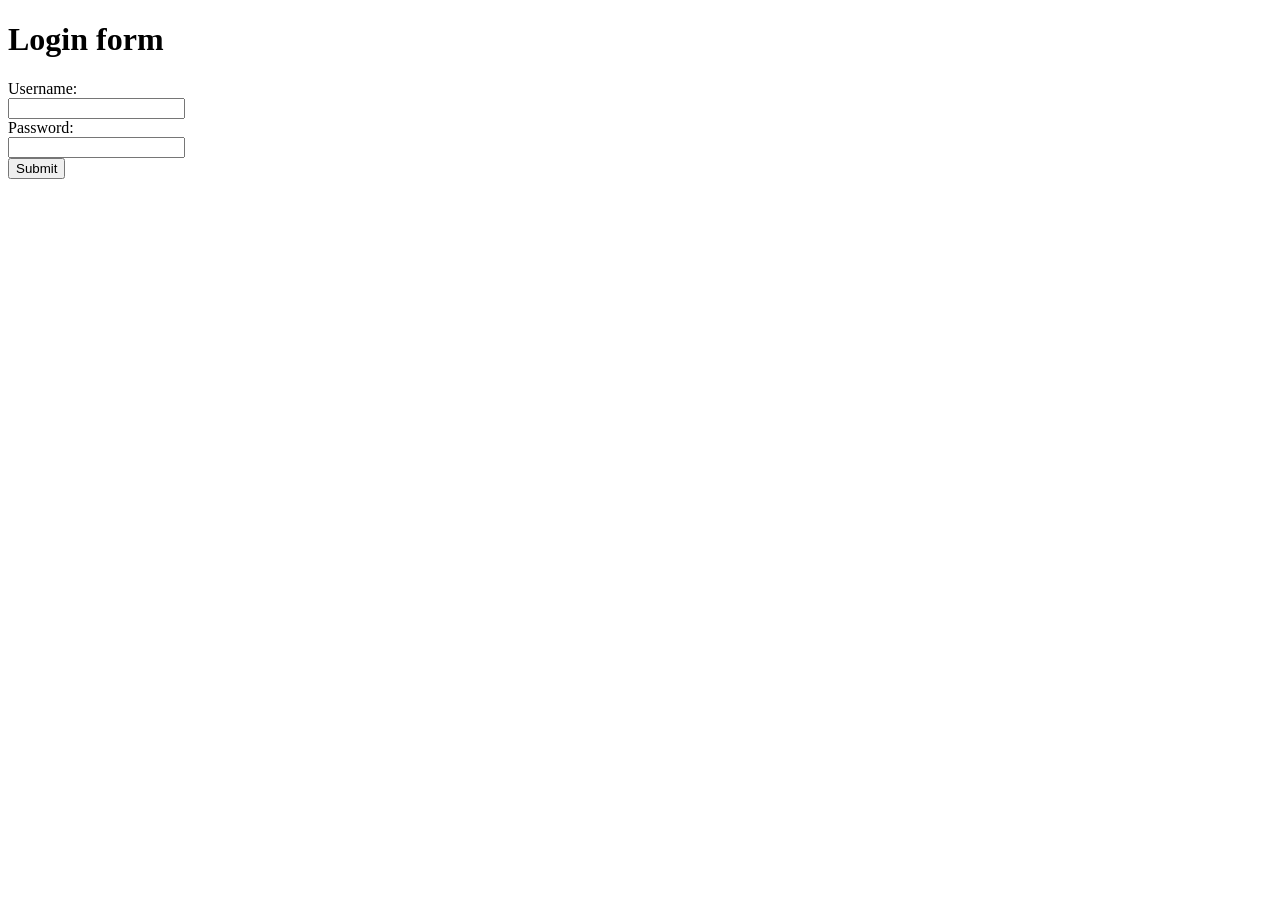
<file: src/main/resources/templates/login-form.html>
<!DOCTYPE html>
<html lang="en" xmlns:th="http://www.thymeleaf.org" xmlns:sec="http://www.thymeleaf.org/extras/spring-security">
<head>
    <th:block th:replace="fragments :: styleLinks" th:remove="tag"></th:block>
    <meta charset="UTF-8">
    <title>Login</title>
</head>
<body>
<th:block th:replace="fragments :: navigator" th:remove="tag" ></th:block>

<form th:action="@{/login}" method="post">
    <div class="content-container">
        <div class="container">
            <div class="row col-12">
                <div class="row col-12">
                    <h1>Login form</h1>
                </div>
                <div class="row col-12">
                    <div class="col-md-6">
                        <label for="username">Username:</label>
                    </div>
                    <div class="col-md-6">
                        <input class="form-control" id="username" type="text" name="username">
                    </div>
                </div>
                <div class="row col-12">
                    <div class="col-md-6">
                        <label for="password">Password:</label>
                    </div>
                    <div class="col-md-6">
                        <input class="form-control" id="password" type="password" name="password">
                    </div>
                </div>
                <div class="row col-12">
                    <div class="col-md-6">
                    </div>
                    <div class="col-md-6">
                        <input class="form-control" type="submit">
                    </div>
                </div>
            </div>
        </div>
    </div>
</form>

<th:block th:replace="fragments :: footer" th:remove="tag"></th:block>
<th:block th:replace="fragments :: jsScripts" th:remove="tag"></th:block>
</body>
</html>
</file>
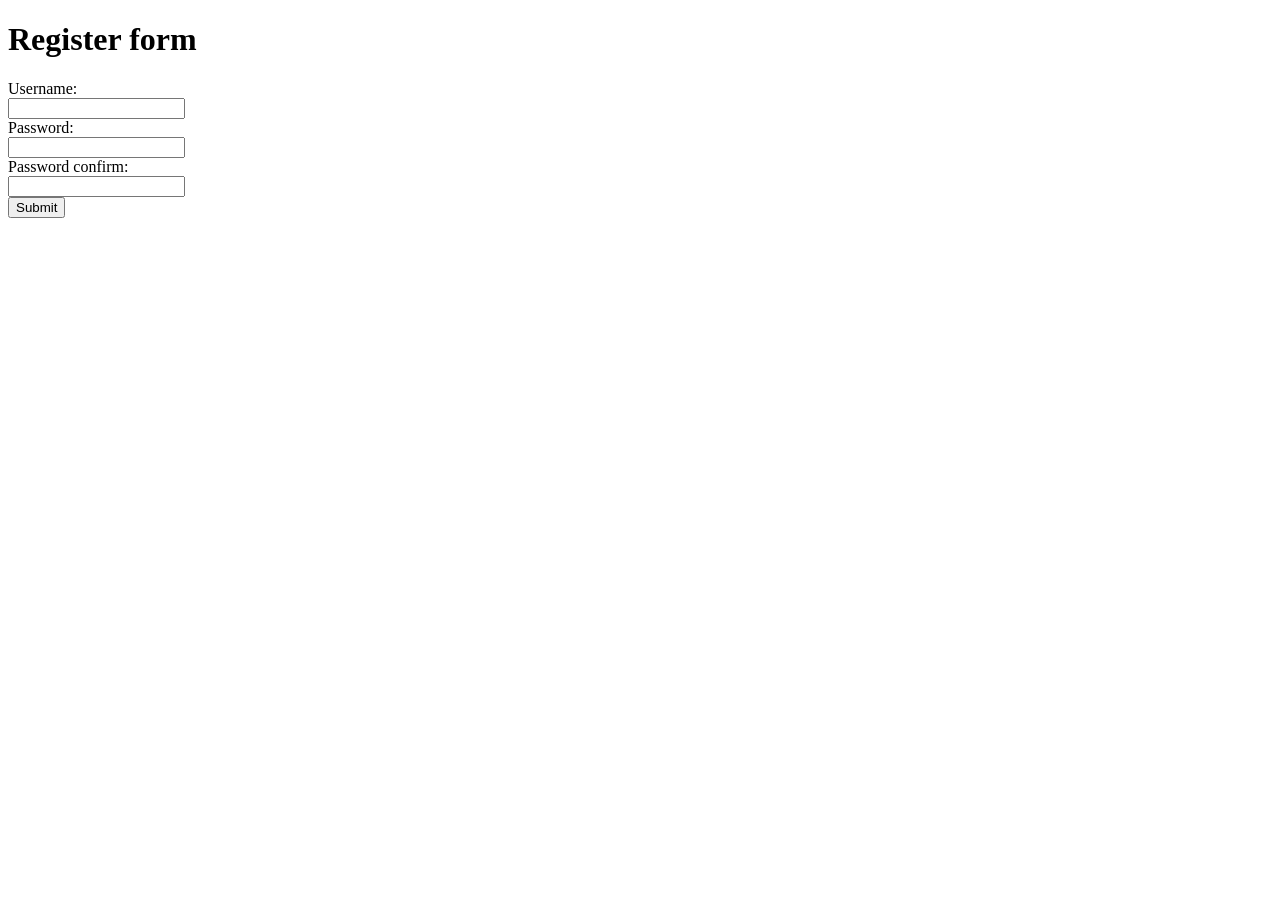
<file: src/main/resources/templates/registration-form.html>
<!DOCTYPE html>
<html lang="en" xmlns:th="http://www.thymeleaf.org" xmlns:sec="http://www.thymeleaf.org/extras/spring-security">
<head>
    <th:block th:replace="fragments :: styleLinks" th:remove="tag"></th:block>
    <meta charset="UTF-8">
    <title>Title</title>
</head>
<body>
<th:block th:replace="fragments :: navigator" th:remove="tag" ></th:block>

<form th:action="@{/register}" method="post">
    <input th:if="${eventUUID!=null}" class="form-control" id="eventUUID" type="hidden" name="eventUUID" th:value="${eventUUID}">
    <div class="content-container">
        <div class="container">
            <div class="row col-12">
                <div class="row col-12">
                    <h1>Register form</h1>
                </div>
                <div th:if="${errorMessage != null}" class="row col-12">
                    <div class="alert alert-danger col-12" role="alert">
                        <p th:text="${errorMessage}"></p>
                    </div>
                </div>
                <div class="row col-12">
                    <div class="col-md-6">
                        <label for="username">Username:</label>
                    </div>
                    <div class="col-md-6">
                        <input class="form-control" id="username" type="text" name="username">
                    </div>
                </div>
                <div class="row col-12">
                    <div class="col-md-6">
                        <label for="password">Password:</label>
                    </div>
                    <div class="col-md-6">
                        <input class="form-control" id="password" type="password" name="password">
                    </div>
                </div>
                <div class="row col-12">
                    <div class="col-md-6">
                        <label for="passwordConfirm">Password confirm:</label>
                    </div>
                    <div class="col-md-6">
                        <input class="form-control" id="passwordConfirm" type="password" name="passwordConfirm">
                    </div>
                </div>
                <div class="row col-12">
                    <div class="col-md-6">
                    </div>
                    <div class="col-md-6">
                        <input class="form-control" type="submit">
                    </div>
                </div>
            </div>
        </div>
    </div>
</form>

<th:block th:replace="fragments :: footer" th:remove="tag"></th:block>
<th:block th:replace="fragments :: jsScripts" th:remove="tag"></th:block>
</body>
</html>
</file>
